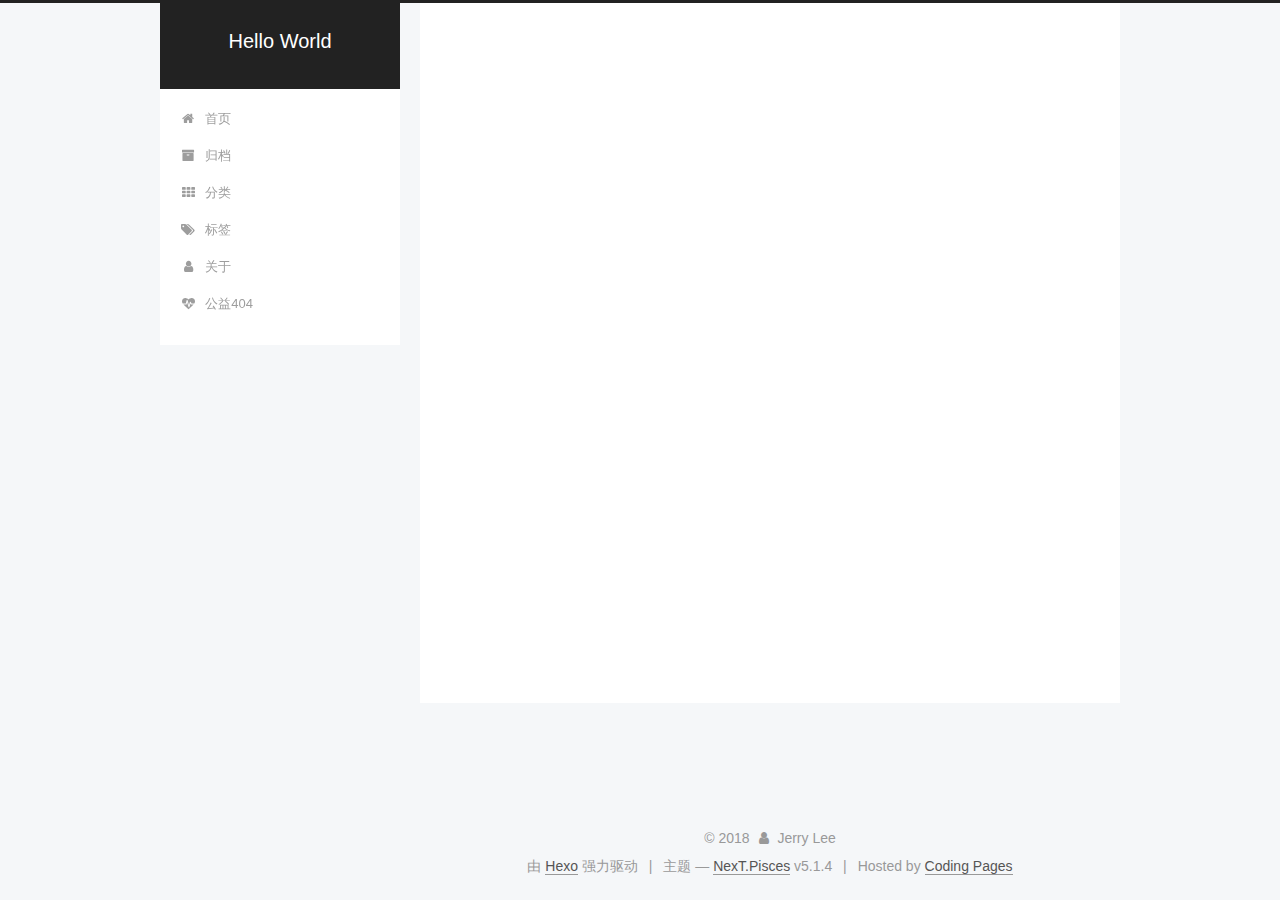
<file: index.html>
<!DOCTYPE html>



  


<html class="theme-next pisces use-motion" lang="zh-Hans">
<head>
  <meta charset="UTF-8"/>
<meta http-equiv="X-UA-Compatible" content="IE=edge" />
<meta name="viewport" content="width=device-width, initial-scale=1, maximum-scale=1"/>
<meta name="theme-color" content="#222">









<meta http-equiv="Cache-Control" content="no-transform" />
<meta http-equiv="Cache-Control" content="no-siteapp" />



  <meta name="google-site-verification" content="googled1404b5aad8daef0.html" />














  
  
  <link href="/lib/fancybox/source/jquery.fancybox.css?v=2.1.5" rel="stylesheet" type="text/css" />







<link href="/lib/font-awesome/css/font-awesome.min.css?v=4.6.2" rel="stylesheet" type="text/css" />

<link href="/css/main.css?v=5.1.4" rel="stylesheet" type="text/css" />


  <link rel="apple-touch-icon" sizes="180x180" href="/images/apple-touch-icon-next.png?v=5.1.4">


  <link rel="icon" type="image/png" sizes="32x32" href="/images/favicon-32x32-next.png?v=5.1.4">


  <link rel="icon" type="image/png" sizes="16x16" href="/images/favicon-16x16-next.png?v=5.1.4">


  <link rel="mask-icon" href="/images/logo.svg?v=5.1.4" color="#222">





  <meta name="keywords" content="Hexo, NexT" />










<meta property="og:type" content="website">
<meta property="og:title" content="Hello World">
<meta property="og:url" content="http://liruijie.org/index.html">
<meta property="og:site_name" content="Hello World">
<meta property="og:locale" content="zh-Hans">
<meta name="twitter:card" content="summary">
<meta name="twitter:title" content="Hello World">



<script type="text/javascript" id="hexo.configurations">
  var NexT = window.NexT || {};
  var CONFIG = {
    root: '/',
    scheme: 'Pisces',
    version: '5.1.4',
    sidebar: {"position":"left","display":"post","offset":12,"b2t":false,"scrollpercent":false,"onmobile":false},
    fancybox: true,
    tabs: true,
    motion: {"enable":true,"async":false,"transition":{"post_block":"fadeIn","post_header":"slideDownIn","post_body":"slideDownIn","coll_header":"slideLeftIn","sidebar":"slideUpIn"}},
    duoshuo: {
      userId: '0',
      author: '博主'
    },
    algolia: {
      applicationID: '',
      apiKey: '',
      indexName: '',
      hits: {"per_page":10},
      labels: {"input_placeholder":"Search for Posts","hits_empty":"We didn't find any results for the search: ${query}","hits_stats":"${hits} results found in ${time} ms"}
    }
  };
</script>



  <link rel="canonical" href="http://liruijie.org/"/>





  <title>Hello World</title>
  




<script>
  (function(i,s,o,g,r,a,m){i['GoogleAnalyticsObject']=r;i[r]=i[r]||function(){
            (i[r].q=i[r].q||[]).push(arguments)},i[r].l=1*new Date();a=s.createElement(o),
          m=s.getElementsByTagName(o)[0];a.async=1;a.src=g;m.parentNode.insertBefore(a,m)
  })(window,document,'script','https://www.google-analytics.com/analytics.js','ga');
  ga('create', 'UA-119909785-1', 'auto');
  ga('send', 'pageview');
</script>






  <!-- Google AdSense start -->
  <script async src="//pagead2.googlesyndication.com/pagead/js/adsbygoogle.js"></script>
<script>
  (adsbygoogle = window.adsbygoogle || []).push({
    google_ad_client: "ca-pub-9771442138992325",
    enable_page_level_ads: true
  });
</script>

  <!-- Google AdSense end -->
</head>

<body itemscope itemtype="http://schema.org/WebPage" lang="zh-Hans">

  
  
    
  

  <div class="container sidebar-position-left 
  page-home">
    <div class="headband"></div>

    <header id="header" class="header" itemscope itemtype="http://schema.org/WPHeader">
      <div class="header-inner"><div class="site-brand-wrapper">
  <div class="site-meta ">
    

    <div class="custom-logo-site-title">
      <a href="/"  class="brand" rel="start">
        <span class="logo-line-before"><i></i></span>
        <span class="site-title">Hello World</span>
        <span class="logo-line-after"><i></i></span>
      </a>
    </div>
      
        <p class="site-subtitle"></p>
      
  </div>

  <div class="site-nav-toggle">
    <button>
      <span class="btn-bar"></span>
      <span class="btn-bar"></span>
      <span class="btn-bar"></span>
    </button>
  </div>
</div>

<nav class="site-nav">
  

  
    <ul id="menu" class="menu">
      
        
        <li class="menu-item menu-item-home">
          <a href="/" rel="section">
            
              <i class="menu-item-icon fa fa-fw fa-home"></i> <br />
            
            首页
          </a>
        </li>
      
        
        <li class="menu-item menu-item-archives">
          <a href="/archives/" rel="section">
            
              <i class="menu-item-icon fa fa-fw fa-archive"></i> <br />
            
            归档
          </a>
        </li>
      
        
        <li class="menu-item menu-item-categories">
          <a href="/categories/" rel="section">
            
              <i class="menu-item-icon fa fa-fw fa-th"></i> <br />
            
            分类
          </a>
        </li>
      
        
        <li class="menu-item menu-item-tags">
          <a href="/tags/" rel="section">
            
              <i class="menu-item-icon fa fa-fw fa-tags"></i> <br />
            
            标签
          </a>
        </li>
      
        
        <li class="menu-item menu-item-about">
          <a href="/about/" rel="section">
            
              <i class="menu-item-icon fa fa-fw fa-user"></i> <br />
            
            关于
          </a>
        </li>
      
        
        <li class="menu-item menu-item-commonweal">
          <a href="/404/" rel="section">
            
              <i class="menu-item-icon fa fa-fw fa-heartbeat"></i> <br />
            
            公益404
          </a>
        </li>
      

      
    </ul>
  

  
</nav>



 </div>
    </header>

    <main id="main" class="main">
      <div class="main-inner">
        <div class="content-wrap">
          <div id="content" class="content">
            
  <section id="posts" class="posts-expand">
    
      

  

  
  
  

  <article class="post post-type-normal" itemscope itemtype="http://schema.org/Article">
  
  
  
  <div class="post-block">
    <link itemprop="mainEntityOfPage" href="http://liruijie.org/2018/07/08/jvm-run-time-data-areas/">

    <span hidden itemprop="author" itemscope itemtype="http://schema.org/Person">
      <meta itemprop="name" content="Jerry Lee">
      <meta itemprop="description" content="">
      <meta itemprop="image" content="/images/avatar.gif">
    </span>

    <span hidden itemprop="publisher" itemscope itemtype="http://schema.org/Organization">
      <meta itemprop="name" content="Hello World">
    </span>

    
      <header class="post-header">

        
        
          <h1 class="post-title" itemprop="name headline">
                
                <a class="post-title-link" href="/2018/07/08/jvm-run-time-data-areas/" itemprop="url">jvm学习之Java内存区域</a></h1>
        

        <div class="post-meta">
          <span class="post-time">
            
              <span class="post-meta-item-icon">
                <i class="fa fa-calendar-o"></i>
              </span>
              
                <span class="post-meta-item-text">发表于</span>
              
              <time title="创建于" itemprop="dateCreated datePublished" datetime="2018-07-08T15:26:40+08:00">
                2018-07-08
              </time>
            

            

            
          </span>

          
            <span class="post-category" >
            
              <span class="post-meta-divider">|</span>
            
              <span class="post-meta-item-icon">
                <i class="fa fa-folder-o"></i>
              </span>
              
                <span class="post-meta-item-text">分类于</span>
              
              
                <span itemprop="about" itemscope itemtype="http://schema.org/Thing">
                  <a href="/categories/java/" itemprop="url" rel="index">
                    <span itemprop="name">java</span>
                  </a>
                </span>

                
                
                  ， 
                
              
                <span itemprop="about" itemscope itemtype="http://schema.org/Thing">
                  <a href="/categories/java/jvm/" itemprop="url" rel="index">
                    <span itemprop="name">jvm</span>
                  </a>
                </span>

                
                
              
            </span>
          

          
            
          

          
          

          

          

          

        </div>
      </header>
    

    
    
    
    <div class="post-body" itemprop="articleBody">

      
      

      
        
          
          Java虚拟机在执行程序的过程中会把它所管理的内存划分为几个不同的区域，它们分别有着各自的用途、创建和销毁时间。根据Java虚拟机规范，Java虚拟机所管理的内存将包含以下几个运行时数据区域。
Java堆（Java Heap）Java堆也叫GC堆，是Java虚拟机所管理的内存中最大的一块，是所有线程
          ...
          <!--noindex-->
          <div class="post-button text-center">
            <a class="btn" href="/2018/07/08/jvm-run-time-data-areas/#more" rel="contents">
              阅读全文 &raquo;
            </a>
          </div>
          <!--/noindex-->
        
      
    </div>
    
    
    

    

    

    

    <footer class="post-footer">
      

      

      

      
      
        <div class="post-eof"></div>
      
    </footer>
  </div>
  
  
  
  </article>


    
  </section>

  


          </div>
          


          

        </div>
        
          
  
  <div class="sidebar-toggle">
    <div class="sidebar-toggle-line-wrap">
      <span class="sidebar-toggle-line sidebar-toggle-line-first"></span>
      <span class="sidebar-toggle-line sidebar-toggle-line-middle"></span>
      <span class="sidebar-toggle-line sidebar-toggle-line-last"></span>
    </div>
  </div>

  <aside id="sidebar" class="sidebar">
    
    <div class="sidebar-inner">

      

      

      <section class="site-overview-wrap sidebar-panel sidebar-panel-active">
        <div class="site-overview">
          <div class="site-author motion-element" itemprop="author" itemscope itemtype="http://schema.org/Person">
            
              <p class="site-author-name" itemprop="name">Jerry Lee</p>
              <p class="site-description motion-element" itemprop="description"></p>
          </div>

          <nav class="site-state motion-element">

            
              <div class="site-state-item site-state-posts">
              
                <a href="/archives/">
              
                  <span class="site-state-item-count">1</span>
                  <span class="site-state-item-name">日志</span>
                </a>
              </div>
            

            
              
              
              <div class="site-state-item site-state-categories">
                <a href="/categories/index.html">
                  <span class="site-state-item-count">3</span>
                  <span class="site-state-item-name">分类</span>
                </a>
              </div>
            

            
              
              
              <div class="site-state-item site-state-tags">
                <a href="/tags/index.html">
                  <span class="site-state-item-count">1</span>
                  <span class="site-state-item-name">标签</span>
                </a>
              </div>
            

          </nav>

          

          

          
          

          
          

          

        </div>
      </section>

      

      

    </div>
  </aside>


        
      </div>
    </main>

    <footer id="footer" class="footer">
      <div class="footer-inner">
        <div class="copyright">&copy; <span itemprop="copyrightYear">2018</span>
  <span class="with-love">
    <i class="fa fa-user"></i>
  </span>
  <span class="author" itemprop="copyrightHolder">Jerry Lee</span>

  
</div>


  <div class="powered-by">由 <a class="theme-link" target="_blank" href="https://hexo.io">Hexo</a> 强力驱动</div>



  <span class="post-meta-divider">|</span>



  <div class="theme-info">主题 &mdash; <a class="theme-link" target="_blank" href="https://github.com/iissnan/hexo-theme-next">NexT.Pisces</a> v5.1.4</div>



  <span class="post-meta-divider">|</span>


  <span>Hosted by <a href="https://pages.coding.me" >Coding Pages</a></span>



        







        
      </div>
    </footer>

    
      <div class="back-to-top">
        <i class="fa fa-arrow-up"></i>
        
      </div>
    

    

  </div>

  

<script type="text/javascript">
  if (Object.prototype.toString.call(window.Promise) !== '[object Function]') {
    window.Promise = null;
  }
</script>









  












  
  
    <script type="text/javascript" src="/lib/jquery/index.js?v=2.1.3"></script>
  

  
  
    <script type="text/javascript" src="/lib/fastclick/lib/fastclick.min.js?v=1.0.6"></script>
  

  
  
    <script type="text/javascript" src="/lib/jquery_lazyload/jquery.lazyload.js?v=1.9.7"></script>
  

  
  
    <script type="text/javascript" src="/lib/velocity/velocity.min.js?v=1.2.1"></script>
  

  
  
    <script type="text/javascript" src="/lib/velocity/velocity.ui.min.js?v=1.2.1"></script>
  

  
  
    <script type="text/javascript" src="/lib/fancybox/source/jquery.fancybox.pack.js?v=2.1.5"></script>
  


  


  <script type="text/javascript" src="/js/src/utils.js?v=5.1.4"></script>

  <script type="text/javascript" src="/js/src/motion.js?v=5.1.4"></script>



  
  


  <script type="text/javascript" src="/js/src/affix.js?v=5.1.4"></script>

  <script type="text/javascript" src="/js/src/schemes/pisces.js?v=5.1.4"></script>



  

  


  <script type="text/javascript" src="/js/src/bootstrap.js?v=5.1.4"></script>



  


  




	





  





  







<!-- LOCAL: You can save these files to your site and update links -->
    
        
        <link rel="stylesheet" href="https://aimingoo.github.io/gitmint/style/default.css">
        <script src="https://aimingoo.github.io/gitmint/dist/gitmint.browser.js"></script>
    
<!-- END LOCAL -->

    
      <style>
        a.gitment-editor-footer-tip { display: none; }
        .gitment-container.gitment-footer-container { display: none; }
      </style>
    

    







  





  

  

  

  
  

  

  

  

</body>
</html>
</file>
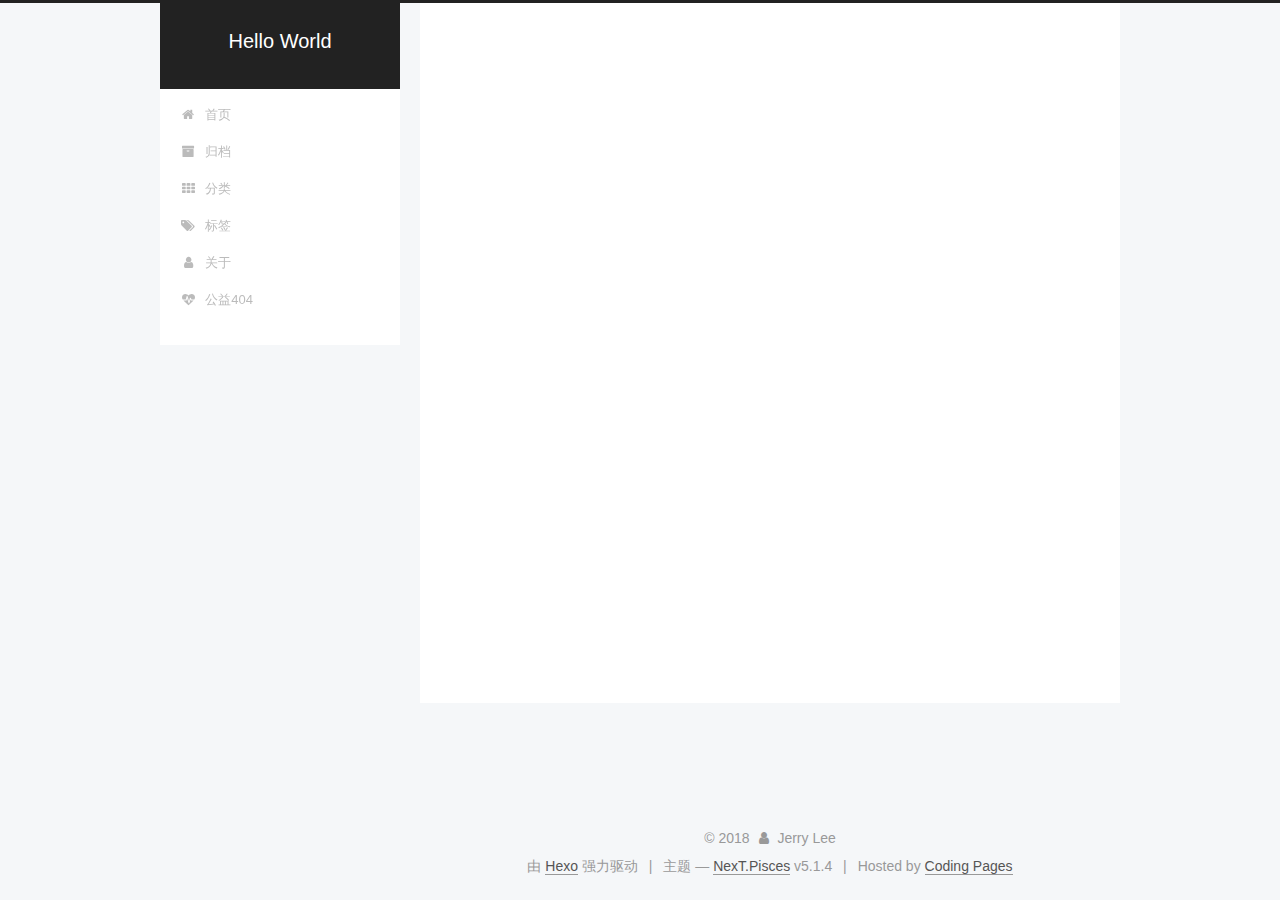
<file: about/index.html>
<!DOCTYPE html>



  


<html class="theme-next pisces use-motion" lang="zh-Hans">
<head>
  <meta charset="UTF-8"/>
<meta http-equiv="X-UA-Compatible" content="IE=edge" />
<meta name="viewport" content="width=device-width, initial-scale=1, maximum-scale=1"/>
<meta name="theme-color" content="#222">









<meta http-equiv="Cache-Control" content="no-transform" />
<meta http-equiv="Cache-Control" content="no-siteapp" />



  <meta name="google-site-verification" content="googled1404b5aad8daef0.html" />














  
  
  <link href="/lib/fancybox/source/jquery.fancybox.css?v=2.1.5" rel="stylesheet" type="text/css" />







<link href="/lib/font-awesome/css/font-awesome.min.css?v=4.6.2" rel="stylesheet" type="text/css" />

<link href="/css/main.css?v=5.1.4" rel="stylesheet" type="text/css" />


  <link rel="apple-touch-icon" sizes="180x180" href="/images/apple-touch-icon-next.png?v=5.1.4">


  <link rel="icon" type="image/png" sizes="32x32" href="/images/favicon-32x32-next.png?v=5.1.4">


  <link rel="icon" type="image/png" sizes="16x16" href="/images/favicon-16x16-next.png?v=5.1.4">


  <link rel="mask-icon" href="/images/logo.svg?v=5.1.4" color="#222">





  <meta name="keywords" content="Hexo, NexT" />










<meta property="og:type" content="website">
<meta property="og:title" content="关于">
<meta property="og:url" content="http://liruijie.org/about/index.html">
<meta property="og:site_name" content="Hello World">
<meta property="og:locale" content="zh-Hans">
<meta property="og:updated_time" content="2018-05-17T03:08:58.861Z">
<meta name="twitter:card" content="summary">
<meta name="twitter:title" content="关于">



<script type="text/javascript" id="hexo.configurations">
  var NexT = window.NexT || {};
  var CONFIG = {
    root: '/',
    scheme: 'Pisces',
    version: '5.1.4',
    sidebar: {"position":"left","display":"post","offset":12,"b2t":false,"scrollpercent":false,"onmobile":false},
    fancybox: true,
    tabs: true,
    motion: {"enable":true,"async":false,"transition":{"post_block":"fadeIn","post_header":"slideDownIn","post_body":"slideDownIn","coll_header":"slideLeftIn","sidebar":"slideUpIn"}},
    duoshuo: {
      userId: '0',
      author: '博主'
    },
    algolia: {
      applicationID: '',
      apiKey: '',
      indexName: '',
      hits: {"per_page":10},
      labels: {"input_placeholder":"Search for Posts","hits_empty":"We didn't find any results for the search: ${query}","hits_stats":"${hits} results found in ${time} ms"}
    }
  };
</script>



  <link rel="canonical" href="http://liruijie.org/about/"/>





  <title>关于 | Hello World</title>
  




<script>
  (function(i,s,o,g,r,a,m){i['GoogleAnalyticsObject']=r;i[r]=i[r]||function(){
            (i[r].q=i[r].q||[]).push(arguments)},i[r].l=1*new Date();a=s.createElement(o),
          m=s.getElementsByTagName(o)[0];a.async=1;a.src=g;m.parentNode.insertBefore(a,m)
  })(window,document,'script','https://www.google-analytics.com/analytics.js','ga');
  ga('create', 'UA-119909785-1', 'auto');
  ga('send', 'pageview');
</script>






  <!-- Google AdSense start -->
  <script async src="//pagead2.googlesyndication.com/pagead/js/adsbygoogle.js"></script>
<script>
  (adsbygoogle = window.adsbygoogle || []).push({
    google_ad_client: "ca-pub-9771442138992325",
    enable_page_level_ads: true
  });
</script>

  <!-- Google AdSense end -->
</head>

<body itemscope itemtype="http://schema.org/WebPage" lang="zh-Hans">

  
  
    
  

  <div class="container sidebar-position-left page-post-detail">
    <div class="headband"></div>

    <header id="header" class="header" itemscope itemtype="http://schema.org/WPHeader">
      <div class="header-inner"><div class="site-brand-wrapper">
  <div class="site-meta ">
    

    <div class="custom-logo-site-title">
      <a href="/"  class="brand" rel="start">
        <span class="logo-line-before"><i></i></span>
        <span class="site-title">Hello World</span>
        <span class="logo-line-after"><i></i></span>
      </a>
    </div>
      
        <p class="site-subtitle"></p>
      
  </div>

  <div class="site-nav-toggle">
    <button>
      <span class="btn-bar"></span>
      <span class="btn-bar"></span>
      <span class="btn-bar"></span>
    </button>
  </div>
</div>

<nav class="site-nav">
  

  
    <ul id="menu" class="menu">
      
        
        <li class="menu-item menu-item-home">
          <a href="/" rel="section">
            
              <i class="menu-item-icon fa fa-fw fa-home"></i> <br />
            
            首页
          </a>
        </li>
      
        
        <li class="menu-item menu-item-archives">
          <a href="/archives/" rel="section">
            
              <i class="menu-item-icon fa fa-fw fa-archive"></i> <br />
            
            归档
          </a>
        </li>
      
        
        <li class="menu-item menu-item-categories">
          <a href="/categories/" rel="section">
            
              <i class="menu-item-icon fa fa-fw fa-th"></i> <br />
            
            分类
          </a>
        </li>
      
        
        <li class="menu-item menu-item-tags">
          <a href="/tags/" rel="section">
            
              <i class="menu-item-icon fa fa-fw fa-tags"></i> <br />
            
            标签
          </a>
        </li>
      
        
        <li class="menu-item menu-item-about">
          <a href="/about/" rel="section">
            
              <i class="menu-item-icon fa fa-fw fa-user"></i> <br />
            
            关于
          </a>
        </li>
      
        
        <li class="menu-item menu-item-commonweal">
          <a href="/404/" rel="section">
            
              <i class="menu-item-icon fa fa-fw fa-heartbeat"></i> <br />
            
            公益404
          </a>
        </li>
      

      
    </ul>
  

  
</nav>



 </div>
    </header>

    <main id="main" class="main">
      <div class="main-inner">
        <div class="content-wrap">
          <div id="content" class="content">
            

  <div id="posts" class="posts-expand">
    
    
    
    <div class="post-block page">
      <header class="post-header">

	<h1 class="post-title" itemprop="name headline">关于</h1>



</header>

      
      
      
      <div class="post-body">
        
        
          
        
      </div>
      
      
      
    </div>
    
    
    
  </div>


          </div>
          


          

        </div>
        
          
  
  <div class="sidebar-toggle">
    <div class="sidebar-toggle-line-wrap">
      <span class="sidebar-toggle-line sidebar-toggle-line-first"></span>
      <span class="sidebar-toggle-line sidebar-toggle-line-middle"></span>
      <span class="sidebar-toggle-line sidebar-toggle-line-last"></span>
    </div>
  </div>

  <aside id="sidebar" class="sidebar">
    
    <div class="sidebar-inner">

      

      

      <section class="site-overview-wrap sidebar-panel sidebar-panel-active">
        <div class="site-overview">
          <div class="site-author motion-element" itemprop="author" itemscope itemtype="http://schema.org/Person">
            
              <p class="site-author-name" itemprop="name">Jerry Lee</p>
              <p class="site-description motion-element" itemprop="description"></p>
          </div>

          <nav class="site-state motion-element">

            
              <div class="site-state-item site-state-posts">
              
                <a href="/archives/">
              
                  <span class="site-state-item-count">1</span>
                  <span class="site-state-item-name">日志</span>
                </a>
              </div>
            

            
              
              
              <div class="site-state-item site-state-categories">
                <a href="/categories/index.html">
                  <span class="site-state-item-count">3</span>
                  <span class="site-state-item-name">分类</span>
                </a>
              </div>
            

            
              
              
              <div class="site-state-item site-state-tags">
                <a href="/tags/index.html">
                  <span class="site-state-item-count">1</span>
                  <span class="site-state-item-name">标签</span>
                </a>
              </div>
            

          </nav>

          

          

          
          

          
          

          

        </div>
      </section>

      

      

    </div>
  </aside>


        
      </div>
    </main>

    <footer id="footer" class="footer">
      <div class="footer-inner">
        <div class="copyright">&copy; <span itemprop="copyrightYear">2018</span>
  <span class="with-love">
    <i class="fa fa-user"></i>
  </span>
  <span class="author" itemprop="copyrightHolder">Jerry Lee</span>

  
</div>


  <div class="powered-by">由 <a class="theme-link" target="_blank" href="https://hexo.io">Hexo</a> 强力驱动</div>



  <span class="post-meta-divider">|</span>



  <div class="theme-info">主题 &mdash; <a class="theme-link" target="_blank" href="https://github.com/iissnan/hexo-theme-next">NexT.Pisces</a> v5.1.4</div>



  <span class="post-meta-divider">|</span>


  <span>Hosted by <a href="https://pages.coding.me" >Coding Pages</a></span>



        







        
      </div>
    </footer>

    
      <div class="back-to-top">
        <i class="fa fa-arrow-up"></i>
        
      </div>
    

    

  </div>

  

<script type="text/javascript">
  if (Object.prototype.toString.call(window.Promise) !== '[object Function]') {
    window.Promise = null;
  }
</script>









  












  
  
    <script type="text/javascript" src="/lib/jquery/index.js?v=2.1.3"></script>
  

  
  
    <script type="text/javascript" src="/lib/fastclick/lib/fastclick.min.js?v=1.0.6"></script>
  

  
  
    <script type="text/javascript" src="/lib/jquery_lazyload/jquery.lazyload.js?v=1.9.7"></script>
  

  
  
    <script type="text/javascript" src="/lib/velocity/velocity.min.js?v=1.2.1"></script>
  

  
  
    <script type="text/javascript" src="/lib/velocity/velocity.ui.min.js?v=1.2.1"></script>
  

  
  
    <script type="text/javascript" src="/lib/fancybox/source/jquery.fancybox.pack.js?v=2.1.5"></script>
  


  


  <script type="text/javascript" src="/js/src/utils.js?v=5.1.4"></script>

  <script type="text/javascript" src="/js/src/motion.js?v=5.1.4"></script>



  
  


  <script type="text/javascript" src="/js/src/affix.js?v=5.1.4"></script>

  <script type="text/javascript" src="/js/src/schemes/pisces.js?v=5.1.4"></script>



  
  <script type="text/javascript" src="/js/src/scrollspy.js?v=5.1.4"></script>
<script type="text/javascript" src="/js/src/post-details.js?v=5.1.4"></script>



  


  <script type="text/javascript" src="/js/src/bootstrap.js?v=5.1.4"></script>



  


  




	





  





  







<!-- LOCAL: You can save these files to your site and update links -->
    
        
        <link rel="stylesheet" href="https://aimingoo.github.io/gitmint/style/default.css">
        <script src="https://aimingoo.github.io/gitmint/dist/gitmint.browser.js"></script>
    
<!-- END LOCAL -->

    
      <style>
        a.gitment-editor-footer-tip { display: none; }
        .gitment-container.gitment-footer-container { display: none; }
      </style>
    

    







  





  

  

  

  
  

  

  

  

</body>
</html>
</file>
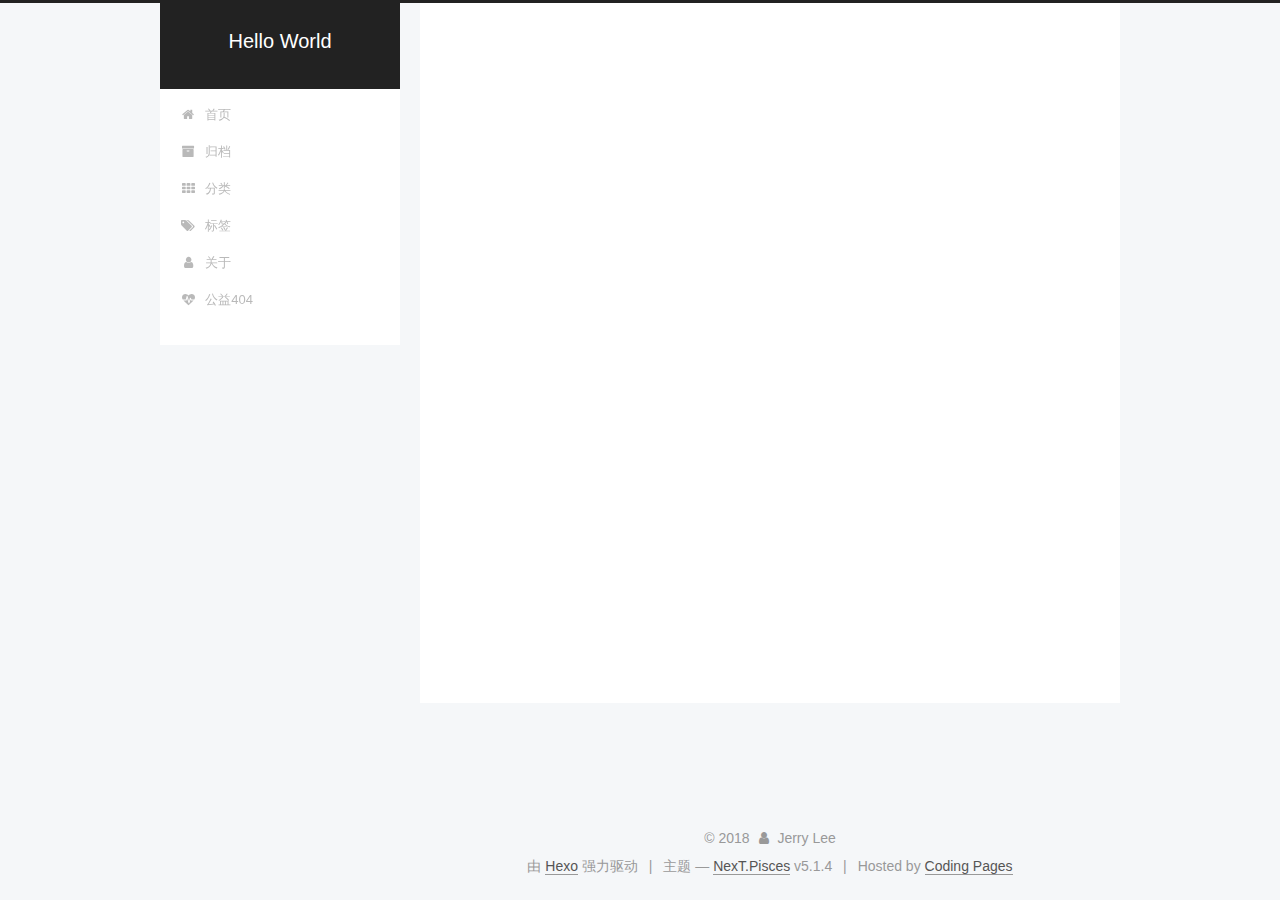
<file: archives/index.html>
<!DOCTYPE html>



  


<html class="theme-next pisces use-motion" lang="zh-Hans">
<head>
  <meta charset="UTF-8"/>
<meta http-equiv="X-UA-Compatible" content="IE=edge" />
<meta name="viewport" content="width=device-width, initial-scale=1, maximum-scale=1"/>
<meta name="theme-color" content="#222">









<meta http-equiv="Cache-Control" content="no-transform" />
<meta http-equiv="Cache-Control" content="no-siteapp" />



  <meta name="google-site-verification" content="googled1404b5aad8daef0.html" />














  
  
  <link href="/lib/fancybox/source/jquery.fancybox.css?v=2.1.5" rel="stylesheet" type="text/css" />







<link href="/lib/font-awesome/css/font-awesome.min.css?v=4.6.2" rel="stylesheet" type="text/css" />

<link href="/css/main.css?v=5.1.4" rel="stylesheet" type="text/css" />


  <link rel="apple-touch-icon" sizes="180x180" href="/images/apple-touch-icon-next.png?v=5.1.4">


  <link rel="icon" type="image/png" sizes="32x32" href="/images/favicon-32x32-next.png?v=5.1.4">


  <link rel="icon" type="image/png" sizes="16x16" href="/images/favicon-16x16-next.png?v=5.1.4">


  <link rel="mask-icon" href="/images/logo.svg?v=5.1.4" color="#222">





  <meta name="keywords" content="Hexo, NexT" />










<meta property="og:type" content="website">
<meta property="og:title" content="Hello World">
<meta property="og:url" content="http://liruijie.org/archives/index.html">
<meta property="og:site_name" content="Hello World">
<meta property="og:locale" content="zh-Hans">
<meta name="twitter:card" content="summary">
<meta name="twitter:title" content="Hello World">



<script type="text/javascript" id="hexo.configurations">
  var NexT = window.NexT || {};
  var CONFIG = {
    root: '/',
    scheme: 'Pisces',
    version: '5.1.4',
    sidebar: {"position":"left","display":"post","offset":12,"b2t":false,"scrollpercent":false,"onmobile":false},
    fancybox: true,
    tabs: true,
    motion: {"enable":true,"async":false,"transition":{"post_block":"fadeIn","post_header":"slideDownIn","post_body":"slideDownIn","coll_header":"slideLeftIn","sidebar":"slideUpIn"}},
    duoshuo: {
      userId: '0',
      author: '博主'
    },
    algolia: {
      applicationID: '',
      apiKey: '',
      indexName: '',
      hits: {"per_page":10},
      labels: {"input_placeholder":"Search for Posts","hits_empty":"We didn't find any results for the search: ${query}","hits_stats":"${hits} results found in ${time} ms"}
    }
  };
</script>



  <link rel="canonical" href="http://liruijie.org/archives/"/>





  <title>归档 | Hello World</title>
  




<script>
  (function(i,s,o,g,r,a,m){i['GoogleAnalyticsObject']=r;i[r]=i[r]||function(){
            (i[r].q=i[r].q||[]).push(arguments)},i[r].l=1*new Date();a=s.createElement(o),
          m=s.getElementsByTagName(o)[0];a.async=1;a.src=g;m.parentNode.insertBefore(a,m)
  })(window,document,'script','https://www.google-analytics.com/analytics.js','ga');
  ga('create', 'UA-119909785-1', 'auto');
  ga('send', 'pageview');
</script>






  <!-- Google AdSense start -->
  <script async src="//pagead2.googlesyndication.com/pagead/js/adsbygoogle.js"></script>
<script>
  (adsbygoogle = window.adsbygoogle || []).push({
    google_ad_client: "ca-pub-9771442138992325",
    enable_page_level_ads: true
  });
</script>

  <!-- Google AdSense end -->
</head>

<body itemscope itemtype="http://schema.org/WebPage" lang="zh-Hans">

  
  
    
  

  <div class="container sidebar-position-left page-archive">
    <div class="headband"></div>

    <header id="header" class="header" itemscope itemtype="http://schema.org/WPHeader">
      <div class="header-inner"><div class="site-brand-wrapper">
  <div class="site-meta ">
    

    <div class="custom-logo-site-title">
      <a href="/"  class="brand" rel="start">
        <span class="logo-line-before"><i></i></span>
        <span class="site-title">Hello World</span>
        <span class="logo-line-after"><i></i></span>
      </a>
    </div>
      
        <p class="site-subtitle"></p>
      
  </div>

  <div class="site-nav-toggle">
    <button>
      <span class="btn-bar"></span>
      <span class="btn-bar"></span>
      <span class="btn-bar"></span>
    </button>
  </div>
</div>

<nav class="site-nav">
  

  
    <ul id="menu" class="menu">
      
        
        <li class="menu-item menu-item-home">
          <a href="/" rel="section">
            
              <i class="menu-item-icon fa fa-fw fa-home"></i> <br />
            
            首页
          </a>
        </li>
      
        
        <li class="menu-item menu-item-archives">
          <a href="/archives/" rel="section">
            
              <i class="menu-item-icon fa fa-fw fa-archive"></i> <br />
            
            归档
          </a>
        </li>
      
        
        <li class="menu-item menu-item-categories">
          <a href="/categories/" rel="section">
            
              <i class="menu-item-icon fa fa-fw fa-th"></i> <br />
            
            分类
          </a>
        </li>
      
        
        <li class="menu-item menu-item-tags">
          <a href="/tags/" rel="section">
            
              <i class="menu-item-icon fa fa-fw fa-tags"></i> <br />
            
            标签
          </a>
        </li>
      
        
        <li class="menu-item menu-item-about">
          <a href="/about/" rel="section">
            
              <i class="menu-item-icon fa fa-fw fa-user"></i> <br />
            
            关于
          </a>
        </li>
      
        
        <li class="menu-item menu-item-commonweal">
          <a href="/404/" rel="section">
            
              <i class="menu-item-icon fa fa-fw fa-heartbeat"></i> <br />
            
            公益404
          </a>
        </li>
      

      
    </ul>
  

  
</nav>



 </div>
    </header>

    <main id="main" class="main">
      <div class="main-inner">
        <div class="content-wrap">
          <div id="content" class="content">
            

  
  
  
  <div class="post-block archive">
    <div id="posts" class="posts-collapse">
      <span class="archive-move-on"></span>

      <span class="archive-page-counter">
        
        
        
          
        
        嗯..! 目前共计 1 篇日志。 继续努力。
      </span>

      

        
        
        

        
          
          <div class="collection-title">
            <h1 class="archive-year" id="archive-year-2018">2018</h1>
          </div>
        
        

        

  <article class="post post-type-normal" itemscope itemtype="http://schema.org/Article">
    <header class="post-header">

      <h2 class="post-title">
        
            <a class="post-title-link" href="/2018/07/08/jvm-run-time-data-areas/" itemprop="url">
              
                <span itemprop="name">jvm学习之Java内存区域</span>
              
            </a>
        
      </h2>

      <div class="post-meta">
        <time class="post-time" itemprop="dateCreated"
              datetime="2018-07-08T15:26:40+08:00"
              content="2018-07-08" >
          07-08
        </time>
      </div>

    </header>
  </article>



      

    </div>
  </div>
  
  
  

  



          </div>
          


          

        </div>
        
          
  
  <div class="sidebar-toggle">
    <div class="sidebar-toggle-line-wrap">
      <span class="sidebar-toggle-line sidebar-toggle-line-first"></span>
      <span class="sidebar-toggle-line sidebar-toggle-line-middle"></span>
      <span class="sidebar-toggle-line sidebar-toggle-line-last"></span>
    </div>
  </div>

  <aside id="sidebar" class="sidebar">
    
    <div class="sidebar-inner">

      

      

      <section class="site-overview-wrap sidebar-panel sidebar-panel-active">
        <div class="site-overview">
          <div class="site-author motion-element" itemprop="author" itemscope itemtype="http://schema.org/Person">
            
              <p class="site-author-name" itemprop="name">Jerry Lee</p>
              <p class="site-description motion-element" itemprop="description"></p>
          </div>

          <nav class="site-state motion-element">

            
              <div class="site-state-item site-state-posts">
              
                <a href="/archives/">
              
                  <span class="site-state-item-count">1</span>
                  <span class="site-state-item-name">日志</span>
                </a>
              </div>
            

            
              
              
              <div class="site-state-item site-state-categories">
                <a href="/categories/index.html">
                  <span class="site-state-item-count">3</span>
                  <span class="site-state-item-name">分类</span>
                </a>
              </div>
            

            
              
              
              <div class="site-state-item site-state-tags">
                <a href="/tags/index.html">
                  <span class="site-state-item-count">1</span>
                  <span class="site-state-item-name">标签</span>
                </a>
              </div>
            

          </nav>

          

          

          
          

          
          

          

        </div>
      </section>

      

      

    </div>
  </aside>


        
      </div>
    </main>

    <footer id="footer" class="footer">
      <div class="footer-inner">
        <div class="copyright">&copy; <span itemprop="copyrightYear">2018</span>
  <span class="with-love">
    <i class="fa fa-user"></i>
  </span>
  <span class="author" itemprop="copyrightHolder">Jerry Lee</span>

  
</div>


  <div class="powered-by">由 <a class="theme-link" target="_blank" href="https://hexo.io">Hexo</a> 强力驱动</div>



  <span class="post-meta-divider">|</span>



  <div class="theme-info">主题 &mdash; <a class="theme-link" target="_blank" href="https://github.com/iissnan/hexo-theme-next">NexT.Pisces</a> v5.1.4</div>



  <span class="post-meta-divider">|</span>


  <span>Hosted by <a href="https://pages.coding.me" >Coding Pages</a></span>



        







        
      </div>
    </footer>

    
      <div class="back-to-top">
        <i class="fa fa-arrow-up"></i>
        
      </div>
    

    

  </div>

  

<script type="text/javascript">
  if (Object.prototype.toString.call(window.Promise) !== '[object Function]') {
    window.Promise = null;
  }
</script>









  












  
  
    <script type="text/javascript" src="/lib/jquery/index.js?v=2.1.3"></script>
  

  
  
    <script type="text/javascript" src="/lib/fastclick/lib/fastclick.min.js?v=1.0.6"></script>
  

  
  
    <script type="text/javascript" src="/lib/jquery_lazyload/jquery.lazyload.js?v=1.9.7"></script>
  

  
  
    <script type="text/javascript" src="/lib/velocity/velocity.min.js?v=1.2.1"></script>
  

  
  
    <script type="text/javascript" src="/lib/velocity/velocity.ui.min.js?v=1.2.1"></script>
  

  
  
    <script type="text/javascript" src="/lib/fancybox/source/jquery.fancybox.pack.js?v=2.1.5"></script>
  


  


  <script type="text/javascript" src="/js/src/utils.js?v=5.1.4"></script>

  <script type="text/javascript" src="/js/src/motion.js?v=5.1.4"></script>



  
  


  <script type="text/javascript" src="/js/src/affix.js?v=5.1.4"></script>

  <script type="text/javascript" src="/js/src/schemes/pisces.js?v=5.1.4"></script>



  

  


  <script type="text/javascript" src="/js/src/bootstrap.js?v=5.1.4"></script>



  


  




	





  





  







<!-- LOCAL: You can save these files to your site and update links -->
    
        
        <link rel="stylesheet" href="https://aimingoo.github.io/gitmint/style/default.css">
        <script src="https://aimingoo.github.io/gitmint/dist/gitmint.browser.js"></script>
    
<!-- END LOCAL -->

    
      <style>
        a.gitment-editor-footer-tip { display: none; }
        .gitment-container.gitment-footer-container { display: none; }
      </style>
    

    







  





  

  

  

  
  

  

  

  

</body>
</html>
</file>
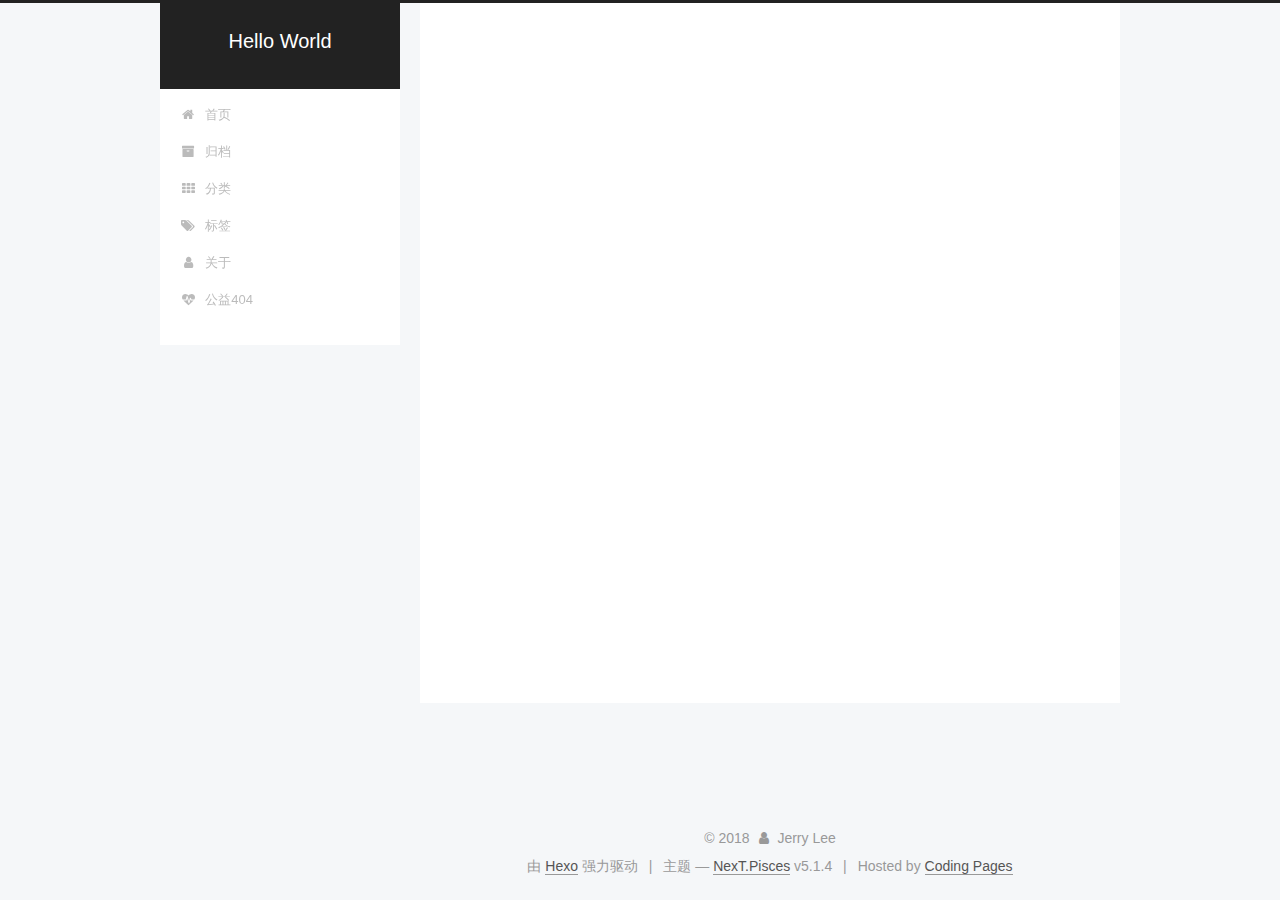
<file: categories/index.html>
<!DOCTYPE html>



  


<html class="theme-next pisces use-motion" lang="zh-Hans">
<head>
  <meta charset="UTF-8"/>
<meta http-equiv="X-UA-Compatible" content="IE=edge" />
<meta name="viewport" content="width=device-width, initial-scale=1, maximum-scale=1"/>
<meta name="theme-color" content="#222">









<meta http-equiv="Cache-Control" content="no-transform" />
<meta http-equiv="Cache-Control" content="no-siteapp" />



  <meta name="google-site-verification" content="googled1404b5aad8daef0.html" />














  
  
  <link href="/lib/fancybox/source/jquery.fancybox.css?v=2.1.5" rel="stylesheet" type="text/css" />







<link href="/lib/font-awesome/css/font-awesome.min.css?v=4.6.2" rel="stylesheet" type="text/css" />

<link href="/css/main.css?v=5.1.4" rel="stylesheet" type="text/css" />


  <link rel="apple-touch-icon" sizes="180x180" href="/images/apple-touch-icon-next.png?v=5.1.4">


  <link rel="icon" type="image/png" sizes="32x32" href="/images/favicon-32x32-next.png?v=5.1.4">


  <link rel="icon" type="image/png" sizes="16x16" href="/images/favicon-16x16-next.png?v=5.1.4">


  <link rel="mask-icon" href="/images/logo.svg?v=5.1.4" color="#222">





  <meta name="keywords" content="Hexo, NexT" />










<meta property="og:type" content="website">
<meta property="og:title" content="分类">
<meta property="og:url" content="http://liruijie.org/categories/index.html">
<meta property="og:site_name" content="Hello World">
<meta property="og:locale" content="zh-Hans">
<meta property="og:updated_time" content="2018-05-17T03:05:10.478Z">
<meta name="twitter:card" content="summary">
<meta name="twitter:title" content="分类">



<script type="text/javascript" id="hexo.configurations">
  var NexT = window.NexT || {};
  var CONFIG = {
    root: '/',
    scheme: 'Pisces',
    version: '5.1.4',
    sidebar: {"position":"left","display":"post","offset":12,"b2t":false,"scrollpercent":false,"onmobile":false},
    fancybox: true,
    tabs: true,
    motion: {"enable":true,"async":false,"transition":{"post_block":"fadeIn","post_header":"slideDownIn","post_body":"slideDownIn","coll_header":"slideLeftIn","sidebar":"slideUpIn"}},
    duoshuo: {
      userId: '0',
      author: '博主'
    },
    algolia: {
      applicationID: '',
      apiKey: '',
      indexName: '',
      hits: {"per_page":10},
      labels: {"input_placeholder":"Search for Posts","hits_empty":"We didn't find any results for the search: ${query}","hits_stats":"${hits} results found in ${time} ms"}
    }
  };
</script>



  <link rel="canonical" href="http://liruijie.org/categories/"/>





  <title>分类 | Hello World</title>
  




<script>
  (function(i,s,o,g,r,a,m){i['GoogleAnalyticsObject']=r;i[r]=i[r]||function(){
            (i[r].q=i[r].q||[]).push(arguments)},i[r].l=1*new Date();a=s.createElement(o),
          m=s.getElementsByTagName(o)[0];a.async=1;a.src=g;m.parentNode.insertBefore(a,m)
  })(window,document,'script','https://www.google-analytics.com/analytics.js','ga');
  ga('create', 'UA-119909785-1', 'auto');
  ga('send', 'pageview');
</script>






  <!-- Google AdSense start -->
  <script async src="//pagead2.googlesyndication.com/pagead/js/adsbygoogle.js"></script>
<script>
  (adsbygoogle = window.adsbygoogle || []).push({
    google_ad_client: "ca-pub-9771442138992325",
    enable_page_level_ads: true
  });
</script>

  <!-- Google AdSense end -->
</head>

<body itemscope itemtype="http://schema.org/WebPage" lang="zh-Hans">

  
  
    
  

  <div class="container sidebar-position-left page-post-detail">
    <div class="headband"></div>

    <header id="header" class="header" itemscope itemtype="http://schema.org/WPHeader">
      <div class="header-inner"><div class="site-brand-wrapper">
  <div class="site-meta ">
    

    <div class="custom-logo-site-title">
      <a href="/"  class="brand" rel="start">
        <span class="logo-line-before"><i></i></span>
        <span class="site-title">Hello World</span>
        <span class="logo-line-after"><i></i></span>
      </a>
    </div>
      
        <p class="site-subtitle"></p>
      
  </div>

  <div class="site-nav-toggle">
    <button>
      <span class="btn-bar"></span>
      <span class="btn-bar"></span>
      <span class="btn-bar"></span>
    </button>
  </div>
</div>

<nav class="site-nav">
  

  
    <ul id="menu" class="menu">
      
        
        <li class="menu-item menu-item-home">
          <a href="/" rel="section">
            
              <i class="menu-item-icon fa fa-fw fa-home"></i> <br />
            
            首页
          </a>
        </li>
      
        
        <li class="menu-item menu-item-archives">
          <a href="/archives/" rel="section">
            
              <i class="menu-item-icon fa fa-fw fa-archive"></i> <br />
            
            归档
          </a>
        </li>
      
        
        <li class="menu-item menu-item-categories">
          <a href="/categories/" rel="section">
            
              <i class="menu-item-icon fa fa-fw fa-th"></i> <br />
            
            分类
          </a>
        </li>
      
        
        <li class="menu-item menu-item-tags">
          <a href="/tags/" rel="section">
            
              <i class="menu-item-icon fa fa-fw fa-tags"></i> <br />
            
            标签
          </a>
        </li>
      
        
        <li class="menu-item menu-item-about">
          <a href="/about/" rel="section">
            
              <i class="menu-item-icon fa fa-fw fa-user"></i> <br />
            
            关于
          </a>
        </li>
      
        
        <li class="menu-item menu-item-commonweal">
          <a href="/404/" rel="section">
            
              <i class="menu-item-icon fa fa-fw fa-heartbeat"></i> <br />
            
            公益404
          </a>
        </li>
      

      
    </ul>
  

  
</nav>



 </div>
    </header>

    <main id="main" class="main">
      <div class="main-inner">
        <div class="content-wrap">
          <div id="content" class="content">
            

  <div id="posts" class="posts-expand">
    
    
    
    <div class="post-block page">
      <header class="post-header">

	<h1 class="post-title" itemprop="name headline">分类</h1>



</header>

      
      
      
      <div class="post-body">
        
        
          <div class="category-all-page">
            <div class="category-all-title">
                目前共计 3 个分类
            </div>
            <div class="category-all">
              <ul class="category-list"><li class="category-list-item"><a class="category-list-link" href="/categories/java/">java</a><span class="category-list-count">1</span><ul class="category-list-child"><li class="category-list-item"><a class="category-list-link" href="/categories/java/jvm/">jvm</a><span class="category-list-count">1</span></li></ul></li></ul>
            </div>
          </div>
        
      </div>
      
      
      
    </div>
    
    
    
  </div>


          </div>
          


          

        </div>
        
          
  
  <div class="sidebar-toggle">
    <div class="sidebar-toggle-line-wrap">
      <span class="sidebar-toggle-line sidebar-toggle-line-first"></span>
      <span class="sidebar-toggle-line sidebar-toggle-line-middle"></span>
      <span class="sidebar-toggle-line sidebar-toggle-line-last"></span>
    </div>
  </div>

  <aside id="sidebar" class="sidebar">
    
    <div class="sidebar-inner">

      

      

      <section class="site-overview-wrap sidebar-panel sidebar-panel-active">
        <div class="site-overview">
          <div class="site-author motion-element" itemprop="author" itemscope itemtype="http://schema.org/Person">
            
              <p class="site-author-name" itemprop="name">Jerry Lee</p>
              <p class="site-description motion-element" itemprop="description"></p>
          </div>

          <nav class="site-state motion-element">

            
              <div class="site-state-item site-state-posts">
              
                <a href="/archives/">
              
                  <span class="site-state-item-count">1</span>
                  <span class="site-state-item-name">日志</span>
                </a>
              </div>
            

            
              
              
              <div class="site-state-item site-state-categories">
                <a href="/categories/index.html">
                  <span class="site-state-item-count">3</span>
                  <span class="site-state-item-name">分类</span>
                </a>
              </div>
            

            
              
              
              <div class="site-state-item site-state-tags">
                <a href="/tags/index.html">
                  <span class="site-state-item-count">1</span>
                  <span class="site-state-item-name">标签</span>
                </a>
              </div>
            

          </nav>

          

          

          
          

          
          

          

        </div>
      </section>

      

      

    </div>
  </aside>


        
      </div>
    </main>

    <footer id="footer" class="footer">
      <div class="footer-inner">
        <div class="copyright">&copy; <span itemprop="copyrightYear">2018</span>
  <span class="with-love">
    <i class="fa fa-user"></i>
  </span>
  <span class="author" itemprop="copyrightHolder">Jerry Lee</span>

  
</div>


  <div class="powered-by">由 <a class="theme-link" target="_blank" href="https://hexo.io">Hexo</a> 强力驱动</div>



  <span class="post-meta-divider">|</span>



  <div class="theme-info">主题 &mdash; <a class="theme-link" target="_blank" href="https://github.com/iissnan/hexo-theme-next">NexT.Pisces</a> v5.1.4</div>



  <span class="post-meta-divider">|</span>


  <span>Hosted by <a href="https://pages.coding.me" >Coding Pages</a></span>



        







        
      </div>
    </footer>

    
      <div class="back-to-top">
        <i class="fa fa-arrow-up"></i>
        
      </div>
    

    

  </div>

  

<script type="text/javascript">
  if (Object.prototype.toString.call(window.Promise) !== '[object Function]') {
    window.Promise = null;
  }
</script>









  












  
  
    <script type="text/javascript" src="/lib/jquery/index.js?v=2.1.3"></script>
  

  
  
    <script type="text/javascript" src="/lib/fastclick/lib/fastclick.min.js?v=1.0.6"></script>
  

  
  
    <script type="text/javascript" src="/lib/jquery_lazyload/jquery.lazyload.js?v=1.9.7"></script>
  

  
  
    <script type="text/javascript" src="/lib/velocity/velocity.min.js?v=1.2.1"></script>
  

  
  
    <script type="text/javascript" src="/lib/velocity/velocity.ui.min.js?v=1.2.1"></script>
  

  
  
    <script type="text/javascript" src="/lib/fancybox/source/jquery.fancybox.pack.js?v=2.1.5"></script>
  


  


  <script type="text/javascript" src="/js/src/utils.js?v=5.1.4"></script>

  <script type="text/javascript" src="/js/src/motion.js?v=5.1.4"></script>



  
  


  <script type="text/javascript" src="/js/src/affix.js?v=5.1.4"></script>

  <script type="text/javascript" src="/js/src/schemes/pisces.js?v=5.1.4"></script>



  
  <script type="text/javascript" src="/js/src/scrollspy.js?v=5.1.4"></script>
<script type="text/javascript" src="/js/src/post-details.js?v=5.1.4"></script>



  


  <script type="text/javascript" src="/js/src/bootstrap.js?v=5.1.4"></script>



  


  




	





  





  







<!-- LOCAL: You can save these files to your site and update links -->
    
        
        <link rel="stylesheet" href="https://aimingoo.github.io/gitmint/style/default.css">
        <script src="https://aimingoo.github.io/gitmint/dist/gitmint.browser.js"></script>
    
<!-- END LOCAL -->

    
      <style>
        a.gitment-editor-footer-tip { display: none; }
        .gitment-container.gitment-footer-container { display: none; }
      </style>
    

    







  





  

  

  

  
  

  

  

  

</body>
</html>
</file>
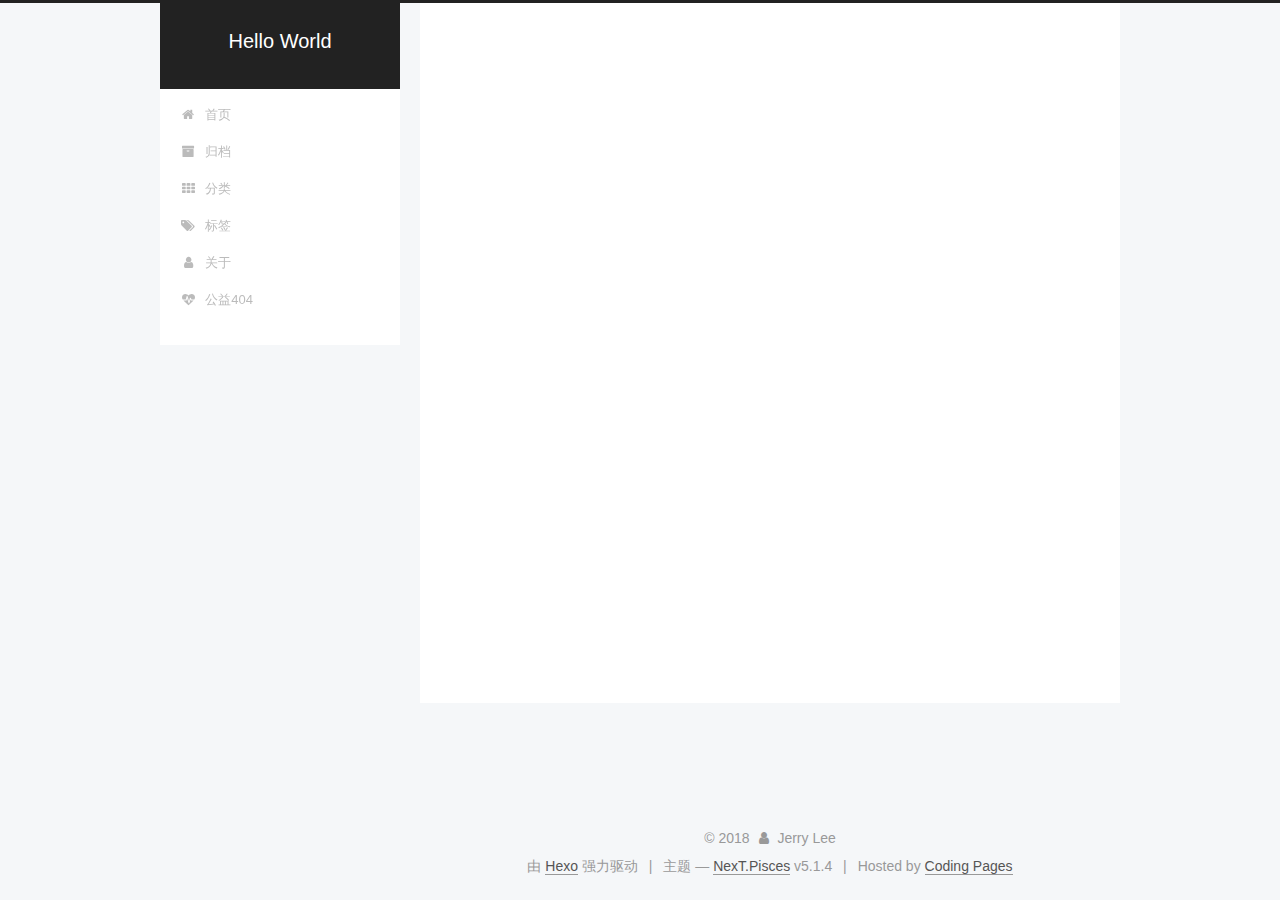
<file: tags/index.html>
<!DOCTYPE html>



  


<html class="theme-next pisces use-motion" lang="zh-Hans">
<head>
  <meta charset="UTF-8"/>
<meta http-equiv="X-UA-Compatible" content="IE=edge" />
<meta name="viewport" content="width=device-width, initial-scale=1, maximum-scale=1"/>
<meta name="theme-color" content="#222">









<meta http-equiv="Cache-Control" content="no-transform" />
<meta http-equiv="Cache-Control" content="no-siteapp" />



  <meta name="google-site-verification" content="googled1404b5aad8daef0.html" />














  
  
  <link href="/lib/fancybox/source/jquery.fancybox.css?v=2.1.5" rel="stylesheet" type="text/css" />







<link href="/lib/font-awesome/css/font-awesome.min.css?v=4.6.2" rel="stylesheet" type="text/css" />

<link href="/css/main.css?v=5.1.4" rel="stylesheet" type="text/css" />


  <link rel="apple-touch-icon" sizes="180x180" href="/images/apple-touch-icon-next.png?v=5.1.4">


  <link rel="icon" type="image/png" sizes="32x32" href="/images/favicon-32x32-next.png?v=5.1.4">


  <link rel="icon" type="image/png" sizes="16x16" href="/images/favicon-16x16-next.png?v=5.1.4">


  <link rel="mask-icon" href="/images/logo.svg?v=5.1.4" color="#222">





  <meta name="keywords" content="Hexo, NexT" />










<meta property="og:type" content="website">
<meta property="og:title" content="标签">
<meta property="og:url" content="http://liruijie.org/tags/index.html">
<meta property="og:site_name" content="Hello World">
<meta property="og:locale" content="zh-Hans">
<meta property="og:updated_time" content="2018-05-17T02:54:57.738Z">
<meta name="twitter:card" content="summary">
<meta name="twitter:title" content="标签">



<script type="text/javascript" id="hexo.configurations">
  var NexT = window.NexT || {};
  var CONFIG = {
    root: '/',
    scheme: 'Pisces',
    version: '5.1.4',
    sidebar: {"position":"left","display":"post","offset":12,"b2t":false,"scrollpercent":false,"onmobile":false},
    fancybox: true,
    tabs: true,
    motion: {"enable":true,"async":false,"transition":{"post_block":"fadeIn","post_header":"slideDownIn","post_body":"slideDownIn","coll_header":"slideLeftIn","sidebar":"slideUpIn"}},
    duoshuo: {
      userId: '0',
      author: '博主'
    },
    algolia: {
      applicationID: '',
      apiKey: '',
      indexName: '',
      hits: {"per_page":10},
      labels: {"input_placeholder":"Search for Posts","hits_empty":"We didn't find any results for the search: ${query}","hits_stats":"${hits} results found in ${time} ms"}
    }
  };
</script>



  <link rel="canonical" href="http://liruijie.org/tags/"/>





  <title>标签 | Hello World</title>
  




<script>
  (function(i,s,o,g,r,a,m){i['GoogleAnalyticsObject']=r;i[r]=i[r]||function(){
            (i[r].q=i[r].q||[]).push(arguments)},i[r].l=1*new Date();a=s.createElement(o),
          m=s.getElementsByTagName(o)[0];a.async=1;a.src=g;m.parentNode.insertBefore(a,m)
  })(window,document,'script','https://www.google-analytics.com/analytics.js','ga');
  ga('create', 'UA-119909785-1', 'auto');
  ga('send', 'pageview');
</script>






  <!-- Google AdSense start -->
  <script async src="//pagead2.googlesyndication.com/pagead/js/adsbygoogle.js"></script>
<script>
  (adsbygoogle = window.adsbygoogle || []).push({
    google_ad_client: "ca-pub-9771442138992325",
    enable_page_level_ads: true
  });
</script>

  <!-- Google AdSense end -->
</head>

<body itemscope itemtype="http://schema.org/WebPage" lang="zh-Hans">

  
  
    
  

  <div class="container sidebar-position-left page-post-detail">
    <div class="headband"></div>

    <header id="header" class="header" itemscope itemtype="http://schema.org/WPHeader">
      <div class="header-inner"><div class="site-brand-wrapper">
  <div class="site-meta ">
    

    <div class="custom-logo-site-title">
      <a href="/"  class="brand" rel="start">
        <span class="logo-line-before"><i></i></span>
        <span class="site-title">Hello World</span>
        <span class="logo-line-after"><i></i></span>
      </a>
    </div>
      
        <p class="site-subtitle"></p>
      
  </div>

  <div class="site-nav-toggle">
    <button>
      <span class="btn-bar"></span>
      <span class="btn-bar"></span>
      <span class="btn-bar"></span>
    </button>
  </div>
</div>

<nav class="site-nav">
  

  
    <ul id="menu" class="menu">
      
        
        <li class="menu-item menu-item-home">
          <a href="/" rel="section">
            
              <i class="menu-item-icon fa fa-fw fa-home"></i> <br />
            
            首页
          </a>
        </li>
      
        
        <li class="menu-item menu-item-archives">
          <a href="/archives/" rel="section">
            
              <i class="menu-item-icon fa fa-fw fa-archive"></i> <br />
            
            归档
          </a>
        </li>
      
        
        <li class="menu-item menu-item-categories">
          <a href="/categories/" rel="section">
            
              <i class="menu-item-icon fa fa-fw fa-th"></i> <br />
            
            分类
          </a>
        </li>
      
        
        <li class="menu-item menu-item-tags">
          <a href="/tags/" rel="section">
            
              <i class="menu-item-icon fa fa-fw fa-tags"></i> <br />
            
            标签
          </a>
        </li>
      
        
        <li class="menu-item menu-item-about">
          <a href="/about/" rel="section">
            
              <i class="menu-item-icon fa fa-fw fa-user"></i> <br />
            
            关于
          </a>
        </li>
      
        
        <li class="menu-item menu-item-commonweal">
          <a href="/404/" rel="section">
            
              <i class="menu-item-icon fa fa-fw fa-heartbeat"></i> <br />
            
            公益404
          </a>
        </li>
      

      
    </ul>
  

  
</nav>



 </div>
    </header>

    <main id="main" class="main">
      <div class="main-inner">
        <div class="content-wrap">
          <div id="content" class="content">
            

  <div id="posts" class="posts-expand">
    
    
    
    <div class="post-block page">
      <header class="post-header">

	<h1 class="post-title" itemprop="name headline">标签</h1>



</header>

      
      
      
      <div class="post-body">
        
        
          <div class="tag-cloud">
            <div class="tag-cloud-title">
                暂无标签
            </div>
            <div class="tag-cloud-tags">
              
            </div>
          </div>
        
      </div>
      
      
      
    </div>
    
    
    
  </div>


          </div>
          


          

        </div>
        
          
  
  <div class="sidebar-toggle">
    <div class="sidebar-toggle-line-wrap">
      <span class="sidebar-toggle-line sidebar-toggle-line-first"></span>
      <span class="sidebar-toggle-line sidebar-toggle-line-middle"></span>
      <span class="sidebar-toggle-line sidebar-toggle-line-last"></span>
    </div>
  </div>

  <aside id="sidebar" class="sidebar">
    
    <div class="sidebar-inner">

      

      

      <section class="site-overview-wrap sidebar-panel sidebar-panel-active">
        <div class="site-overview">
          <div class="site-author motion-element" itemprop="author" itemscope itemtype="http://schema.org/Person">
            
              <p class="site-author-name" itemprop="name">Jerry Lee</p>
              <p class="site-description motion-element" itemprop="description"></p>
          </div>

          <nav class="site-state motion-element">

            
              <div class="site-state-item site-state-posts">
              
                <a href="/archives/">
              
                  <span class="site-state-item-count">1</span>
                  <span class="site-state-item-name">日志</span>
                </a>
              </div>
            

            

            

          </nav>

          

          

          
          

          
          

          

        </div>
      </section>

      

      

    </div>
  </aside>


        
      </div>
    </main>

    <footer id="footer" class="footer">
      <div class="footer-inner">
        <div class="copyright">&copy; <span itemprop="copyrightYear">2018</span>
  <span class="with-love">
    <i class="fa fa-user"></i>
  </span>
  <span class="author" itemprop="copyrightHolder">Jerry Lee</span>

  
</div>


  <div class="powered-by">由 <a class="theme-link" target="_blank" href="https://hexo.io">Hexo</a> 强力驱动</div>



  <span class="post-meta-divider">|</span>



  <div class="theme-info">主题 &mdash; <a class="theme-link" target="_blank" href="https://github.com/iissnan/hexo-theme-next">NexT.Pisces</a> v5.1.4</div>



  <span class="post-meta-divider">|</span>


  <span>Hosted by <a href="https://pages.coding.me" >Coding Pages</a></span>



        







        
      </div>
    </footer>

    
      <div class="back-to-top">
        <i class="fa fa-arrow-up"></i>
        
      </div>
    

    

  </div>

  

<script type="text/javascript">
  if (Object.prototype.toString.call(window.Promise) !== '[object Function]') {
    window.Promise = null;
  }
</script>









  












  
  
    <script type="text/javascript" src="/lib/jquery/index.js?v=2.1.3"></script>
  

  
  
    <script type="text/javascript" src="/lib/fastclick/lib/fastclick.min.js?v=1.0.6"></script>
  

  
  
    <script type="text/javascript" src="/lib/jquery_lazyload/jquery.lazyload.js?v=1.9.7"></script>
  

  
  
    <script type="text/javascript" src="/lib/velocity/velocity.min.js?v=1.2.1"></script>
  

  
  
    <script type="text/javascript" src="/lib/velocity/velocity.ui.min.js?v=1.2.1"></script>
  

  
  
    <script type="text/javascript" src="/lib/fancybox/source/jquery.fancybox.pack.js?v=2.1.5"></script>
  


  


  <script type="text/javascript" src="/js/src/utils.js?v=5.1.4"></script>

  <script type="text/javascript" src="/js/src/motion.js?v=5.1.4"></script>



  
  


  <script type="text/javascript" src="/js/src/affix.js?v=5.1.4"></script>

  <script type="text/javascript" src="/js/src/schemes/pisces.js?v=5.1.4"></script>



  
  <script type="text/javascript" src="/js/src/scrollspy.js?v=5.1.4"></script>
<script type="text/javascript" src="/js/src/post-details.js?v=5.1.4"></script>



  


  <script type="text/javascript" src="/js/src/bootstrap.js?v=5.1.4"></script>



  


  




	





  





  







<!-- LOCAL: You can save these files to your site and update links -->
    
        
        <link rel="stylesheet" href="https://aimingoo.github.io/gitmint/style/default.css">
        <script src="https://aimingoo.github.io/gitmint/dist/gitmint.browser.js"></script>
    
<!-- END LOCAL -->

    
      <style>
        a.gitment-editor-footer-tip { display: none; }
        .gitment-container.gitment-footer-container { display: none; }
      </style>
    

    







  





  

  

  

  
  

  

  

  

</body>
</html>
</file>
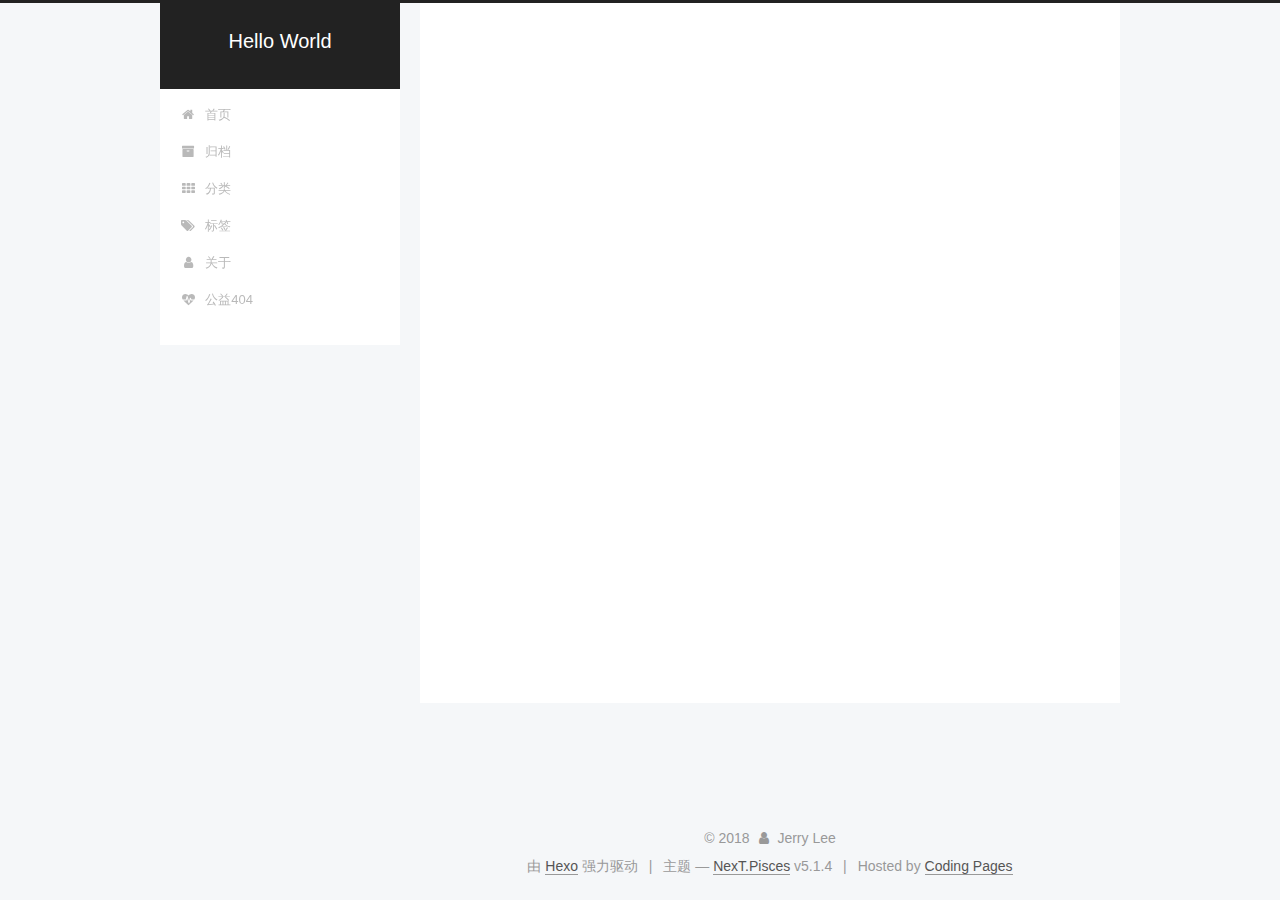
<file: archives/2018/index.html>
<!DOCTYPE html>



  


<html class="theme-next pisces use-motion" lang="zh-Hans">
<head>
  <meta charset="UTF-8"/>
<meta http-equiv="X-UA-Compatible" content="IE=edge" />
<meta name="viewport" content="width=device-width, initial-scale=1, maximum-scale=1"/>
<meta name="theme-color" content="#222">









<meta http-equiv="Cache-Control" content="no-transform" />
<meta http-equiv="Cache-Control" content="no-siteapp" />



  <meta name="google-site-verification" content="googled1404b5aad8daef0.html" />














  
  
  <link href="/lib/fancybox/source/jquery.fancybox.css?v=2.1.5" rel="stylesheet" type="text/css" />







<link href="/lib/font-awesome/css/font-awesome.min.css?v=4.6.2" rel="stylesheet" type="text/css" />

<link href="/css/main.css?v=5.1.4" rel="stylesheet" type="text/css" />


  <link rel="apple-touch-icon" sizes="180x180" href="/images/apple-touch-icon-next.png?v=5.1.4">


  <link rel="icon" type="image/png" sizes="32x32" href="/images/favicon-32x32-next.png?v=5.1.4">


  <link rel="icon" type="image/png" sizes="16x16" href="/images/favicon-16x16-next.png?v=5.1.4">


  <link rel="mask-icon" href="/images/logo.svg?v=5.1.4" color="#222">





  <meta name="keywords" content="Hexo, NexT" />










<meta property="og:type" content="website">
<meta property="og:title" content="Hello World">
<meta property="og:url" content="http://liruijie.org/archives/2018/index.html">
<meta property="og:site_name" content="Hello World">
<meta property="og:locale" content="zh-Hans">
<meta name="twitter:card" content="summary">
<meta name="twitter:title" content="Hello World">



<script type="text/javascript" id="hexo.configurations">
  var NexT = window.NexT || {};
  var CONFIG = {
    root: '/',
    scheme: 'Pisces',
    version: '5.1.4',
    sidebar: {"position":"left","display":"post","offset":12,"b2t":false,"scrollpercent":false,"onmobile":false},
    fancybox: true,
    tabs: true,
    motion: {"enable":true,"async":false,"transition":{"post_block":"fadeIn","post_header":"slideDownIn","post_body":"slideDownIn","coll_header":"slideLeftIn","sidebar":"slideUpIn"}},
    duoshuo: {
      userId: '0',
      author: '博主'
    },
    algolia: {
      applicationID: '',
      apiKey: '',
      indexName: '',
      hits: {"per_page":10},
      labels: {"input_placeholder":"Search for Posts","hits_empty":"We didn't find any results for the search: ${query}","hits_stats":"${hits} results found in ${time} ms"}
    }
  };
</script>



  <link rel="canonical" href="http://liruijie.org/archives/2018/"/>





  <title>归档 | Hello World</title>
  




<script>
  (function(i,s,o,g,r,a,m){i['GoogleAnalyticsObject']=r;i[r]=i[r]||function(){
            (i[r].q=i[r].q||[]).push(arguments)},i[r].l=1*new Date();a=s.createElement(o),
          m=s.getElementsByTagName(o)[0];a.async=1;a.src=g;m.parentNode.insertBefore(a,m)
  })(window,document,'script','https://www.google-analytics.com/analytics.js','ga');
  ga('create', 'UA-119909785-1', 'auto');
  ga('send', 'pageview');
</script>






  <!-- Google AdSense start -->
  <script async src="//pagead2.googlesyndication.com/pagead/js/adsbygoogle.js"></script>
<script>
  (adsbygoogle = window.adsbygoogle || []).push({
    google_ad_client: "ca-pub-9771442138992325",
    enable_page_level_ads: true
  });
</script>

  <!-- Google AdSense end -->
</head>

<body itemscope itemtype="http://schema.org/WebPage" lang="zh-Hans">

  
  
    
  

  <div class="container sidebar-position-left page-archive">
    <div class="headband"></div>

    <header id="header" class="header" itemscope itemtype="http://schema.org/WPHeader">
      <div class="header-inner"><div class="site-brand-wrapper">
  <div class="site-meta ">
    

    <div class="custom-logo-site-title">
      <a href="/"  class="brand" rel="start">
        <span class="logo-line-before"><i></i></span>
        <span class="site-title">Hello World</span>
        <span class="logo-line-after"><i></i></span>
      </a>
    </div>
      
        <p class="site-subtitle"></p>
      
  </div>

  <div class="site-nav-toggle">
    <button>
      <span class="btn-bar"></span>
      <span class="btn-bar"></span>
      <span class="btn-bar"></span>
    </button>
  </div>
</div>

<nav class="site-nav">
  

  
    <ul id="menu" class="menu">
      
        
        <li class="menu-item menu-item-home">
          <a href="/" rel="section">
            
              <i class="menu-item-icon fa fa-fw fa-home"></i> <br />
            
            首页
          </a>
        </li>
      
        
        <li class="menu-item menu-item-archives">
          <a href="/archives/" rel="section">
            
              <i class="menu-item-icon fa fa-fw fa-archive"></i> <br />
            
            归档
          </a>
        </li>
      
        
        <li class="menu-item menu-item-categories">
          <a href="/categories/" rel="section">
            
              <i class="menu-item-icon fa fa-fw fa-th"></i> <br />
            
            分类
          </a>
        </li>
      
        
        <li class="menu-item menu-item-tags">
          <a href="/tags/" rel="section">
            
              <i class="menu-item-icon fa fa-fw fa-tags"></i> <br />
            
            标签
          </a>
        </li>
      
        
        <li class="menu-item menu-item-about">
          <a href="/about/" rel="section">
            
              <i class="menu-item-icon fa fa-fw fa-user"></i> <br />
            
            关于
          </a>
        </li>
      
        
        <li class="menu-item menu-item-commonweal">
          <a href="/404/" rel="section">
            
              <i class="menu-item-icon fa fa-fw fa-heartbeat"></i> <br />
            
            公益404
          </a>
        </li>
      

      
    </ul>
  

  
</nav>



 </div>
    </header>

    <main id="main" class="main">
      <div class="main-inner">
        <div class="content-wrap">
          <div id="content" class="content">
            

  
  
  
  <div class="post-block archive">
    <div id="posts" class="posts-collapse">
      <span class="archive-move-on"></span>

      <span class="archive-page-counter">
        
        
        
          
        
        嗯..! 目前共计 1 篇日志。 继续努力。
      </span>

      

        
        
        

        
          
          <div class="collection-title">
            <h1 class="archive-year" id="archive-year-2018">2018</h1>
          </div>
        
        

        

  <article class="post post-type-normal" itemscope itemtype="http://schema.org/Article">
    <header class="post-header">

      <h2 class="post-title">
        
            <a class="post-title-link" href="/2018/07/08/jvm-run-time-data-areas/" itemprop="url">
              
                <span itemprop="name">jvm学习之Java内存区域</span>
              
            </a>
        
      </h2>

      <div class="post-meta">
        <time class="post-time" itemprop="dateCreated"
              datetime="2018-07-08T15:26:40+08:00"
              content="2018-07-08" >
          07-08
        </time>
      </div>

    </header>
  </article>



      

    </div>
  </div>
  
  
  

  



          </div>
          


          

        </div>
        
          
  
  <div class="sidebar-toggle">
    <div class="sidebar-toggle-line-wrap">
      <span class="sidebar-toggle-line sidebar-toggle-line-first"></span>
      <span class="sidebar-toggle-line sidebar-toggle-line-middle"></span>
      <span class="sidebar-toggle-line sidebar-toggle-line-last"></span>
    </div>
  </div>

  <aside id="sidebar" class="sidebar">
    
    <div class="sidebar-inner">

      

      

      <section class="site-overview-wrap sidebar-panel sidebar-panel-active">
        <div class="site-overview">
          <div class="site-author motion-element" itemprop="author" itemscope itemtype="http://schema.org/Person">
            
              <p class="site-author-name" itemprop="name">Jerry Lee</p>
              <p class="site-description motion-element" itemprop="description"></p>
          </div>

          <nav class="site-state motion-element">

            
              <div class="site-state-item site-state-posts">
              
                <a href="/archives/">
              
                  <span class="site-state-item-count">1</span>
                  <span class="site-state-item-name">日志</span>
                </a>
              </div>
            

            
              
              
              <div class="site-state-item site-state-categories">
                <a href="/categories/index.html">
                  <span class="site-state-item-count">3</span>
                  <span class="site-state-item-name">分类</span>
                </a>
              </div>
            

            
              
              
              <div class="site-state-item site-state-tags">
                <a href="/tags/index.html">
                  <span class="site-state-item-count">1</span>
                  <span class="site-state-item-name">标签</span>
                </a>
              </div>
            

          </nav>

          

          

          
          

          
          

          

        </div>
      </section>

      

      

    </div>
  </aside>


        
      </div>
    </main>

    <footer id="footer" class="footer">
      <div class="footer-inner">
        <div class="copyright">&copy; <span itemprop="copyrightYear">2018</span>
  <span class="with-love">
    <i class="fa fa-user"></i>
  </span>
  <span class="author" itemprop="copyrightHolder">Jerry Lee</span>

  
</div>


  <div class="powered-by">由 <a class="theme-link" target="_blank" href="https://hexo.io">Hexo</a> 强力驱动</div>



  <span class="post-meta-divider">|</span>



  <div class="theme-info">主题 &mdash; <a class="theme-link" target="_blank" href="https://github.com/iissnan/hexo-theme-next">NexT.Pisces</a> v5.1.4</div>



  <span class="post-meta-divider">|</span>


  <span>Hosted by <a href="https://pages.coding.me" >Coding Pages</a></span>



        







        
      </div>
    </footer>

    
      <div class="back-to-top">
        <i class="fa fa-arrow-up"></i>
        
      </div>
    

    

  </div>

  

<script type="text/javascript">
  if (Object.prototype.toString.call(window.Promise) !== '[object Function]') {
    window.Promise = null;
  }
</script>









  












  
  
    <script type="text/javascript" src="/lib/jquery/index.js?v=2.1.3"></script>
  

  
  
    <script type="text/javascript" src="/lib/fastclick/lib/fastclick.min.js?v=1.0.6"></script>
  

  
  
    <script type="text/javascript" src="/lib/jquery_lazyload/jquery.lazyload.js?v=1.9.7"></script>
  

  
  
    <script type="text/javascript" src="/lib/velocity/velocity.min.js?v=1.2.1"></script>
  

  
  
    <script type="text/javascript" src="/lib/velocity/velocity.ui.min.js?v=1.2.1"></script>
  

  
  
    <script type="text/javascript" src="/lib/fancybox/source/jquery.fancybox.pack.js?v=2.1.5"></script>
  


  


  <script type="text/javascript" src="/js/src/utils.js?v=5.1.4"></script>

  <script type="text/javascript" src="/js/src/motion.js?v=5.1.4"></script>



  
  


  <script type="text/javascript" src="/js/src/affix.js?v=5.1.4"></script>

  <script type="text/javascript" src="/js/src/schemes/pisces.js?v=5.1.4"></script>



  

  


  <script type="text/javascript" src="/js/src/bootstrap.js?v=5.1.4"></script>



  


  




	





  





  







<!-- LOCAL: You can save these files to your site and update links -->
    
        
        <link rel="stylesheet" href="https://aimingoo.github.io/gitmint/style/default.css">
        <script src="https://aimingoo.github.io/gitmint/dist/gitmint.browser.js"></script>
    
<!-- END LOCAL -->

    
      <style>
        a.gitment-editor-footer-tip { display: none; }
        .gitment-container.gitment-footer-container { display: none; }
      </style>
    

    







  





  

  

  

  
  

  

  

  

</body>
</html>
</file>
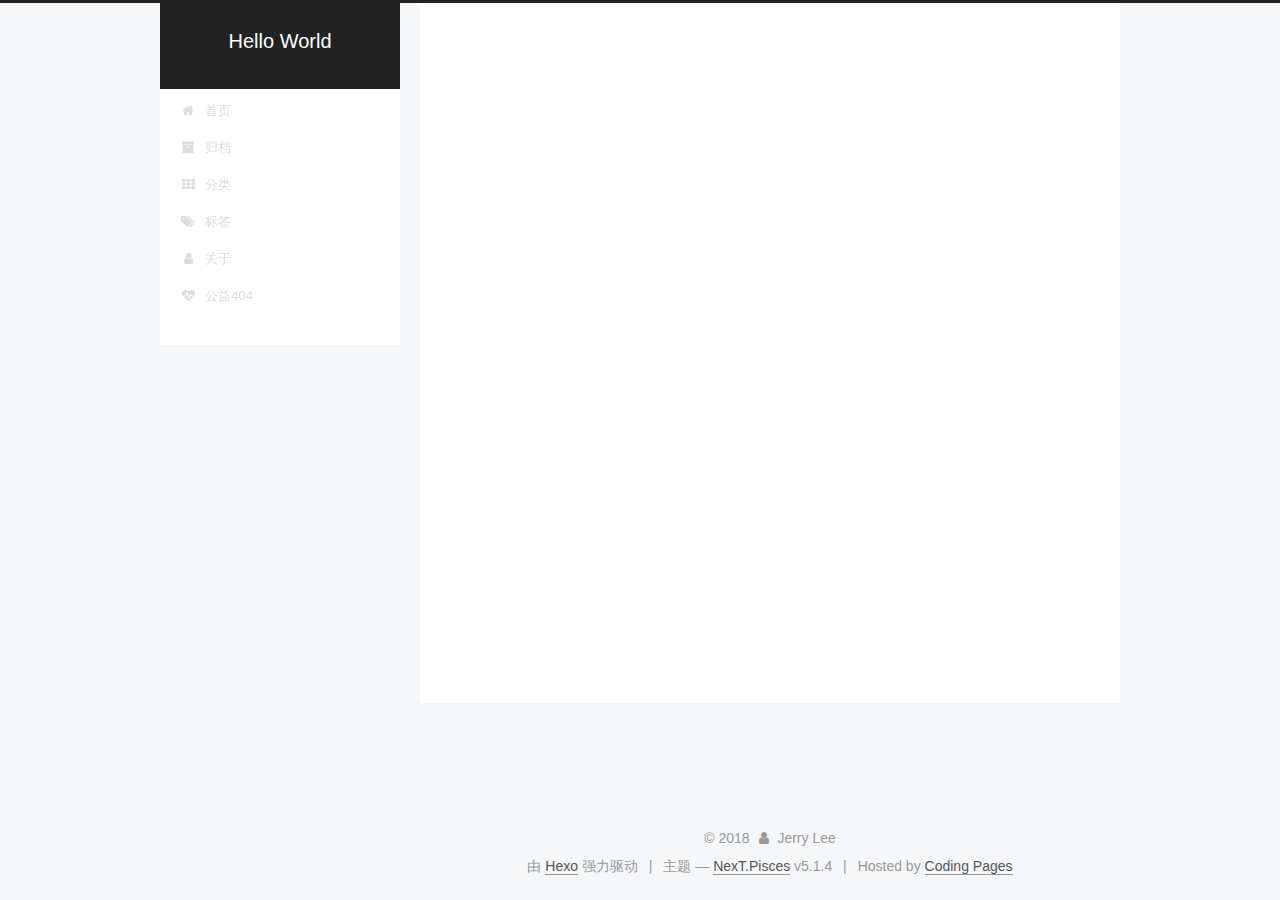
<file: categories/java/index.html>
<!DOCTYPE html>



  


<html class="theme-next pisces use-motion" lang="zh-Hans">
<head>
  <meta charset="UTF-8"/>
<meta http-equiv="X-UA-Compatible" content="IE=edge" />
<meta name="viewport" content="width=device-width, initial-scale=1, maximum-scale=1"/>
<meta name="theme-color" content="#222">









<meta http-equiv="Cache-Control" content="no-transform" />
<meta http-equiv="Cache-Control" content="no-siteapp" />



  <meta name="google-site-verification" content="googled1404b5aad8daef0.html" />














  
  
  <link href="/lib/fancybox/source/jquery.fancybox.css?v=2.1.5" rel="stylesheet" type="text/css" />







<link href="/lib/font-awesome/css/font-awesome.min.css?v=4.6.2" rel="stylesheet" type="text/css" />

<link href="/css/main.css?v=5.1.4" rel="stylesheet" type="text/css" />


  <link rel="apple-touch-icon" sizes="180x180" href="/images/apple-touch-icon-next.png?v=5.1.4">


  <link rel="icon" type="image/png" sizes="32x32" href="/images/favicon-32x32-next.png?v=5.1.4">


  <link rel="icon" type="image/png" sizes="16x16" href="/images/favicon-16x16-next.png?v=5.1.4">


  <link rel="mask-icon" href="/images/logo.svg?v=5.1.4" color="#222">





  <meta name="keywords" content="Hexo, NexT" />










<meta property="og:type" content="website">
<meta property="og:title" content="Hello World">
<meta property="og:url" content="http://liruijie.org/categories/java/index.html">
<meta property="og:site_name" content="Hello World">
<meta property="og:locale" content="zh-Hans">
<meta name="twitter:card" content="summary">
<meta name="twitter:title" content="Hello World">



<script type="text/javascript" id="hexo.configurations">
  var NexT = window.NexT || {};
  var CONFIG = {
    root: '/',
    scheme: 'Pisces',
    version: '5.1.4',
    sidebar: {"position":"left","display":"post","offset":12,"b2t":false,"scrollpercent":false,"onmobile":false},
    fancybox: true,
    tabs: true,
    motion: {"enable":true,"async":false,"transition":{"post_block":"fadeIn","post_header":"slideDownIn","post_body":"slideDownIn","coll_header":"slideLeftIn","sidebar":"slideUpIn"}},
    duoshuo: {
      userId: '0',
      author: '博主'
    },
    algolia: {
      applicationID: '',
      apiKey: '',
      indexName: '',
      hits: {"per_page":10},
      labels: {"input_placeholder":"Search for Posts","hits_empty":"We didn't find any results for the search: ${query}","hits_stats":"${hits} results found in ${time} ms"}
    }
  };
</script>



  <link rel="canonical" href="http://liruijie.org/categories/java/"/>





  <title>分类: java | Hello World</title>
  




<script>
  (function(i,s,o,g,r,a,m){i['GoogleAnalyticsObject']=r;i[r]=i[r]||function(){
            (i[r].q=i[r].q||[]).push(arguments)},i[r].l=1*new Date();a=s.createElement(o),
          m=s.getElementsByTagName(o)[0];a.async=1;a.src=g;m.parentNode.insertBefore(a,m)
  })(window,document,'script','https://www.google-analytics.com/analytics.js','ga');
  ga('create', 'UA-119909785-1', 'auto');
  ga('send', 'pageview');
</script>






  <!-- Google AdSense start -->
  <script async src="//pagead2.googlesyndication.com/pagead/js/adsbygoogle.js"></script>
<script>
  (adsbygoogle = window.adsbygoogle || []).push({
    google_ad_client: "ca-pub-9771442138992325",
    enable_page_level_ads: true
  });
</script>

  <!-- Google AdSense end -->
</head>

<body itemscope itemtype="http://schema.org/WebPage" lang="zh-Hans">

  
  
    
  

  <div class="container sidebar-position-left ">
    <div class="headband"></div>

    <header id="header" class="header" itemscope itemtype="http://schema.org/WPHeader">
      <div class="header-inner"><div class="site-brand-wrapper">
  <div class="site-meta ">
    

    <div class="custom-logo-site-title">
      <a href="/"  class="brand" rel="start">
        <span class="logo-line-before"><i></i></span>
        <span class="site-title">Hello World</span>
        <span class="logo-line-after"><i></i></span>
      </a>
    </div>
      
        <p class="site-subtitle"></p>
      
  </div>

  <div class="site-nav-toggle">
    <button>
      <span class="btn-bar"></span>
      <span class="btn-bar"></span>
      <span class="btn-bar"></span>
    </button>
  </div>
</div>

<nav class="site-nav">
  

  
    <ul id="menu" class="menu">
      
        
        <li class="menu-item menu-item-home">
          <a href="/" rel="section">
            
              <i class="menu-item-icon fa fa-fw fa-home"></i> <br />
            
            首页
          </a>
        </li>
      
        
        <li class="menu-item menu-item-archives">
          <a href="/archives/" rel="section">
            
              <i class="menu-item-icon fa fa-fw fa-archive"></i> <br />
            
            归档
          </a>
        </li>
      
        
        <li class="menu-item menu-item-categories">
          <a href="/categories/" rel="section">
            
              <i class="menu-item-icon fa fa-fw fa-th"></i> <br />
            
            分类
          </a>
        </li>
      
        
        <li class="menu-item menu-item-tags">
          <a href="/tags/" rel="section">
            
              <i class="menu-item-icon fa fa-fw fa-tags"></i> <br />
            
            标签
          </a>
        </li>
      
        
        <li class="menu-item menu-item-about">
          <a href="/about/" rel="section">
            
              <i class="menu-item-icon fa fa-fw fa-user"></i> <br />
            
            关于
          </a>
        </li>
      
        
        <li class="menu-item menu-item-commonweal">
          <a href="/404/" rel="section">
            
              <i class="menu-item-icon fa fa-fw fa-heartbeat"></i> <br />
            
            公益404
          </a>
        </li>
      

      
    </ul>
  

  
</nav>



 </div>
    </header>

    <main id="main" class="main">
      <div class="main-inner">
        <div class="content-wrap">
          <div id="content" class="content">
            

  
  
  
  <div class="post-block category">

    <div id="posts" class="posts-collapse">
      <div class="collection-title">
        <h1>java<small>分类</small>
        </h1>
      </div>

      
        

  <article class="post post-type-normal" itemscope itemtype="http://schema.org/Article">
    <header class="post-header">

      <h2 class="post-title">
        
            <a class="post-title-link" href="/2018/07/08/jvm-run-time-data-areas/" itemprop="url">
              
                <span itemprop="name">jvm学习之Java内存区域</span>
              
            </a>
        
      </h2>

      <div class="post-meta">
        <time class="post-time" itemprop="dateCreated"
              datetime="2018-07-08T15:26:40+08:00"
              content="2018-07-08" >
          07-08
        </time>
      </div>

    </header>
  </article>


      
    </div>

  </div>
  
  
  

  



          </div>
          


          

        </div>
        
          
  
  <div class="sidebar-toggle">
    <div class="sidebar-toggle-line-wrap">
      <span class="sidebar-toggle-line sidebar-toggle-line-first"></span>
      <span class="sidebar-toggle-line sidebar-toggle-line-middle"></span>
      <span class="sidebar-toggle-line sidebar-toggle-line-last"></span>
    </div>
  </div>

  <aside id="sidebar" class="sidebar">
    
    <div class="sidebar-inner">

      

      

      <section class="site-overview-wrap sidebar-panel sidebar-panel-active">
        <div class="site-overview">
          <div class="site-author motion-element" itemprop="author" itemscope itemtype="http://schema.org/Person">
            
              <p class="site-author-name" itemprop="name">Jerry Lee</p>
              <p class="site-description motion-element" itemprop="description"></p>
          </div>

          <nav class="site-state motion-element">

            
              <div class="site-state-item site-state-posts">
              
                <a href="/archives/">
              
                  <span class="site-state-item-count">1</span>
                  <span class="site-state-item-name">日志</span>
                </a>
              </div>
            

            
              
              
              <div class="site-state-item site-state-categories">
                <a href="/categories/index.html">
                  <span class="site-state-item-count">3</span>
                  <span class="site-state-item-name">分类</span>
                </a>
              </div>
            

            
              
              
              <div class="site-state-item site-state-tags">
                <a href="/tags/index.html">
                  <span class="site-state-item-count">1</span>
                  <span class="site-state-item-name">标签</span>
                </a>
              </div>
            

          </nav>

          

          

          
          

          
          

          

        </div>
      </section>

      

      

    </div>
  </aside>


        
      </div>
    </main>

    <footer id="footer" class="footer">
      <div class="footer-inner">
        <div class="copyright">&copy; <span itemprop="copyrightYear">2018</span>
  <span class="with-love">
    <i class="fa fa-user"></i>
  </span>
  <span class="author" itemprop="copyrightHolder">Jerry Lee</span>

  
</div>


  <div class="powered-by">由 <a class="theme-link" target="_blank" href="https://hexo.io">Hexo</a> 强力驱动</div>



  <span class="post-meta-divider">|</span>



  <div class="theme-info">主题 &mdash; <a class="theme-link" target="_blank" href="https://github.com/iissnan/hexo-theme-next">NexT.Pisces</a> v5.1.4</div>



  <span class="post-meta-divider">|</span>


  <span>Hosted by <a href="https://pages.coding.me" >Coding Pages</a></span>



        







        
      </div>
    </footer>

    
      <div class="back-to-top">
        <i class="fa fa-arrow-up"></i>
        
      </div>
    

    

  </div>

  

<script type="text/javascript">
  if (Object.prototype.toString.call(window.Promise) !== '[object Function]') {
    window.Promise = null;
  }
</script>









  












  
  
    <script type="text/javascript" src="/lib/jquery/index.js?v=2.1.3"></script>
  

  
  
    <script type="text/javascript" src="/lib/fastclick/lib/fastclick.min.js?v=1.0.6"></script>
  

  
  
    <script type="text/javascript" src="/lib/jquery_lazyload/jquery.lazyload.js?v=1.9.7"></script>
  

  
  
    <script type="text/javascript" src="/lib/velocity/velocity.min.js?v=1.2.1"></script>
  

  
  
    <script type="text/javascript" src="/lib/velocity/velocity.ui.min.js?v=1.2.1"></script>
  

  
  
    <script type="text/javascript" src="/lib/fancybox/source/jquery.fancybox.pack.js?v=2.1.5"></script>
  


  


  <script type="text/javascript" src="/js/src/utils.js?v=5.1.4"></script>

  <script type="text/javascript" src="/js/src/motion.js?v=5.1.4"></script>



  
  


  <script type="text/javascript" src="/js/src/affix.js?v=5.1.4"></script>

  <script type="text/javascript" src="/js/src/schemes/pisces.js?v=5.1.4"></script>



  

  


  <script type="text/javascript" src="/js/src/bootstrap.js?v=5.1.4"></script>



  


  




	





  





  







<!-- LOCAL: You can save these files to your site and update links -->
    
        
        <link rel="stylesheet" href="https://aimingoo.github.io/gitmint/style/default.css">
        <script src="https://aimingoo.github.io/gitmint/dist/gitmint.browser.js"></script>
    
<!-- END LOCAL -->

    
      <style>
        a.gitment-editor-footer-tip { display: none; }
        .gitment-container.gitment-footer-container { display: none; }
      </style>
    

    







  





  

  

  

  
  

  

  

  

</body>
</html>
</file>
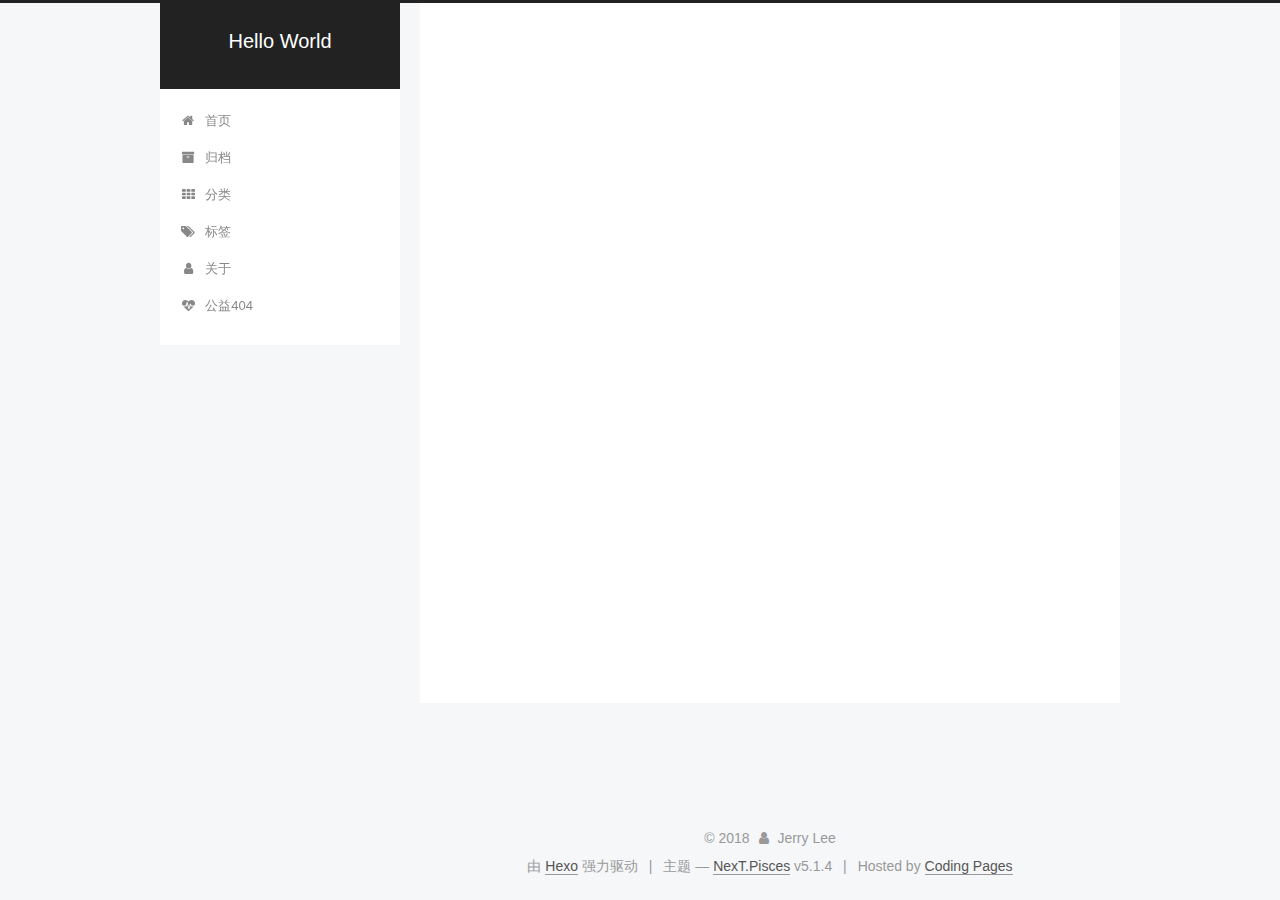
<file: tags/jvm/index.html>
<!DOCTYPE html>



  


<html class="theme-next pisces use-motion" lang="zh-Hans">
<head>
  <meta charset="UTF-8"/>
<meta http-equiv="X-UA-Compatible" content="IE=edge" />
<meta name="viewport" content="width=device-width, initial-scale=1, maximum-scale=1"/>
<meta name="theme-color" content="#222">









<meta http-equiv="Cache-Control" content="no-transform" />
<meta http-equiv="Cache-Control" content="no-siteapp" />



  <meta name="google-site-verification" content="googled1404b5aad8daef0.html" />














  
  
  <link href="/lib/fancybox/source/jquery.fancybox.css?v=2.1.5" rel="stylesheet" type="text/css" />







<link href="/lib/font-awesome/css/font-awesome.min.css?v=4.6.2" rel="stylesheet" type="text/css" />

<link href="/css/main.css?v=5.1.4" rel="stylesheet" type="text/css" />


  <link rel="apple-touch-icon" sizes="180x180" href="/images/apple-touch-icon-next.png?v=5.1.4">


  <link rel="icon" type="image/png" sizes="32x32" href="/images/favicon-32x32-next.png?v=5.1.4">


  <link rel="icon" type="image/png" sizes="16x16" href="/images/favicon-16x16-next.png?v=5.1.4">


  <link rel="mask-icon" href="/images/logo.svg?v=5.1.4" color="#222">





  <meta name="keywords" content="Hexo, NexT" />










<meta property="og:type" content="website">
<meta property="og:title" content="Hello World">
<meta property="og:url" content="http://liruijie.org/tags/jvm/index.html">
<meta property="og:site_name" content="Hello World">
<meta property="og:locale" content="zh-Hans">
<meta name="twitter:card" content="summary">
<meta name="twitter:title" content="Hello World">



<script type="text/javascript" id="hexo.configurations">
  var NexT = window.NexT || {};
  var CONFIG = {
    root: '/',
    scheme: 'Pisces',
    version: '5.1.4',
    sidebar: {"position":"left","display":"post","offset":12,"b2t":false,"scrollpercent":false,"onmobile":false},
    fancybox: true,
    tabs: true,
    motion: {"enable":true,"async":false,"transition":{"post_block":"fadeIn","post_header":"slideDownIn","post_body":"slideDownIn","coll_header":"slideLeftIn","sidebar":"slideUpIn"}},
    duoshuo: {
      userId: '0',
      author: '博主'
    },
    algolia: {
      applicationID: '',
      apiKey: '',
      indexName: '',
      hits: {"per_page":10},
      labels: {"input_placeholder":"Search for Posts","hits_empty":"We didn't find any results for the search: ${query}","hits_stats":"${hits} results found in ${time} ms"}
    }
  };
</script>



  <link rel="canonical" href="http://liruijie.org/tags/jvm/"/>





  <title>标签: jvm | Hello World</title>
  




<script>
  (function(i,s,o,g,r,a,m){i['GoogleAnalyticsObject']=r;i[r]=i[r]||function(){
            (i[r].q=i[r].q||[]).push(arguments)},i[r].l=1*new Date();a=s.createElement(o),
          m=s.getElementsByTagName(o)[0];a.async=1;a.src=g;m.parentNode.insertBefore(a,m)
  })(window,document,'script','https://www.google-analytics.com/analytics.js','ga');
  ga('create', 'UA-119909785-1', 'auto');
  ga('send', 'pageview');
</script>






  <!-- Google AdSense start -->
  <script async src="//pagead2.googlesyndication.com/pagead/js/adsbygoogle.js"></script>
<script>
  (adsbygoogle = window.adsbygoogle || []).push({
    google_ad_client: "ca-pub-9771442138992325",
    enable_page_level_ads: true
  });
</script>

  <!-- Google AdSense end -->
</head>

<body itemscope itemtype="http://schema.org/WebPage" lang="zh-Hans">

  
  
    
  

  <div class="container sidebar-position-left ">
    <div class="headband"></div>

    <header id="header" class="header" itemscope itemtype="http://schema.org/WPHeader">
      <div class="header-inner"><div class="site-brand-wrapper">
  <div class="site-meta ">
    

    <div class="custom-logo-site-title">
      <a href="/"  class="brand" rel="start">
        <span class="logo-line-before"><i></i></span>
        <span class="site-title">Hello World</span>
        <span class="logo-line-after"><i></i></span>
      </a>
    </div>
      
        <p class="site-subtitle"></p>
      
  </div>

  <div class="site-nav-toggle">
    <button>
      <span class="btn-bar"></span>
      <span class="btn-bar"></span>
      <span class="btn-bar"></span>
    </button>
  </div>
</div>

<nav class="site-nav">
  

  
    <ul id="menu" class="menu">
      
        
        <li class="menu-item menu-item-home">
          <a href="/" rel="section">
            
              <i class="menu-item-icon fa fa-fw fa-home"></i> <br />
            
            首页
          </a>
        </li>
      
        
        <li class="menu-item menu-item-archives">
          <a href="/archives/" rel="section">
            
              <i class="menu-item-icon fa fa-fw fa-archive"></i> <br />
            
            归档
          </a>
        </li>
      
        
        <li class="menu-item menu-item-categories">
          <a href="/categories/" rel="section">
            
              <i class="menu-item-icon fa fa-fw fa-th"></i> <br />
            
            分类
          </a>
        </li>
      
        
        <li class="menu-item menu-item-tags">
          <a href="/tags/" rel="section">
            
              <i class="menu-item-icon fa fa-fw fa-tags"></i> <br />
            
            标签
          </a>
        </li>
      
        
        <li class="menu-item menu-item-about">
          <a href="/about/" rel="section">
            
              <i class="menu-item-icon fa fa-fw fa-user"></i> <br />
            
            关于
          </a>
        </li>
      
        
        <li class="menu-item menu-item-commonweal">
          <a href="/404/" rel="section">
            
              <i class="menu-item-icon fa fa-fw fa-heartbeat"></i> <br />
            
            公益404
          </a>
        </li>
      

      
    </ul>
  

  
</nav>



 </div>
    </header>

    <main id="main" class="main">
      <div class="main-inner">
        <div class="content-wrap">
          <div id="content" class="content">
            

  
  
  
  <div class="post-block tag">

    <div id="posts" class="posts-collapse">
      <div class="collection-title">
        <h1>jvm<small>标签</small>
        </h1>
      </div>

      
        

  <article class="post post-type-normal" itemscope itemtype="http://schema.org/Article">
    <header class="post-header">

      <h2 class="post-title">
        
            <a class="post-title-link" href="/2018/07/08/jvm-run-time-data-areas/" itemprop="url">
              
                <span itemprop="name">jvm学习之Java内存区域</span>
              
            </a>
        
      </h2>

      <div class="post-meta">
        <time class="post-time" itemprop="dateCreated"
              datetime="2018-07-08T15:26:40+08:00"
              content="2018-07-08" >
          07-08
        </time>
      </div>

    </header>
  </article>


      
    </div>

  </div>
  
  
  

  


          </div>
          


          

        </div>
        
          
  
  <div class="sidebar-toggle">
    <div class="sidebar-toggle-line-wrap">
      <span class="sidebar-toggle-line sidebar-toggle-line-first"></span>
      <span class="sidebar-toggle-line sidebar-toggle-line-middle"></span>
      <span class="sidebar-toggle-line sidebar-toggle-line-last"></span>
    </div>
  </div>

  <aside id="sidebar" class="sidebar">
    
    <div class="sidebar-inner">

      

      

      <section class="site-overview-wrap sidebar-panel sidebar-panel-active">
        <div class="site-overview">
          <div class="site-author motion-element" itemprop="author" itemscope itemtype="http://schema.org/Person">
            
              <p class="site-author-name" itemprop="name">Jerry Lee</p>
              <p class="site-description motion-element" itemprop="description"></p>
          </div>

          <nav class="site-state motion-element">

            
              <div class="site-state-item site-state-posts">
              
                <a href="/archives/">
              
                  <span class="site-state-item-count">1</span>
                  <span class="site-state-item-name">日志</span>
                </a>
              </div>
            

            
              
              
              <div class="site-state-item site-state-categories">
                <a href="/categories/index.html">
                  <span class="site-state-item-count">3</span>
                  <span class="site-state-item-name">分类</span>
                </a>
              </div>
            

            
              
              
              <div class="site-state-item site-state-tags">
                <a href="/tags/index.html">
                  <span class="site-state-item-count">1</span>
                  <span class="site-state-item-name">标签</span>
                </a>
              </div>
            

          </nav>

          

          

          
          

          
          

          

        </div>
      </section>

      

      

    </div>
  </aside>


        
      </div>
    </main>

    <footer id="footer" class="footer">
      <div class="footer-inner">
        <div class="copyright">&copy; <span itemprop="copyrightYear">2018</span>
  <span class="with-love">
    <i class="fa fa-user"></i>
  </span>
  <span class="author" itemprop="copyrightHolder">Jerry Lee</span>

  
</div>


  <div class="powered-by">由 <a class="theme-link" target="_blank" href="https://hexo.io">Hexo</a> 强力驱动</div>



  <span class="post-meta-divider">|</span>



  <div class="theme-info">主题 &mdash; <a class="theme-link" target="_blank" href="https://github.com/iissnan/hexo-theme-next">NexT.Pisces</a> v5.1.4</div>



  <span class="post-meta-divider">|</span>


  <span>Hosted by <a href="https://pages.coding.me" >Coding Pages</a></span>



        







        
      </div>
    </footer>

    
      <div class="back-to-top">
        <i class="fa fa-arrow-up"></i>
        
      </div>
    

    

  </div>

  

<script type="text/javascript">
  if (Object.prototype.toString.call(window.Promise) !== '[object Function]') {
    window.Promise = null;
  }
</script>









  












  
  
    <script type="text/javascript" src="/lib/jquery/index.js?v=2.1.3"></script>
  

  
  
    <script type="text/javascript" src="/lib/fastclick/lib/fastclick.min.js?v=1.0.6"></script>
  

  
  
    <script type="text/javascript" src="/lib/jquery_lazyload/jquery.lazyload.js?v=1.9.7"></script>
  

  
  
    <script type="text/javascript" src="/lib/velocity/velocity.min.js?v=1.2.1"></script>
  

  
  
    <script type="text/javascript" src="/lib/velocity/velocity.ui.min.js?v=1.2.1"></script>
  

  
  
    <script type="text/javascript" src="/lib/fancybox/source/jquery.fancybox.pack.js?v=2.1.5"></script>
  


  


  <script type="text/javascript" src="/js/src/utils.js?v=5.1.4"></script>

  <script type="text/javascript" src="/js/src/motion.js?v=5.1.4"></script>



  
  


  <script type="text/javascript" src="/js/src/affix.js?v=5.1.4"></script>

  <script type="text/javascript" src="/js/src/schemes/pisces.js?v=5.1.4"></script>



  

  


  <script type="text/javascript" src="/js/src/bootstrap.js?v=5.1.4"></script>



  


  




	





  





  







<!-- LOCAL: You can save these files to your site and update links -->
    
        
        <link rel="stylesheet" href="https://aimingoo.github.io/gitmint/style/default.css">
        <script src="https://aimingoo.github.io/gitmint/dist/gitmint.browser.js"></script>
    
<!-- END LOCAL -->

    
      <style>
        a.gitment-editor-footer-tip { display: none; }
        .gitment-container.gitment-footer-container { display: none; }
      </style>
    

    







  





  

  

  

  
  

  

  

  

</body>
</html>
</file>
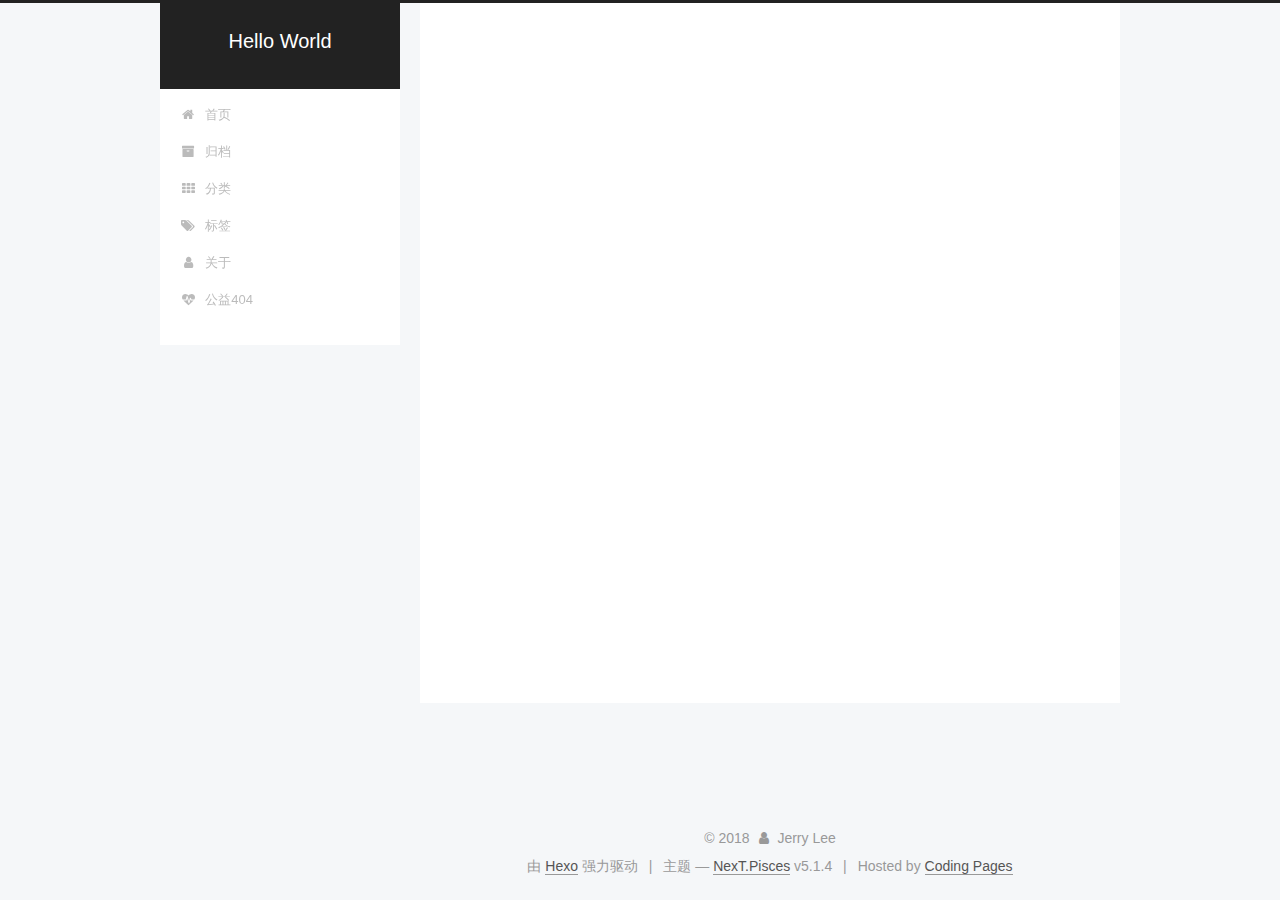
<file: archives/2018/05/index.html>
<!DOCTYPE html>



  


<html class="theme-next pisces use-motion" lang="zh-Hans">
<head>
  <meta charset="UTF-8"/>
<meta http-equiv="X-UA-Compatible" content="IE=edge" />
<meta name="viewport" content="width=device-width, initial-scale=1, maximum-scale=1"/>
<meta name="theme-color" content="#222">









<meta http-equiv="Cache-Control" content="no-transform" />
<meta http-equiv="Cache-Control" content="no-siteapp" />



  <meta name="google-site-verification" content="googled1404b5aad8daef0.html" />














  
  
  <link href="/lib/fancybox/source/jquery.fancybox.css?v=2.1.5" rel="stylesheet" type="text/css" />







<link href="/lib/font-awesome/css/font-awesome.min.css?v=4.6.2" rel="stylesheet" type="text/css" />

<link href="/css/main.css?v=5.1.4" rel="stylesheet" type="text/css" />


  <link rel="apple-touch-icon" sizes="180x180" href="/images/apple-touch-icon-next.png?v=5.1.4">


  <link rel="icon" type="image/png" sizes="32x32" href="/images/favicon-32x32-next.png?v=5.1.4">


  <link rel="icon" type="image/png" sizes="16x16" href="/images/favicon-16x16-next.png?v=5.1.4">


  <link rel="mask-icon" href="/images/logo.svg?v=5.1.4" color="#222">





  <meta name="keywords" content="Hexo, NexT" />










<meta property="og:type" content="website">
<meta property="og:title" content="Hello World">
<meta property="og:url" content="http://liruijie.org/archives/2018/05/index.html">
<meta property="og:site_name" content="Hello World">
<meta property="og:locale" content="zh-Hans">
<meta name="twitter:card" content="summary">
<meta name="twitter:title" content="Hello World">



<script type="text/javascript" id="hexo.configurations">
  var NexT = window.NexT || {};
  var CONFIG = {
    root: '/',
    scheme: 'Pisces',
    version: '5.1.4',
    sidebar: {"position":"left","display":"post","offset":12,"b2t":false,"scrollpercent":false,"onmobile":false},
    fancybox: true,
    tabs: true,
    motion: {"enable":true,"async":false,"transition":{"post_block":"fadeIn","post_header":"slideDownIn","post_body":"slideDownIn","coll_header":"slideLeftIn","sidebar":"slideUpIn"}},
    duoshuo: {
      userId: '0',
      author: '博主'
    },
    algolia: {
      applicationID: '',
      apiKey: '',
      indexName: '',
      hits: {"per_page":10},
      labels: {"input_placeholder":"Search for Posts","hits_empty":"We didn't find any results for the search: ${query}","hits_stats":"${hits} results found in ${time} ms"}
    }
  };
</script>



  <link rel="canonical" href="http://liruijie.org/archives/2018/05/"/>





  <title>归档 | Hello World</title>
  




<script>
  (function(i,s,o,g,r,a,m){i['GoogleAnalyticsObject']=r;i[r]=i[r]||function(){
            (i[r].q=i[r].q||[]).push(arguments)},i[r].l=1*new Date();a=s.createElement(o),
          m=s.getElementsByTagName(o)[0];a.async=1;a.src=g;m.parentNode.insertBefore(a,m)
  })(window,document,'script','https://www.google-analytics.com/analytics.js','ga');
  ga('create', 'UA-119909785-1', 'auto');
  ga('send', 'pageview');
</script>






  <!-- Google AdSense start -->
  <script async src="//pagead2.googlesyndication.com/pagead/js/adsbygoogle.js"></script>
<script>
  (adsbygoogle = window.adsbygoogle || []).push({
    google_ad_client: "ca-pub-9771442138992325",
    enable_page_level_ads: true
  });
</script>

  <!-- Google AdSense end -->
</head>

<body itemscope itemtype="http://schema.org/WebPage" lang="zh-Hans">

  
  
    
  

  <div class="container sidebar-position-left page-archive">
    <div class="headband"></div>

    <header id="header" class="header" itemscope itemtype="http://schema.org/WPHeader">
      <div class="header-inner"><div class="site-brand-wrapper">
  <div class="site-meta ">
    

    <div class="custom-logo-site-title">
      <a href="/"  class="brand" rel="start">
        <span class="logo-line-before"><i></i></span>
        <span class="site-title">Hello World</span>
        <span class="logo-line-after"><i></i></span>
      </a>
    </div>
      
        <p class="site-subtitle"></p>
      
  </div>

  <div class="site-nav-toggle">
    <button>
      <span class="btn-bar"></span>
      <span class="btn-bar"></span>
      <span class="btn-bar"></span>
    </button>
  </div>
</div>

<nav class="site-nav">
  

  
    <ul id="menu" class="menu">
      
        
        <li class="menu-item menu-item-home">
          <a href="/" rel="section">
            
              <i class="menu-item-icon fa fa-fw fa-home"></i> <br />
            
            首页
          </a>
        </li>
      
        
        <li class="menu-item menu-item-archives">
          <a href="/archives/" rel="section">
            
              <i class="menu-item-icon fa fa-fw fa-archive"></i> <br />
            
            归档
          </a>
        </li>
      
        
        <li class="menu-item menu-item-categories">
          <a href="/categories/" rel="section">
            
              <i class="menu-item-icon fa fa-fw fa-th"></i> <br />
            
            分类
          </a>
        </li>
      
        
        <li class="menu-item menu-item-tags">
          <a href="/tags/" rel="section">
            
              <i class="menu-item-icon fa fa-fw fa-tags"></i> <br />
            
            标签
          </a>
        </li>
      
        
        <li class="menu-item menu-item-about">
          <a href="/about/" rel="section">
            
              <i class="menu-item-icon fa fa-fw fa-user"></i> <br />
            
            关于
          </a>
        </li>
      
        
        <li class="menu-item menu-item-commonweal">
          <a href="/404/" rel="section">
            
              <i class="menu-item-icon fa fa-fw fa-heartbeat"></i> <br />
            
            公益404
          </a>
        </li>
      

      
    </ul>
  

  
</nav>



 </div>
    </header>

    <main id="main" class="main">
      <div class="main-inner">
        <div class="content-wrap">
          <div id="content" class="content">
            

  
  
  
  <div class="post-block archive">
    <div id="posts" class="posts-collapse">
      <span class="archive-move-on"></span>

      <span class="archive-page-counter">
        
        
        
          
        
        嗯..! 目前共计 1 篇日志。 继续努力。
      </span>

      

        
        
        

        
          
          <div class="collection-title">
            <h1 class="archive-year" id="archive-year-2018">2018</h1>
          </div>
        
        

        

  <article class="post post-type-normal" itemscope itemtype="http://schema.org/Article">
    <header class="post-header">

      <h2 class="post-title">
        
            <a class="post-title-link" href="/2018/05/15/hello-world/" itemprop="url">
              
                <span itemprop="name">Hello World</span>
              
            </a>
        
      </h2>

      <div class="post-meta">
        <time class="post-time" itemprop="dateCreated"
              datetime="2018-05-15T15:10:16+08:00"
              content="2018-05-15" >
          05-15
        </time>
      </div>

    </header>
  </article>



      

    </div>
  </div>
  
  
  

  



          </div>
          


          

        </div>
        
          
  
  <div class="sidebar-toggle">
    <div class="sidebar-toggle-line-wrap">
      <span class="sidebar-toggle-line sidebar-toggle-line-first"></span>
      <span class="sidebar-toggle-line sidebar-toggle-line-middle"></span>
      <span class="sidebar-toggle-line sidebar-toggle-line-last"></span>
    </div>
  </div>

  <aside id="sidebar" class="sidebar">
    
    <div class="sidebar-inner">

      

      

      <section class="site-overview-wrap sidebar-panel sidebar-panel-active">
        <div class="site-overview">
          <div class="site-author motion-element" itemprop="author" itemscope itemtype="http://schema.org/Person">
            
              <p class="site-author-name" itemprop="name">Jerry Lee</p>
              <p class="site-description motion-element" itemprop="description"></p>
          </div>

          <nav class="site-state motion-element">

            
              <div class="site-state-item site-state-posts">
              
                <a href="/archives/">
              
                  <span class="site-state-item-count">1</span>
                  <span class="site-state-item-name">日志</span>
                </a>
              </div>
            

            

            

          </nav>

          

          

          
          

          
          

          

        </div>
      </section>

      

      

    </div>
  </aside>


        
      </div>
    </main>

    <footer id="footer" class="footer">
      <div class="footer-inner">
        <div class="copyright">&copy; <span itemprop="copyrightYear">2018</span>
  <span class="with-love">
    <i class="fa fa-user"></i>
  </span>
  <span class="author" itemprop="copyrightHolder">Jerry Lee</span>

  
</div>


  <div class="powered-by">由 <a class="theme-link" target="_blank" href="https://hexo.io">Hexo</a> 强力驱动</div>



  <span class="post-meta-divider">|</span>



  <div class="theme-info">主题 &mdash; <a class="theme-link" target="_blank" href="https://github.com/iissnan/hexo-theme-next">NexT.Pisces</a> v5.1.4</div>



  <span class="post-meta-divider">|</span>


  <span>Hosted by <a href="https://pages.coding.me" >Coding Pages</a></span>



        







        
      </div>
    </footer>

    
      <div class="back-to-top">
        <i class="fa fa-arrow-up"></i>
        
      </div>
    

    

  </div>

  

<script type="text/javascript">
  if (Object.prototype.toString.call(window.Promise) !== '[object Function]') {
    window.Promise = null;
  }
</script>









  












  
  
    <script type="text/javascript" src="/lib/jquery/index.js?v=2.1.3"></script>
  

  
  
    <script type="text/javascript" src="/lib/fastclick/lib/fastclick.min.js?v=1.0.6"></script>
  

  
  
    <script type="text/javascript" src="/lib/jquery_lazyload/jquery.lazyload.js?v=1.9.7"></script>
  

  
  
    <script type="text/javascript" src="/lib/velocity/velocity.min.js?v=1.2.1"></script>
  

  
  
    <script type="text/javascript" src="/lib/velocity/velocity.ui.min.js?v=1.2.1"></script>
  

  
  
    <script type="text/javascript" src="/lib/fancybox/source/jquery.fancybox.pack.js?v=2.1.5"></script>
  


  


  <script type="text/javascript" src="/js/src/utils.js?v=5.1.4"></script>

  <script type="text/javascript" src="/js/src/motion.js?v=5.1.4"></script>



  
  


  <script type="text/javascript" src="/js/src/affix.js?v=5.1.4"></script>

  <script type="text/javascript" src="/js/src/schemes/pisces.js?v=5.1.4"></script>



  

  


  <script type="text/javascript" src="/js/src/bootstrap.js?v=5.1.4"></script>



  


  




	





  





  







<!-- LOCAL: You can save these files to your site and update links -->
    
        
        <link rel="stylesheet" href="https://aimingoo.github.io/gitmint/style/default.css">
        <script src="https://aimingoo.github.io/gitmint/dist/gitmint.browser.js"></script>
    
<!-- END LOCAL -->

    
      <style>
        a.gitment-editor-footer-tip { display: none; }
        .gitment-container.gitment-footer-container { display: none; }
      </style>
    

    







  





  

  

  

  
  

  

  

  

</body>
</html>
</file>
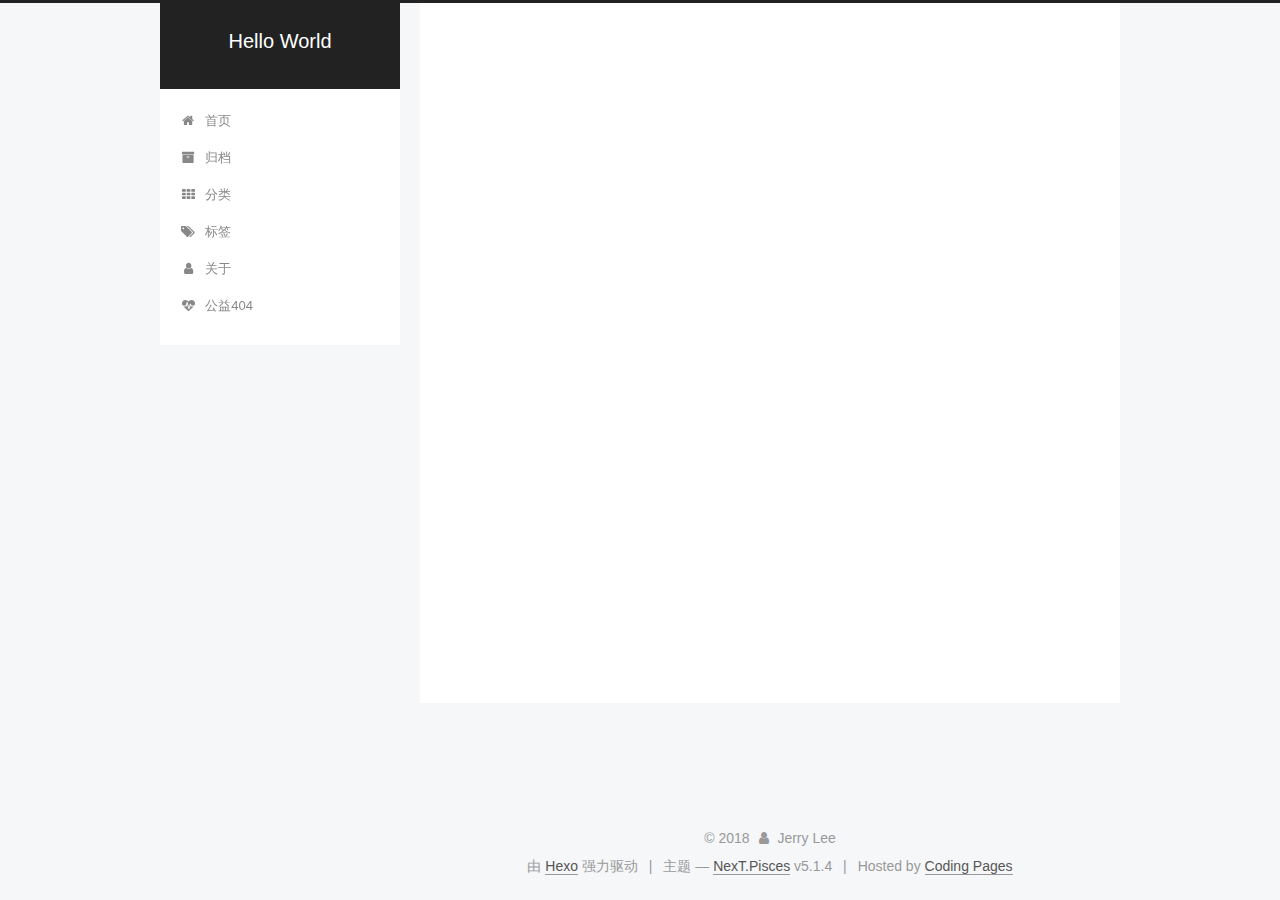
<file: archives/2018/07/index.html>
<!DOCTYPE html>



  


<html class="theme-next pisces use-motion" lang="zh-Hans">
<head>
  <meta charset="UTF-8"/>
<meta http-equiv="X-UA-Compatible" content="IE=edge" />
<meta name="viewport" content="width=device-width, initial-scale=1, maximum-scale=1"/>
<meta name="theme-color" content="#222">









<meta http-equiv="Cache-Control" content="no-transform" />
<meta http-equiv="Cache-Control" content="no-siteapp" />



  <meta name="google-site-verification" content="googled1404b5aad8daef0.html" />














  
  
  <link href="/lib/fancybox/source/jquery.fancybox.css?v=2.1.5" rel="stylesheet" type="text/css" />







<link href="/lib/font-awesome/css/font-awesome.min.css?v=4.6.2" rel="stylesheet" type="text/css" />

<link href="/css/main.css?v=5.1.4" rel="stylesheet" type="text/css" />


  <link rel="apple-touch-icon" sizes="180x180" href="/images/apple-touch-icon-next.png?v=5.1.4">


  <link rel="icon" type="image/png" sizes="32x32" href="/images/favicon-32x32-next.png?v=5.1.4">


  <link rel="icon" type="image/png" sizes="16x16" href="/images/favicon-16x16-next.png?v=5.1.4">


  <link rel="mask-icon" href="/images/logo.svg?v=5.1.4" color="#222">





  <meta name="keywords" content="Hexo, NexT" />










<meta property="og:type" content="website">
<meta property="og:title" content="Hello World">
<meta property="og:url" content="http://liruijie.org/archives/2018/07/index.html">
<meta property="og:site_name" content="Hello World">
<meta property="og:locale" content="zh-Hans">
<meta name="twitter:card" content="summary">
<meta name="twitter:title" content="Hello World">



<script type="text/javascript" id="hexo.configurations">
  var NexT = window.NexT || {};
  var CONFIG = {
    root: '/',
    scheme: 'Pisces',
    version: '5.1.4',
    sidebar: {"position":"left","display":"post","offset":12,"b2t":false,"scrollpercent":false,"onmobile":false},
    fancybox: true,
    tabs: true,
    motion: {"enable":true,"async":false,"transition":{"post_block":"fadeIn","post_header":"slideDownIn","post_body":"slideDownIn","coll_header":"slideLeftIn","sidebar":"slideUpIn"}},
    duoshuo: {
      userId: '0',
      author: '博主'
    },
    algolia: {
      applicationID: '',
      apiKey: '',
      indexName: '',
      hits: {"per_page":10},
      labels: {"input_placeholder":"Search for Posts","hits_empty":"We didn't find any results for the search: ${query}","hits_stats":"${hits} results found in ${time} ms"}
    }
  };
</script>



  <link rel="canonical" href="http://liruijie.org/archives/2018/07/"/>





  <title>归档 | Hello World</title>
  




<script>
  (function(i,s,o,g,r,a,m){i['GoogleAnalyticsObject']=r;i[r]=i[r]||function(){
            (i[r].q=i[r].q||[]).push(arguments)},i[r].l=1*new Date();a=s.createElement(o),
          m=s.getElementsByTagName(o)[0];a.async=1;a.src=g;m.parentNode.insertBefore(a,m)
  })(window,document,'script','https://www.google-analytics.com/analytics.js','ga');
  ga('create', 'UA-119909785-1', 'auto');
  ga('send', 'pageview');
</script>






  <!-- Google AdSense start -->
  <script async src="//pagead2.googlesyndication.com/pagead/js/adsbygoogle.js"></script>
<script>
  (adsbygoogle = window.adsbygoogle || []).push({
    google_ad_client: "ca-pub-9771442138992325",
    enable_page_level_ads: true
  });
</script>

  <!-- Google AdSense end -->
</head>

<body itemscope itemtype="http://schema.org/WebPage" lang="zh-Hans">

  
  
    
  

  <div class="container sidebar-position-left page-archive">
    <div class="headband"></div>

    <header id="header" class="header" itemscope itemtype="http://schema.org/WPHeader">
      <div class="header-inner"><div class="site-brand-wrapper">
  <div class="site-meta ">
    

    <div class="custom-logo-site-title">
      <a href="/"  class="brand" rel="start">
        <span class="logo-line-before"><i></i></span>
        <span class="site-title">Hello World</span>
        <span class="logo-line-after"><i></i></span>
      </a>
    </div>
      
        <p class="site-subtitle"></p>
      
  </div>

  <div class="site-nav-toggle">
    <button>
      <span class="btn-bar"></span>
      <span class="btn-bar"></span>
      <span class="btn-bar"></span>
    </button>
  </div>
</div>

<nav class="site-nav">
  

  
    <ul id="menu" class="menu">
      
        
        <li class="menu-item menu-item-home">
          <a href="/" rel="section">
            
              <i class="menu-item-icon fa fa-fw fa-home"></i> <br />
            
            首页
          </a>
        </li>
      
        
        <li class="menu-item menu-item-archives">
          <a href="/archives/" rel="section">
            
              <i class="menu-item-icon fa fa-fw fa-archive"></i> <br />
            
            归档
          </a>
        </li>
      
        
        <li class="menu-item menu-item-categories">
          <a href="/categories/" rel="section">
            
              <i class="menu-item-icon fa fa-fw fa-th"></i> <br />
            
            分类
          </a>
        </li>
      
        
        <li class="menu-item menu-item-tags">
          <a href="/tags/" rel="section">
            
              <i class="menu-item-icon fa fa-fw fa-tags"></i> <br />
            
            标签
          </a>
        </li>
      
        
        <li class="menu-item menu-item-about">
          <a href="/about/" rel="section">
            
              <i class="menu-item-icon fa fa-fw fa-user"></i> <br />
            
            关于
          </a>
        </li>
      
        
        <li class="menu-item menu-item-commonweal">
          <a href="/404/" rel="section">
            
              <i class="menu-item-icon fa fa-fw fa-heartbeat"></i> <br />
            
            公益404
          </a>
        </li>
      

      
    </ul>
  

  
</nav>



 </div>
    </header>

    <main id="main" class="main">
      <div class="main-inner">
        <div class="content-wrap">
          <div id="content" class="content">
            

  
  
  
  <div class="post-block archive">
    <div id="posts" class="posts-collapse">
      <span class="archive-move-on"></span>

      <span class="archive-page-counter">
        
        
        
          
        
        嗯..! 目前共计 1 篇日志。 继续努力。
      </span>

      

        
        
        

        
          
          <div class="collection-title">
            <h1 class="archive-year" id="archive-year-2018">2018</h1>
          </div>
        
        

        

  <article class="post post-type-normal" itemscope itemtype="http://schema.org/Article">
    <header class="post-header">

      <h2 class="post-title">
        
            <a class="post-title-link" href="/2018/07/08/jvm-run-time-data-areas/" itemprop="url">
              
                <span itemprop="name">jvm学习之Java内存区域</span>
              
            </a>
        
      </h2>

      <div class="post-meta">
        <time class="post-time" itemprop="dateCreated"
              datetime="2018-07-08T15:26:40+08:00"
              content="2018-07-08" >
          07-08
        </time>
      </div>

    </header>
  </article>



      

    </div>
  </div>
  
  
  

  



          </div>
          


          

        </div>
        
          
  
  <div class="sidebar-toggle">
    <div class="sidebar-toggle-line-wrap">
      <span class="sidebar-toggle-line sidebar-toggle-line-first"></span>
      <span class="sidebar-toggle-line sidebar-toggle-line-middle"></span>
      <span class="sidebar-toggle-line sidebar-toggle-line-last"></span>
    </div>
  </div>

  <aside id="sidebar" class="sidebar">
    
    <div class="sidebar-inner">

      

      

      <section class="site-overview-wrap sidebar-panel sidebar-panel-active">
        <div class="site-overview">
          <div class="site-author motion-element" itemprop="author" itemscope itemtype="http://schema.org/Person">
            
              <p class="site-author-name" itemprop="name">Jerry Lee</p>
              <p class="site-description motion-element" itemprop="description"></p>
          </div>

          <nav class="site-state motion-element">

            
              <div class="site-state-item site-state-posts">
              
                <a href="/archives/">
              
                  <span class="site-state-item-count">1</span>
                  <span class="site-state-item-name">日志</span>
                </a>
              </div>
            

            
              
              
              <div class="site-state-item site-state-categories">
                <a href="/categories/index.html">
                  <span class="site-state-item-count">3</span>
                  <span class="site-state-item-name">分类</span>
                </a>
              </div>
            

            
              
              
              <div class="site-state-item site-state-tags">
                <a href="/tags/index.html">
                  <span class="site-state-item-count">1</span>
                  <span class="site-state-item-name">标签</span>
                </a>
              </div>
            

          </nav>

          

          

          
          

          
          

          

        </div>
      </section>

      

      

    </div>
  </aside>


        
      </div>
    </main>

    <footer id="footer" class="footer">
      <div class="footer-inner">
        <div class="copyright">&copy; <span itemprop="copyrightYear">2018</span>
  <span class="with-love">
    <i class="fa fa-user"></i>
  </span>
  <span class="author" itemprop="copyrightHolder">Jerry Lee</span>

  
</div>


  <div class="powered-by">由 <a class="theme-link" target="_blank" href="https://hexo.io">Hexo</a> 强力驱动</div>



  <span class="post-meta-divider">|</span>



  <div class="theme-info">主题 &mdash; <a class="theme-link" target="_blank" href="https://github.com/iissnan/hexo-theme-next">NexT.Pisces</a> v5.1.4</div>



  <span class="post-meta-divider">|</span>


  <span>Hosted by <a href="https://pages.coding.me" >Coding Pages</a></span>



        







        
      </div>
    </footer>

    
      <div class="back-to-top">
        <i class="fa fa-arrow-up"></i>
        
      </div>
    

    

  </div>

  

<script type="text/javascript">
  if (Object.prototype.toString.call(window.Promise) !== '[object Function]') {
    window.Promise = null;
  }
</script>









  












  
  
    <script type="text/javascript" src="/lib/jquery/index.js?v=2.1.3"></script>
  

  
  
    <script type="text/javascript" src="/lib/fastclick/lib/fastclick.min.js?v=1.0.6"></script>
  

  
  
    <script type="text/javascript" src="/lib/jquery_lazyload/jquery.lazyload.js?v=1.9.7"></script>
  

  
  
    <script type="text/javascript" src="/lib/velocity/velocity.min.js?v=1.2.1"></script>
  

  
  
    <script type="text/javascript" src="/lib/velocity/velocity.ui.min.js?v=1.2.1"></script>
  

  
  
    <script type="text/javascript" src="/lib/fancybox/source/jquery.fancybox.pack.js?v=2.1.5"></script>
  


  


  <script type="text/javascript" src="/js/src/utils.js?v=5.1.4"></script>

  <script type="text/javascript" src="/js/src/motion.js?v=5.1.4"></script>



  
  


  <script type="text/javascript" src="/js/src/affix.js?v=5.1.4"></script>

  <script type="text/javascript" src="/js/src/schemes/pisces.js?v=5.1.4"></script>



  

  


  <script type="text/javascript" src="/js/src/bootstrap.js?v=5.1.4"></script>



  


  




	





  





  







<!-- LOCAL: You can save these files to your site and update links -->
    
        
        <link rel="stylesheet" href="https://aimingoo.github.io/gitmint/style/default.css">
        <script src="https://aimingoo.github.io/gitmint/dist/gitmint.browser.js"></script>
    
<!-- END LOCAL -->

    
      <style>
        a.gitment-editor-footer-tip { display: none; }
        .gitment-container.gitment-footer-container { display: none; }
      </style>
    

    







  





  

  

  

  
  

  

  

  

</body>
</html>
</file>
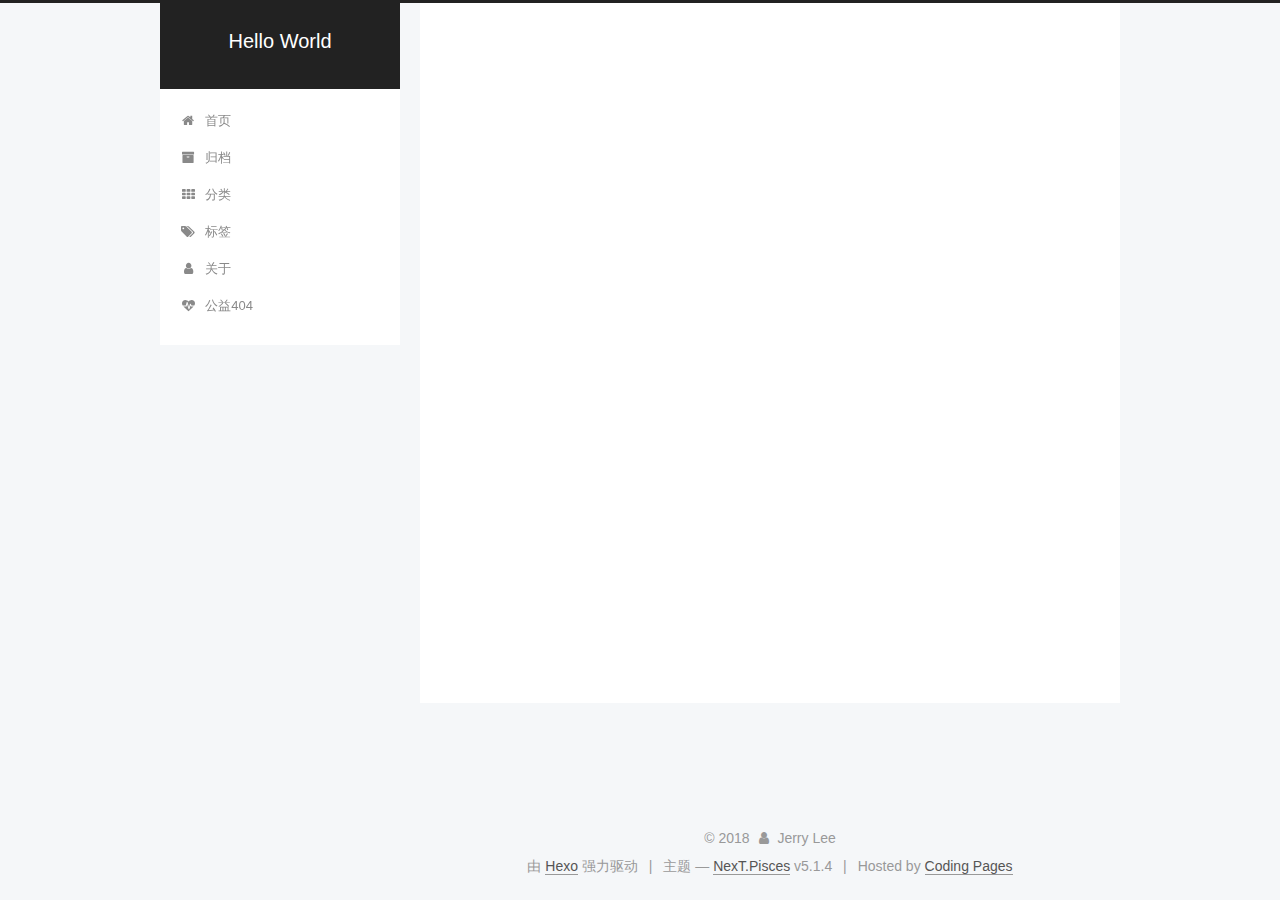
<file: categories/java/jvm/index.html>
<!DOCTYPE html>



  


<html class="theme-next pisces use-motion" lang="zh-Hans">
<head>
  <meta charset="UTF-8"/>
<meta http-equiv="X-UA-Compatible" content="IE=edge" />
<meta name="viewport" content="width=device-width, initial-scale=1, maximum-scale=1"/>
<meta name="theme-color" content="#222">









<meta http-equiv="Cache-Control" content="no-transform" />
<meta http-equiv="Cache-Control" content="no-siteapp" />



  <meta name="google-site-verification" content="googled1404b5aad8daef0.html" />














  
  
  <link href="/lib/fancybox/source/jquery.fancybox.css?v=2.1.5" rel="stylesheet" type="text/css" />







<link href="/lib/font-awesome/css/font-awesome.min.css?v=4.6.2" rel="stylesheet" type="text/css" />

<link href="/css/main.css?v=5.1.4" rel="stylesheet" type="text/css" />


  <link rel="apple-touch-icon" sizes="180x180" href="/images/apple-touch-icon-next.png?v=5.1.4">


  <link rel="icon" type="image/png" sizes="32x32" href="/images/favicon-32x32-next.png?v=5.1.4">


  <link rel="icon" type="image/png" sizes="16x16" href="/images/favicon-16x16-next.png?v=5.1.4">


  <link rel="mask-icon" href="/images/logo.svg?v=5.1.4" color="#222">





  <meta name="keywords" content="Hexo, NexT" />










<meta property="og:type" content="website">
<meta property="og:title" content="Hello World">
<meta property="og:url" content="http://liruijie.org/categories/java/jvm/index.html">
<meta property="og:site_name" content="Hello World">
<meta property="og:locale" content="zh-Hans">
<meta name="twitter:card" content="summary">
<meta name="twitter:title" content="Hello World">



<script type="text/javascript" id="hexo.configurations">
  var NexT = window.NexT || {};
  var CONFIG = {
    root: '/',
    scheme: 'Pisces',
    version: '5.1.4',
    sidebar: {"position":"left","display":"post","offset":12,"b2t":false,"scrollpercent":false,"onmobile":false},
    fancybox: true,
    tabs: true,
    motion: {"enable":true,"async":false,"transition":{"post_block":"fadeIn","post_header":"slideDownIn","post_body":"slideDownIn","coll_header":"slideLeftIn","sidebar":"slideUpIn"}},
    duoshuo: {
      userId: '0',
      author: '博主'
    },
    algolia: {
      applicationID: '',
      apiKey: '',
      indexName: '',
      hits: {"per_page":10},
      labels: {"input_placeholder":"Search for Posts","hits_empty":"We didn't find any results for the search: ${query}","hits_stats":"${hits} results found in ${time} ms"}
    }
  };
</script>



  <link rel="canonical" href="http://liruijie.org/categories/java/jvm/"/>





  <title>分类: jvm | Hello World</title>
  




<script>
  (function(i,s,o,g,r,a,m){i['GoogleAnalyticsObject']=r;i[r]=i[r]||function(){
            (i[r].q=i[r].q||[]).push(arguments)},i[r].l=1*new Date();a=s.createElement(o),
          m=s.getElementsByTagName(o)[0];a.async=1;a.src=g;m.parentNode.insertBefore(a,m)
  })(window,document,'script','https://www.google-analytics.com/analytics.js','ga');
  ga('create', 'UA-119909785-1', 'auto');
  ga('send', 'pageview');
</script>






  <!-- Google AdSense start -->
  <script async src="//pagead2.googlesyndication.com/pagead/js/adsbygoogle.js"></script>
<script>
  (adsbygoogle = window.adsbygoogle || []).push({
    google_ad_client: "ca-pub-9771442138992325",
    enable_page_level_ads: true
  });
</script>

  <!-- Google AdSense end -->
</head>

<body itemscope itemtype="http://schema.org/WebPage" lang="zh-Hans">

  
  
    
  

  <div class="container sidebar-position-left ">
    <div class="headband"></div>

    <header id="header" class="header" itemscope itemtype="http://schema.org/WPHeader">
      <div class="header-inner"><div class="site-brand-wrapper">
  <div class="site-meta ">
    

    <div class="custom-logo-site-title">
      <a href="/"  class="brand" rel="start">
        <span class="logo-line-before"><i></i></span>
        <span class="site-title">Hello World</span>
        <span class="logo-line-after"><i></i></span>
      </a>
    </div>
      
        <p class="site-subtitle"></p>
      
  </div>

  <div class="site-nav-toggle">
    <button>
      <span class="btn-bar"></span>
      <span class="btn-bar"></span>
      <span class="btn-bar"></span>
    </button>
  </div>
</div>

<nav class="site-nav">
  

  
    <ul id="menu" class="menu">
      
        
        <li class="menu-item menu-item-home">
          <a href="/" rel="section">
            
              <i class="menu-item-icon fa fa-fw fa-home"></i> <br />
            
            首页
          </a>
        </li>
      
        
        <li class="menu-item menu-item-archives">
          <a href="/archives/" rel="section">
            
              <i class="menu-item-icon fa fa-fw fa-archive"></i> <br />
            
            归档
          </a>
        </li>
      
        
        <li class="menu-item menu-item-categories">
          <a href="/categories/" rel="section">
            
              <i class="menu-item-icon fa fa-fw fa-th"></i> <br />
            
            分类
          </a>
        </li>
      
        
        <li class="menu-item menu-item-tags">
          <a href="/tags/" rel="section">
            
              <i class="menu-item-icon fa fa-fw fa-tags"></i> <br />
            
            标签
          </a>
        </li>
      
        
        <li class="menu-item menu-item-about">
          <a href="/about/" rel="section">
            
              <i class="menu-item-icon fa fa-fw fa-user"></i> <br />
            
            关于
          </a>
        </li>
      
        
        <li class="menu-item menu-item-commonweal">
          <a href="/404/" rel="section">
            
              <i class="menu-item-icon fa fa-fw fa-heartbeat"></i> <br />
            
            公益404
          </a>
        </li>
      

      
    </ul>
  

  
</nav>



 </div>
    </header>

    <main id="main" class="main">
      <div class="main-inner">
        <div class="content-wrap">
          <div id="content" class="content">
            

  
  
  
  <div class="post-block category">

    <div id="posts" class="posts-collapse">
      <div class="collection-title">
        <h1>jvm<small>分类</small>
        </h1>
      </div>

      
        

  <article class="post post-type-normal" itemscope itemtype="http://schema.org/Article">
    <header class="post-header">

      <h2 class="post-title">
        
            <a class="post-title-link" href="/2018/07/08/jvm-run-time-data-areas/" itemprop="url">
              
                <span itemprop="name">jvm学习之Java内存区域</span>
              
            </a>
        
      </h2>

      <div class="post-meta">
        <time class="post-time" itemprop="dateCreated"
              datetime="2018-07-08T15:26:40+08:00"
              content="2018-07-08" >
          07-08
        </time>
      </div>

    </header>
  </article>


      
    </div>

  </div>
  
  
  

  



          </div>
          


          

        </div>
        
          
  
  <div class="sidebar-toggle">
    <div class="sidebar-toggle-line-wrap">
      <span class="sidebar-toggle-line sidebar-toggle-line-first"></span>
      <span class="sidebar-toggle-line sidebar-toggle-line-middle"></span>
      <span class="sidebar-toggle-line sidebar-toggle-line-last"></span>
    </div>
  </div>

  <aside id="sidebar" class="sidebar">
    
    <div class="sidebar-inner">

      

      

      <section class="site-overview-wrap sidebar-panel sidebar-panel-active">
        <div class="site-overview">
          <div class="site-author motion-element" itemprop="author" itemscope itemtype="http://schema.org/Person">
            
              <p class="site-author-name" itemprop="name">Jerry Lee</p>
              <p class="site-description motion-element" itemprop="description"></p>
          </div>

          <nav class="site-state motion-element">

            
              <div class="site-state-item site-state-posts">
              
                <a href="/archives/">
              
                  <span class="site-state-item-count">1</span>
                  <span class="site-state-item-name">日志</span>
                </a>
              </div>
            

            
              
              
              <div class="site-state-item site-state-categories">
                <a href="/categories/index.html">
                  <span class="site-state-item-count">3</span>
                  <span class="site-state-item-name">分类</span>
                </a>
              </div>
            

            
              
              
              <div class="site-state-item site-state-tags">
                <a href="/tags/index.html">
                  <span class="site-state-item-count">1</span>
                  <span class="site-state-item-name">标签</span>
                </a>
              </div>
            

          </nav>

          

          

          
          

          
          

          

        </div>
      </section>

      

      

    </div>
  </aside>


        
      </div>
    </main>

    <footer id="footer" class="footer">
      <div class="footer-inner">
        <div class="copyright">&copy; <span itemprop="copyrightYear">2018</span>
  <span class="with-love">
    <i class="fa fa-user"></i>
  </span>
  <span class="author" itemprop="copyrightHolder">Jerry Lee</span>

  
</div>


  <div class="powered-by">由 <a class="theme-link" target="_blank" href="https://hexo.io">Hexo</a> 强力驱动</div>



  <span class="post-meta-divider">|</span>



  <div class="theme-info">主题 &mdash; <a class="theme-link" target="_blank" href="https://github.com/iissnan/hexo-theme-next">NexT.Pisces</a> v5.1.4</div>



  <span class="post-meta-divider">|</span>


  <span>Hosted by <a href="https://pages.coding.me" >Coding Pages</a></span>



        







        
      </div>
    </footer>

    
      <div class="back-to-top">
        <i class="fa fa-arrow-up"></i>
        
      </div>
    

    

  </div>

  

<script type="text/javascript">
  if (Object.prototype.toString.call(window.Promise) !== '[object Function]') {
    window.Promise = null;
  }
</script>









  












  
  
    <script type="text/javascript" src="/lib/jquery/index.js?v=2.1.3"></script>
  

  
  
    <script type="text/javascript" src="/lib/fastclick/lib/fastclick.min.js?v=1.0.6"></script>
  

  
  
    <script type="text/javascript" src="/lib/jquery_lazyload/jquery.lazyload.js?v=1.9.7"></script>
  

  
  
    <script type="text/javascript" src="/lib/velocity/velocity.min.js?v=1.2.1"></script>
  

  
  
    <script type="text/javascript" src="/lib/velocity/velocity.ui.min.js?v=1.2.1"></script>
  

  
  
    <script type="text/javascript" src="/lib/fancybox/source/jquery.fancybox.pack.js?v=2.1.5"></script>
  


  


  <script type="text/javascript" src="/js/src/utils.js?v=5.1.4"></script>

  <script type="text/javascript" src="/js/src/motion.js?v=5.1.4"></script>



  
  


  <script type="text/javascript" src="/js/src/affix.js?v=5.1.4"></script>

  <script type="text/javascript" src="/js/src/schemes/pisces.js?v=5.1.4"></script>



  

  


  <script type="text/javascript" src="/js/src/bootstrap.js?v=5.1.4"></script>



  


  




	





  





  







<!-- LOCAL: You can save these files to your site and update links -->
    
        
        <link rel="stylesheet" href="https://aimingoo.github.io/gitmint/style/default.css">
        <script src="https://aimingoo.github.io/gitmint/dist/gitmint.browser.js"></script>
    
<!-- END LOCAL -->

    
      <style>
        a.gitment-editor-footer-tip { display: none; }
        .gitment-container.gitment-footer-container { display: none; }
      </style>
    

    







  





  

  

  

  
  

  

  

  

</body>
</html>
</file>
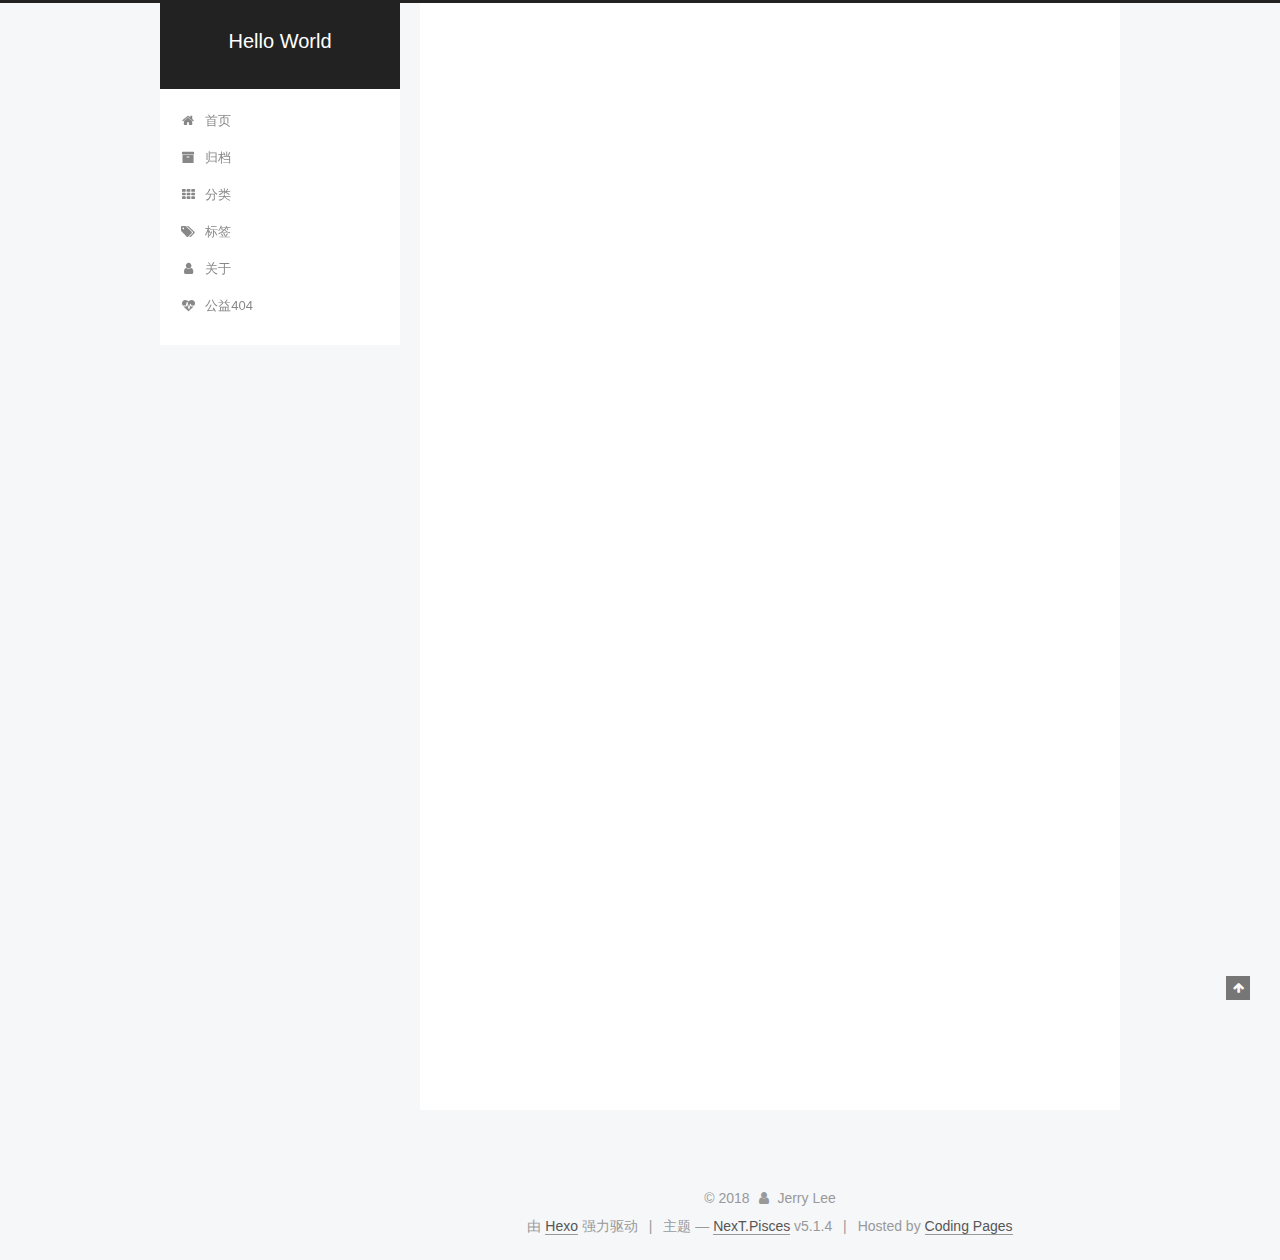
<file: 2018/05/15/hello-world/index.html>
<!DOCTYPE html>



  


<html class="theme-next pisces use-motion" lang="zh-Hans">
<head>
  <meta charset="UTF-8"/>
<meta http-equiv="X-UA-Compatible" content="IE=edge" />
<meta name="viewport" content="width=device-width, initial-scale=1, maximum-scale=1"/>
<meta name="theme-color" content="#222">









<meta http-equiv="Cache-Control" content="no-transform" />
<meta http-equiv="Cache-Control" content="no-siteapp" />



  <meta name="google-site-verification" content="googled1404b5aad8daef0.html" />














  
  
  <link href="/lib/fancybox/source/jquery.fancybox.css?v=2.1.5" rel="stylesheet" type="text/css" />







<link href="/lib/font-awesome/css/font-awesome.min.css?v=4.6.2" rel="stylesheet" type="text/css" />

<link href="/css/main.css?v=5.1.4" rel="stylesheet" type="text/css" />


  <link rel="apple-touch-icon" sizes="180x180" href="/images/apple-touch-icon-next.png?v=5.1.4">


  <link rel="icon" type="image/png" sizes="32x32" href="/images/favicon-32x32-next.png?v=5.1.4">


  <link rel="icon" type="image/png" sizes="16x16" href="/images/favicon-16x16-next.png?v=5.1.4">


  <link rel="mask-icon" href="/images/logo.svg?v=5.1.4" color="#222">





  <meta name="keywords" content="Hexo, NexT" />










<meta name="description" content="Welcome to Hexo! This is your very first post. Check documentation for more info. If you get any problems when using Hexo, you can find the answer in troubleshooting or you can ask me on GitHub. Quick">
<meta property="og:type" content="article">
<meta property="og:title" content="Hello World">
<meta property="og:url" content="http://liruijie.org/2018/05/15/hello-world/index.html">
<meta property="og:site_name" content="Hello World">
<meta property="og:description" content="Welcome to Hexo! This is your very first post. Check documentation for more info. If you get any problems when using Hexo, you can find the answer in troubleshooting or you can ask me on GitHub. Quick">
<meta property="og:locale" content="zh-Hans">
<meta property="og:updated_time" content="2018-05-15T07:10:16.214Z">
<meta name="twitter:card" content="summary">
<meta name="twitter:title" content="Hello World">
<meta name="twitter:description" content="Welcome to Hexo! This is your very first post. Check documentation for more info. If you get any problems when using Hexo, you can find the answer in troubleshooting or you can ask me on GitHub. Quick">



<script type="text/javascript" id="hexo.configurations">
  var NexT = window.NexT || {};
  var CONFIG = {
    root: '/',
    scheme: 'Pisces',
    version: '5.1.4',
    sidebar: {"position":"left","display":"post","offset":12,"b2t":false,"scrollpercent":false,"onmobile":false},
    fancybox: true,
    tabs: true,
    motion: {"enable":true,"async":false,"transition":{"post_block":"fadeIn","post_header":"slideDownIn","post_body":"slideDownIn","coll_header":"slideLeftIn","sidebar":"slideUpIn"}},
    duoshuo: {
      userId: '0',
      author: '博主'
    },
    algolia: {
      applicationID: '',
      apiKey: '',
      indexName: '',
      hits: {"per_page":10},
      labels: {"input_placeholder":"Search for Posts","hits_empty":"We didn't find any results for the search: ${query}","hits_stats":"${hits} results found in ${time} ms"}
    }
  };
</script>



  <link rel="canonical" href="http://liruijie.org/2018/05/15/hello-world/"/>





  <title>Hello World | Hello World</title>
  




<script>
  (function(i,s,o,g,r,a,m){i['GoogleAnalyticsObject']=r;i[r]=i[r]||function(){
            (i[r].q=i[r].q||[]).push(arguments)},i[r].l=1*new Date();a=s.createElement(o),
          m=s.getElementsByTagName(o)[0];a.async=1;a.src=g;m.parentNode.insertBefore(a,m)
  })(window,document,'script','https://www.google-analytics.com/analytics.js','ga');
  ga('create', 'UA-119909785-1', 'auto');
  ga('send', 'pageview');
</script>






  <!-- Google AdSense start -->
  <script async src="//pagead2.googlesyndication.com/pagead/js/adsbygoogle.js"></script>
<script>
  (adsbygoogle = window.adsbygoogle || []).push({
    google_ad_client: "ca-pub-9771442138992325",
    enable_page_level_ads: true
  });
</script>

  <!-- Google AdSense end -->
</head>

<body itemscope itemtype="http://schema.org/WebPage" lang="zh-Hans">

  
  
    
  

  <div class="container sidebar-position-left page-post-detail">
    <div class="headband"></div>

    <header id="header" class="header" itemscope itemtype="http://schema.org/WPHeader">
      <div class="header-inner"><div class="site-brand-wrapper">
  <div class="site-meta ">
    

    <div class="custom-logo-site-title">
      <a href="/"  class="brand" rel="start">
        <span class="logo-line-before"><i></i></span>
        <span class="site-title">Hello World</span>
        <span class="logo-line-after"><i></i></span>
      </a>
    </div>
      
        <p class="site-subtitle"></p>
      
  </div>

  <div class="site-nav-toggle">
    <button>
      <span class="btn-bar"></span>
      <span class="btn-bar"></span>
      <span class="btn-bar"></span>
    </button>
  </div>
</div>

<nav class="site-nav">
  

  
    <ul id="menu" class="menu">
      
        
        <li class="menu-item menu-item-home">
          <a href="/" rel="section">
            
              <i class="menu-item-icon fa fa-fw fa-home"></i> <br />
            
            首页
          </a>
        </li>
      
        
        <li class="menu-item menu-item-archives">
          <a href="/archives/" rel="section">
            
              <i class="menu-item-icon fa fa-fw fa-archive"></i> <br />
            
            归档
          </a>
        </li>
      
        
        <li class="menu-item menu-item-categories">
          <a href="/categories/" rel="section">
            
              <i class="menu-item-icon fa fa-fw fa-th"></i> <br />
            
            分类
          </a>
        </li>
      
        
        <li class="menu-item menu-item-tags">
          <a href="/tags/" rel="section">
            
              <i class="menu-item-icon fa fa-fw fa-tags"></i> <br />
            
            标签
          </a>
        </li>
      
        
        <li class="menu-item menu-item-about">
          <a href="/about/" rel="section">
            
              <i class="menu-item-icon fa fa-fw fa-user"></i> <br />
            
            关于
          </a>
        </li>
      
        
        <li class="menu-item menu-item-commonweal">
          <a href="/404/" rel="section">
            
              <i class="menu-item-icon fa fa-fw fa-heartbeat"></i> <br />
            
            公益404
          </a>
        </li>
      

      
    </ul>
  

  
</nav>



 </div>
    </header>

    <main id="main" class="main">
      <div class="main-inner">
        <div class="content-wrap">
          <div id="content" class="content">
            

  <div id="posts" class="posts-expand">
    

  

  
  
  

  <article class="post post-type-normal" itemscope itemtype="http://schema.org/Article">
  
  
  
  <div class="post-block">
    <link itemprop="mainEntityOfPage" href="http://liruijie.org/2018/05/15/hello-world/">

    <span hidden itemprop="author" itemscope itemtype="http://schema.org/Person">
      <meta itemprop="name" content="Jerry Lee">
      <meta itemprop="description" content="">
      <meta itemprop="image" content="/images/avatar.gif">
    </span>

    <span hidden itemprop="publisher" itemscope itemtype="http://schema.org/Organization">
      <meta itemprop="name" content="Hello World">
    </span>

    
      <header class="post-header">

        
        
          <h1 class="post-title" itemprop="name headline">Hello World</h1>
        

        <div class="post-meta">
          <span class="post-time">
            
              <span class="post-meta-item-icon">
                <i class="fa fa-calendar-o"></i>
              </span>
              
                <span class="post-meta-item-text">发表于</span>
              
              <time title="创建于" itemprop="dateCreated datePublished" datetime="2018-05-15T15:10:16+08:00">
                2018-05-15
              </time>
            

            

            
          </span>

          

          
            
              <span class="post-comments-count">
                <span class="post-meta-divider">|</span>
                <span class="post-meta-item-icon">
                  <i class="fa fa-comment-o"></i>
                </span>
                <a href="/2018/05/15/hello-world/#comments" itemprop="discussionUrl">
                  <span class="post-comments-count gitment-comments-count" data-xid="/2018/05/15/hello-world/" itemprop="commentsCount"></span>
                </a>
              </span>
            
          

          
          

          

          

          

        </div>
      </header>
    

    
    
    
    <div class="post-body" itemprop="articleBody">

      
      

      
        <p>Welcome to <a href="https://hexo.io/" target="_blank" rel="noopener">Hexo</a>! This is your very first post. Check <a href="https://hexo.io/docs/" target="_blank" rel="noopener">documentation</a> for more info. If you get any problems when using Hexo, you can find the answer in <a href="https://hexo.io/docs/troubleshooting.html" target="_blank" rel="noopener">troubleshooting</a> or you can ask me on <a href="https://github.com/hexojs/hexo/issues" target="_blank" rel="noopener">GitHub</a>.</p>
<h2 id="Quick-Start"><a href="#Quick-Start" class="headerlink" title="Quick Start"></a>Quick Start</h2><h3 id="Create-a-new-post"><a href="#Create-a-new-post" class="headerlink" title="Create a new post"></a>Create a new post</h3><figure class="highlight bash"><table><tr><td class="gutter"><pre><span class="line">1</span><br></pre></td><td class="code"><pre><span class="line">$ hexo new <span class="string">"My New Post"</span></span><br></pre></td></tr></table></figure>
<p>More info: <a href="https://hexo.io/docs/writing.html" target="_blank" rel="noopener">Writing</a></p>
<h3 id="Run-server"><a href="#Run-server" class="headerlink" title="Run server"></a>Run server</h3><figure class="highlight bash"><table><tr><td class="gutter"><pre><span class="line">1</span><br></pre></td><td class="code"><pre><span class="line">$ hexo server</span><br></pre></td></tr></table></figure>
<p>More info: <a href="https://hexo.io/docs/server.html" target="_blank" rel="noopener">Server</a></p>
<h3 id="Generate-static-files"><a href="#Generate-static-files" class="headerlink" title="Generate static files"></a>Generate static files</h3><figure class="highlight bash"><table><tr><td class="gutter"><pre><span class="line">1</span><br></pre></td><td class="code"><pre><span class="line">$ hexo generate</span><br></pre></td></tr></table></figure>
<p>More info: <a href="https://hexo.io/docs/generating.html" target="_blank" rel="noopener">Generating</a></p>
<h3 id="Deploy-to-remote-sites"><a href="#Deploy-to-remote-sites" class="headerlink" title="Deploy to remote sites"></a>Deploy to remote sites</h3><figure class="highlight bash"><table><tr><td class="gutter"><pre><span class="line">1</span><br></pre></td><td class="code"><pre><span class="line">$ hexo deploy</span><br></pre></td></tr></table></figure>
<p>More info: <a href="https://hexo.io/docs/deployment.html" target="_blank" rel="noopener">Deployment</a></p>

      
    </div>
    
    
    

    

    

    

    <footer class="post-footer">
      

      
      
      

      

      
      
    </footer>
  </div>
  
  
  
  </article>



    <div class="post-spread">
      
    </div>
  </div>


          </div>
          


          

  
    <div class="comments" id="comments">
      
        <div id="gitment-container"></div>
      
    </div>

  



        </div>
        
          
  
  <div class="sidebar-toggle">
    <div class="sidebar-toggle-line-wrap">
      <span class="sidebar-toggle-line sidebar-toggle-line-first"></span>
      <span class="sidebar-toggle-line sidebar-toggle-line-middle"></span>
      <span class="sidebar-toggle-line sidebar-toggle-line-last"></span>
    </div>
  </div>

  <aside id="sidebar" class="sidebar">
    
    <div class="sidebar-inner">

      

      
        <ul class="sidebar-nav motion-element">
          <li class="sidebar-nav-toc sidebar-nav-active" data-target="post-toc-wrap">
            文章目录
          </li>
          <li class="sidebar-nav-overview" data-target="site-overview-wrap">
            站点概览
          </li>
        </ul>
      

      <section class="site-overview-wrap sidebar-panel">
        <div class="site-overview">
          <div class="site-author motion-element" itemprop="author" itemscope itemtype="http://schema.org/Person">
            
              <p class="site-author-name" itemprop="name">Jerry Lee</p>
              <p class="site-description motion-element" itemprop="description"></p>
          </div>

          <nav class="site-state motion-element">

            
              <div class="site-state-item site-state-posts">
              
                <a href="/archives/">
              
                  <span class="site-state-item-count">1</span>
                  <span class="site-state-item-name">日志</span>
                </a>
              </div>
            

            

            

          </nav>

          

          

          
          

          
          

          

        </div>
      </section>

      
      <!--noindex-->
        <section class="post-toc-wrap motion-element sidebar-panel sidebar-panel-active">
          <div class="post-toc">

            
              
            

            
              <div class="post-toc-content"><ol class="nav"><li class="nav-item nav-level-2"><a class="nav-link" href="#Quick-Start"><span class="nav-number">1.</span> <span class="nav-text">Quick Start</span></a><ol class="nav-child"><li class="nav-item nav-level-3"><a class="nav-link" href="#Create-a-new-post"><span class="nav-number">1.1.</span> <span class="nav-text">Create a new post</span></a></li><li class="nav-item nav-level-3"><a class="nav-link" href="#Run-server"><span class="nav-number">1.2.</span> <span class="nav-text">Run server</span></a></li><li class="nav-item nav-level-3"><a class="nav-link" href="#Generate-static-files"><span class="nav-number">1.3.</span> <span class="nav-text">Generate static files</span></a></li><li class="nav-item nav-level-3"><a class="nav-link" href="#Deploy-to-remote-sites"><span class="nav-number">1.4.</span> <span class="nav-text">Deploy to remote sites</span></a></li></ol></li></ol></div>
            

          </div>
        </section>
      <!--/noindex-->
      

      

    </div>
  </aside>


        
      </div>
    </main>

    <footer id="footer" class="footer">
      <div class="footer-inner">
        <div class="copyright">&copy; <span itemprop="copyrightYear">2018</span>
  <span class="with-love">
    <i class="fa fa-user"></i>
  </span>
  <span class="author" itemprop="copyrightHolder">Jerry Lee</span>

  
</div>


  <div class="powered-by">由 <a class="theme-link" target="_blank" href="https://hexo.io">Hexo</a> 强力驱动</div>



  <span class="post-meta-divider">|</span>



  <div class="theme-info">主题 &mdash; <a class="theme-link" target="_blank" href="https://github.com/iissnan/hexo-theme-next">NexT.Pisces</a> v5.1.4</div>



  <span class="post-meta-divider">|</span>


  <span>Hosted by <a href="https://pages.coding.me" >Coding Pages</a></span>



        







        
      </div>
    </footer>

    
      <div class="back-to-top">
        <i class="fa fa-arrow-up"></i>
        
      </div>
    

    

  </div>

  

<script type="text/javascript">
  if (Object.prototype.toString.call(window.Promise) !== '[object Function]') {
    window.Promise = null;
  }
</script>









  












  
  
    <script type="text/javascript" src="/lib/jquery/index.js?v=2.1.3"></script>
  

  
  
    <script type="text/javascript" src="/lib/fastclick/lib/fastclick.min.js?v=1.0.6"></script>
  

  
  
    <script type="text/javascript" src="/lib/jquery_lazyload/jquery.lazyload.js?v=1.9.7"></script>
  

  
  
    <script type="text/javascript" src="/lib/velocity/velocity.min.js?v=1.2.1"></script>
  

  
  
    <script type="text/javascript" src="/lib/velocity/velocity.ui.min.js?v=1.2.1"></script>
  

  
  
    <script type="text/javascript" src="/lib/fancybox/source/jquery.fancybox.pack.js?v=2.1.5"></script>
  


  


  <script type="text/javascript" src="/js/src/utils.js?v=5.1.4"></script>

  <script type="text/javascript" src="/js/src/motion.js?v=5.1.4"></script>



  
  


  <script type="text/javascript" src="/js/src/affix.js?v=5.1.4"></script>

  <script type="text/javascript" src="/js/src/schemes/pisces.js?v=5.1.4"></script>



  
  <script type="text/javascript" src="/js/src/scrollspy.js?v=5.1.4"></script>
<script type="text/javascript" src="/js/src/post-details.js?v=5.1.4"></script>



  


  <script type="text/javascript" src="/js/src/bootstrap.js?v=5.1.4"></script>



  


  




	





  





  







<!-- LOCAL: You can save these files to your site and update links -->
    
        
        <link rel="stylesheet" href="https://aimingoo.github.io/gitmint/style/default.css">
        <script src="https://aimingoo.github.io/gitmint/dist/gitmint.browser.js"></script>
    
<!-- END LOCAL -->

    
      <style>
        a.gitment-editor-footer-tip { display: none; }
        .gitment-container.gitment-footer-container { display: none; }
      </style>
    

    
      <script type="text/javascript">
      function renderGitment(){
        var gitment = new Gitmint({
            id: window.location.pathname, 
            owner: 'liruijie-org',
            repo: 'liruijie-org.github.io',
            
            lang: "" || navigator.language || navigator.systemLanguage || navigator.userLanguage,
            
            oauth: {
            
            
                client_secret: 'cfeefcd4acba7265173d82d5fea731ed27f7e8bd',
            
                client_id: '0bae8e7dc94f9eb50e2c'
            }});
        gitment.render('gitment-container');
      }

      
      renderGitment();
      
      </script>
    







  





  

  

  

  
  

  

  

  

</body>
</html>
</file>
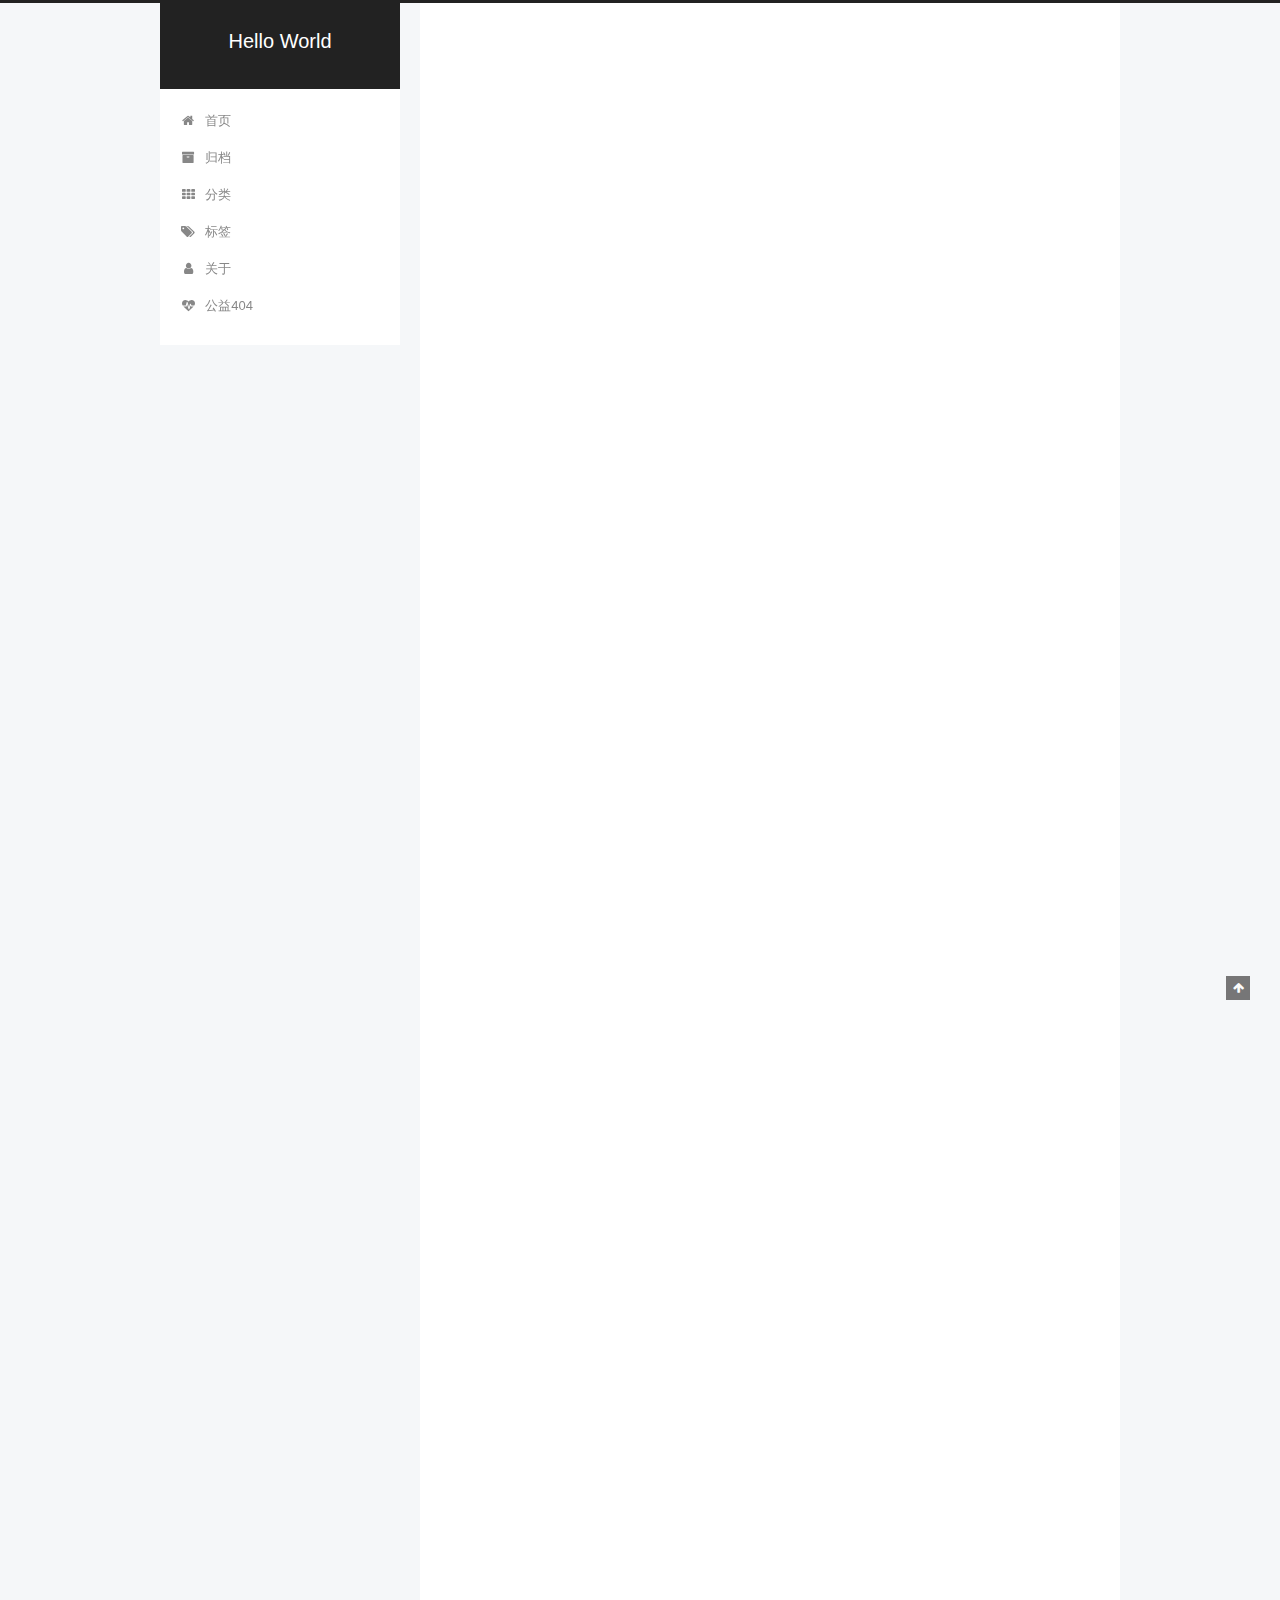
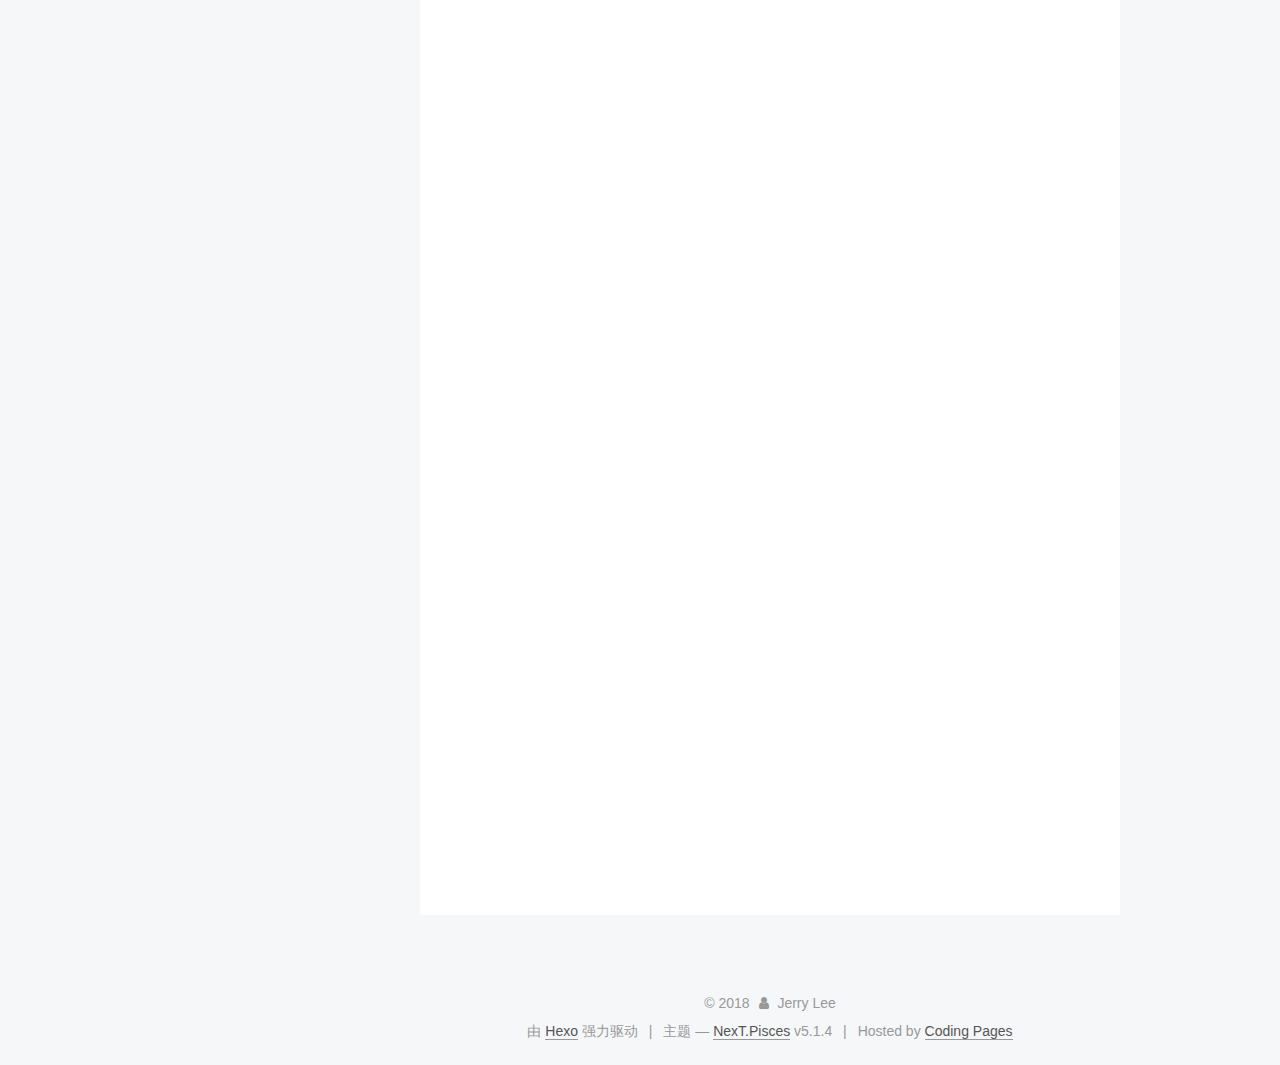
<file: 2018/07/08/jvm-run-time-data-areas/index.html>
<!DOCTYPE html>



  


<html class="theme-next pisces use-motion" lang="zh-Hans">
<head>
  <meta charset="UTF-8"/>
<meta http-equiv="X-UA-Compatible" content="IE=edge" />
<meta name="viewport" content="width=device-width, initial-scale=1, maximum-scale=1"/>
<meta name="theme-color" content="#222">









<meta http-equiv="Cache-Control" content="no-transform" />
<meta http-equiv="Cache-Control" content="no-siteapp" />



  <meta name="google-site-verification" content="googled1404b5aad8daef0.html" />














  
  
  <link href="/lib/fancybox/source/jquery.fancybox.css?v=2.1.5" rel="stylesheet" type="text/css" />







<link href="/lib/font-awesome/css/font-awesome.min.css?v=4.6.2" rel="stylesheet" type="text/css" />

<link href="/css/main.css?v=5.1.4" rel="stylesheet" type="text/css" />


  <link rel="apple-touch-icon" sizes="180x180" href="/images/apple-touch-icon-next.png?v=5.1.4">


  <link rel="icon" type="image/png" sizes="32x32" href="/images/favicon-32x32-next.png?v=5.1.4">


  <link rel="icon" type="image/png" sizes="16x16" href="/images/favicon-16x16-next.png?v=5.1.4">


  <link rel="mask-icon" href="/images/logo.svg?v=5.1.4" color="#222">





  <meta name="keywords" content="jvm," />










<meta name="description" content="Java虚拟机在执行程序的过程中会把它所管理的内存划分为几个不同的区域，它们分别有着各自的用途、创建和销毁时间。根据Java虚拟机规范，Java虚拟机所管理的内存将包含以下几个运行时数据区域。 Java堆（Java Heap）Java堆也叫GC堆，是Java虚拟机所管理的内存中最大的一块，是所有线程共享的内存区域，在虚拟机启动时创建。此内存区域的唯一目的就是存放对象实例，几乎所有的对象实例都在这里">
<meta name="keywords" content="jvm">
<meta property="og:type" content="article">
<meta property="og:title" content="jvm学习之Java内存区域">
<meta property="og:url" content="http://liruijie.org/2018/07/08/jvm-run-time-data-areas/index.html">
<meta property="og:site_name" content="Hello World">
<meta property="og:description" content="Java虚拟机在执行程序的过程中会把它所管理的内存划分为几个不同的区域，它们分别有着各自的用途、创建和销毁时间。根据Java虚拟机规范，Java虚拟机所管理的内存将包含以下几个运行时数据区域。 Java堆（Java Heap）Java堆也叫GC堆，是Java虚拟机所管理的内存中最大的一块，是所有线程共享的内存区域，在虚拟机启动时创建。此内存区域的唯一目的就是存放对象实例，几乎所有的对象实例都在这里">
<meta property="og:locale" content="zh-Hans">
<meta property="og:updated_time" content="2018-07-09T05:25:11.240Z">
<meta name="twitter:card" content="summary">
<meta name="twitter:title" content="jvm学习之Java内存区域">
<meta name="twitter:description" content="Java虚拟机在执行程序的过程中会把它所管理的内存划分为几个不同的区域，它们分别有着各自的用途、创建和销毁时间。根据Java虚拟机规范，Java虚拟机所管理的内存将包含以下几个运行时数据区域。 Java堆（Java Heap）Java堆也叫GC堆，是Java虚拟机所管理的内存中最大的一块，是所有线程共享的内存区域，在虚拟机启动时创建。此内存区域的唯一目的就是存放对象实例，几乎所有的对象实例都在这里">



<script type="text/javascript" id="hexo.configurations">
  var NexT = window.NexT || {};
  var CONFIG = {
    root: '/',
    scheme: 'Pisces',
    version: '5.1.4',
    sidebar: {"position":"left","display":"post","offset":12,"b2t":false,"scrollpercent":false,"onmobile":false},
    fancybox: true,
    tabs: true,
    motion: {"enable":true,"async":false,"transition":{"post_block":"fadeIn","post_header":"slideDownIn","post_body":"slideDownIn","coll_header":"slideLeftIn","sidebar":"slideUpIn"}},
    duoshuo: {
      userId: '0',
      author: '博主'
    },
    algolia: {
      applicationID: '',
      apiKey: '',
      indexName: '',
      hits: {"per_page":10},
      labels: {"input_placeholder":"Search for Posts","hits_empty":"We didn't find any results for the search: ${query}","hits_stats":"${hits} results found in ${time} ms"}
    }
  };
</script>



  <link rel="canonical" href="http://liruijie.org/2018/07/08/jvm-run-time-data-areas/"/>





  <title>jvm学习之Java内存区域 | Hello World</title>
  




<script>
  (function(i,s,o,g,r,a,m){i['GoogleAnalyticsObject']=r;i[r]=i[r]||function(){
            (i[r].q=i[r].q||[]).push(arguments)},i[r].l=1*new Date();a=s.createElement(o),
          m=s.getElementsByTagName(o)[0];a.async=1;a.src=g;m.parentNode.insertBefore(a,m)
  })(window,document,'script','https://www.google-analytics.com/analytics.js','ga');
  ga('create', 'UA-119909785-1', 'auto');
  ga('send', 'pageview');
</script>






  <!-- Google AdSense start -->
  <script async src="//pagead2.googlesyndication.com/pagead/js/adsbygoogle.js"></script>
<script>
  (adsbygoogle = window.adsbygoogle || []).push({
    google_ad_client: "ca-pub-9771442138992325",
    enable_page_level_ads: true
  });
</script>

  <!-- Google AdSense end -->
</head>

<body itemscope itemtype="http://schema.org/WebPage" lang="zh-Hans">

  
  
    
  

  <div class="container sidebar-position-left page-post-detail">
    <div class="headband"></div>

    <header id="header" class="header" itemscope itemtype="http://schema.org/WPHeader">
      <div class="header-inner"><div class="site-brand-wrapper">
  <div class="site-meta ">
    

    <div class="custom-logo-site-title">
      <a href="/"  class="brand" rel="start">
        <span class="logo-line-before"><i></i></span>
        <span class="site-title">Hello World</span>
        <span class="logo-line-after"><i></i></span>
      </a>
    </div>
      
        <p class="site-subtitle"></p>
      
  </div>

  <div class="site-nav-toggle">
    <button>
      <span class="btn-bar"></span>
      <span class="btn-bar"></span>
      <span class="btn-bar"></span>
    </button>
  </div>
</div>

<nav class="site-nav">
  

  
    <ul id="menu" class="menu">
      
        
        <li class="menu-item menu-item-home">
          <a href="/" rel="section">
            
              <i class="menu-item-icon fa fa-fw fa-home"></i> <br />
            
            首页
          </a>
        </li>
      
        
        <li class="menu-item menu-item-archives">
          <a href="/archives/" rel="section">
            
              <i class="menu-item-icon fa fa-fw fa-archive"></i> <br />
            
            归档
          </a>
        </li>
      
        
        <li class="menu-item menu-item-categories">
          <a href="/categories/" rel="section">
            
              <i class="menu-item-icon fa fa-fw fa-th"></i> <br />
            
            分类
          </a>
        </li>
      
        
        <li class="menu-item menu-item-tags">
          <a href="/tags/" rel="section">
            
              <i class="menu-item-icon fa fa-fw fa-tags"></i> <br />
            
            标签
          </a>
        </li>
      
        
        <li class="menu-item menu-item-about">
          <a href="/about/" rel="section">
            
              <i class="menu-item-icon fa fa-fw fa-user"></i> <br />
            
            关于
          </a>
        </li>
      
        
        <li class="menu-item menu-item-commonweal">
          <a href="/404/" rel="section">
            
              <i class="menu-item-icon fa fa-fw fa-heartbeat"></i> <br />
            
            公益404
          </a>
        </li>
      

      
    </ul>
  

  
</nav>



 </div>
    </header>

    <main id="main" class="main">
      <div class="main-inner">
        <div class="content-wrap">
          <div id="content" class="content">
            

  <div id="posts" class="posts-expand">
    

  

  
  
  

  <article class="post post-type-normal" itemscope itemtype="http://schema.org/Article">
  
  
  
  <div class="post-block">
    <link itemprop="mainEntityOfPage" href="http://liruijie.org/2018/07/08/jvm-run-time-data-areas/">

    <span hidden itemprop="author" itemscope itemtype="http://schema.org/Person">
      <meta itemprop="name" content="Jerry Lee">
      <meta itemprop="description" content="">
      <meta itemprop="image" content="/images/avatar.gif">
    </span>

    <span hidden itemprop="publisher" itemscope itemtype="http://schema.org/Organization">
      <meta itemprop="name" content="Hello World">
    </span>

    
      <header class="post-header">

        
        
          <h1 class="post-title" itemprop="name headline">jvm学习之Java内存区域</h1>
        

        <div class="post-meta">
          <span class="post-time">
            
              <span class="post-meta-item-icon">
                <i class="fa fa-calendar-o"></i>
              </span>
              
                <span class="post-meta-item-text">发表于</span>
              
              <time title="创建于" itemprop="dateCreated datePublished" datetime="2018-07-08T15:26:40+08:00">
                2018-07-08
              </time>
            

            

            
          </span>

          
            <span class="post-category" >
            
              <span class="post-meta-divider">|</span>
            
              <span class="post-meta-item-icon">
                <i class="fa fa-folder-o"></i>
              </span>
              
                <span class="post-meta-item-text">分类于</span>
              
              
                <span itemprop="about" itemscope itemtype="http://schema.org/Thing">
                  <a href="/categories/java/" itemprop="url" rel="index">
                    <span itemprop="name">java</span>
                  </a>
                </span>

                
                
                  ， 
                
              
                <span itemprop="about" itemscope itemtype="http://schema.org/Thing">
                  <a href="/categories/java/jvm/" itemprop="url" rel="index">
                    <span itemprop="name">jvm</span>
                  </a>
                </span>

                
                
              
            </span>
          

          
            
              <span class="post-comments-count">
                <span class="post-meta-divider">|</span>
                <span class="post-meta-item-icon">
                  <i class="fa fa-comment-o"></i>
                </span>
                <a href="/2018/07/08/jvm-run-time-data-areas/#comments" itemprop="discussionUrl">
                  <span class="post-comments-count gitment-comments-count" data-xid="/2018/07/08/jvm-run-time-data-areas/" itemprop="commentsCount"></span>
                </a>
              </span>
            
          

          
          

          

          

          

        </div>
      </header>
    

    
    
    
    <div class="post-body" itemprop="articleBody">

      
      

      
        <p>Java虚拟机在执行程序的过程中会把它所管理的内存划分为几个不同的区域，它们分别有着各自的用途、创建和销毁时间。根据Java虚拟机规范，Java虚拟机所管理的内存将包含以下几个运行时数据区域。</p>
<h2 id="Java堆（Java-Heap）"><a href="#Java堆（Java-Heap）" class="headerlink" title="Java堆（Java Heap）"></a>Java堆（Java Heap）</h2><p>Java堆也叫GC堆，是Java虚拟机所管理的内存中最大的一块，是<strong>所有线程共享的内存区域</strong>，在虚拟机启动时创建。此内存区域的唯一目的就是存放对象实例，几乎所有的对象实例都在这里分配内存。</p>
<p>Java堆是垃圾收集器管理的主要区域，由于现在收集器基本都是采用的分代收集算法，所以Java堆中还可以细分为：新生代和老年代；再细致一点的有Eden空间、From Survivor空间、To Survivor空间等。</p>
<p>根据Java虚拟机规范的规定，Java堆可以处于物理上不连续的内存空间中，只要逻辑上是连续的即可，就像我们的磁盘空间一样。在实现时，既可以实现成固定大小的，也可以是可扩展的，不过当前主流的虚拟机都是按照可扩展来实现的（通过-Xmx和-Xms控制）。如果在堆中没有内存完成实例分配，并且堆也无法再扩展时，将会抛出OutOfMemoryError异常。</p>
<h2 id="方法区"><a href="#方法区" class="headerlink" title="方法区"></a>方法区</h2><p>方法区（Method Area）与Java堆一样，是各个线程共享的内存区域，它用于存储已被虚拟机加载的类信息、常量、静态变量、即时编译器编译后的代码等数据。虽然Java虚拟机规范把方法区描述为堆的一个逻辑部分，但是它却有一个别名叫做Non-Heap（非堆），目的应该是与Java堆区分开来。</p>
<p>对于习惯在HotSpot虚拟机上开发和部署程序的开发者来说，很多人愿意把方法区称为“永久代”（Permanent Generation），本质上两者并不等价，仅仅是因为HotSpot虚拟机的设计团队选择把GC分代收集扩展至方法区，或者说使用永久代来实现方法区而已。</p>
<p>Java虚拟机规范对这个区域的限制非常宽松，除了和Java堆一样不需要连续的内存和可以选择固定大小或者可扩展外，还可以选择不实现垃圾收集。相对而言，垃圾收集行为在这个区域是比较少出现的，但并非数据进入了方法区就如永久代的名字一样“永久”存在了。这个区域的内存回收目标主要是针对常量池的回收和对类型的卸载，一般来说这个区域的回收“成绩”比较难以令人满意，尤其是类型的卸载，条件相当苛刻，但是这部分区域的回收确实是有必要的。</p>
<p>根据Java虚拟机规范的规定，当方法区无法满足内存分配需求时，将抛出OutOfMemoryError异常。</p>
<h2 id="程序计数器（Program-Counter-Register）"><a href="#程序计数器（Program-Counter-Register）" class="headerlink" title="程序计数器（Program Counter Register）"></a>程序计数器（Program Counter Register）</h2><p>程序计数器（Program Counter Register）是一块较小的内存空间，它的作用可以看做是当前线程所执行的字节码的行号指示器。在虚拟机的概念模型里（仅是概念模型，各种虚拟机可能会通过一些更高效的方式去实现），字节码解释器工作时就是通过改变这个计数器的值来选取下一条需要执行的字节码指令，分支、循环、跳转、异常处理、线程恢复等基础功能都需要依赖这个计数器来完成。</p>
<p>由于Java虚拟机的多线程是通过线程轮流切换并分配处理器执行时间的方式来实现的，在任何一个确定的时刻，一个处理器（对于多核处理器来说是一个内核）只会执行一条线程中的指令。因此，为了线程切换后能恢复到正确的执行位置，每条线程都需要有一个独立的程序计数器，各条线程之间的计数器互不影响，独立存储，我们称这类内存区域为“线程私有”的内存。</p>
<p>如果线程正在执行的是一个Java方法，这个计数器记录的是正在执行的虚拟机字节码指令的地址；如果正在执行的是Natvie方法，这个计数器值则为空（Undefined）。<br>此内存区域是唯一一个在Java虚拟机规范中没有规定任何OutOfMemoryError情况的区域。</p>
<h2 id="java虚拟机栈（Java-Virtual-Machine-Stacks）"><a href="#java虚拟机栈（Java-Virtual-Machine-Stacks）" class="headerlink" title="java虚拟机栈（Java Virtual Machine Stacks）"></a>java虚拟机栈（Java Virtual Machine Stacks）</h2><p>与程序计数器一样，Java虚拟机栈（Java Virtual Machine Stacks）也是线程私有的，它的生命周期与线程相同。虚拟机栈描述的是Java方法执行的内存模型：每个方法被执行的时候都会同时创建一个栈帧（Stack Frame）用于存储局部变量表、操作栈、动态链接、方法出口等信息。每一个方法被调用直至执行完成的过程，就对应着一个栈帧在虚拟机栈中从入栈到出栈的过程。</p>
<p>局部变量表存放了编译期可知的各种基本数据类型（boolean、byte、char、short、int、float、long、double）、对象引用（reference类型，它不等同于对象本身，根据不同的虚拟机实现，它可能是一个指向对象起始地址的引用指针，也可能指向一个代表对象的句柄或者其他与此对象相关的位置）和returnAddress类型（指向了一条字节码指令的地址）。</p>
<p>其中64位长度的long和double类型的数据会占用2个局部变量空间（Slot），其余的数据类型只占用1个。局部变量表所需的内存空间在编译期间完成分配，当进入一个方法时，这个方法需要在帧中分配多大的局部变量空间是完全确定的，在方法运行期间不会改变局部变量表的大小。</p>
<p>在Java虚拟机规范中，对这个区域规定了两种异常状况：如果线程请求的栈深度大于虚拟机所允许的深度，将抛出StackOverflowError异常；如果虚拟机栈可以动态扩展（当前大部分的Java虚拟机都可动态扩展，只不过Java虚拟机规范中也允许固定长度的虚拟机栈），当扩展时无法申请到足够的内存时会抛出OutOfMemoryError异常。</p>
<h2 id="本地方法栈（Native-Method-Stacks）"><a href="#本地方法栈（Native-Method-Stacks）" class="headerlink" title="本地方法栈（Native Method Stacks）"></a>本地方法栈（Native Method Stacks）</h2><p>本地方法栈（Native Method Stacks）与虚拟机栈所发挥的作用是非常相似的，其区别不过是虚拟机栈为虚拟机执行Java方法（也就是字节码）服务，而本地方法栈则是为虚拟机使用到的Native方法服务。虚拟机规范中对本地方法栈中的方法使用的语言、使用方式与数据结构并没有强制规定，因此具体的虚拟机可以自由实现它。甚至有的虚拟机（譬如Sun HotSpot虚拟机）直接就把本地方法栈和虚拟机栈合二为一。与虚拟机栈一样，本地方法栈区域也会抛出StackOverflowError和OutOfMemoryError异常。</p>

      
    </div>
    
    
    

    

    

    

    <footer class="post-footer">
      
        <div class="post-tags">
          
            <a href="/tags/jvm/" rel="tag"># jvm</a>
          
        </div>
      

      
      
      

      

      
      
    </footer>
  </div>
  
  
  
  </article>



    <div class="post-spread">
      
    </div>
  </div>


          </div>
          


          

  
    <div class="comments" id="comments">
      
        <div id="gitment-container"></div>
      
    </div>

  



        </div>
        
          
  
  <div class="sidebar-toggle">
    <div class="sidebar-toggle-line-wrap">
      <span class="sidebar-toggle-line sidebar-toggle-line-first"></span>
      <span class="sidebar-toggle-line sidebar-toggle-line-middle"></span>
      <span class="sidebar-toggle-line sidebar-toggle-line-last"></span>
    </div>
  </div>

  <aside id="sidebar" class="sidebar">
    
    <div class="sidebar-inner">

      

      
        <ul class="sidebar-nav motion-element">
          <li class="sidebar-nav-toc sidebar-nav-active" data-target="post-toc-wrap">
            文章目录
          </li>
          <li class="sidebar-nav-overview" data-target="site-overview-wrap">
            站点概览
          </li>
        </ul>
      

      <section class="site-overview-wrap sidebar-panel">
        <div class="site-overview">
          <div class="site-author motion-element" itemprop="author" itemscope itemtype="http://schema.org/Person">
            
              <p class="site-author-name" itemprop="name">Jerry Lee</p>
              <p class="site-description motion-element" itemprop="description"></p>
          </div>

          <nav class="site-state motion-element">

            
              <div class="site-state-item site-state-posts">
              
                <a href="/archives/">
              
                  <span class="site-state-item-count">1</span>
                  <span class="site-state-item-name">日志</span>
                </a>
              </div>
            

            
              
              
              <div class="site-state-item site-state-categories">
                <a href="/categories/index.html">
                  <span class="site-state-item-count">3</span>
                  <span class="site-state-item-name">分类</span>
                </a>
              </div>
            

            
              
              
              <div class="site-state-item site-state-tags">
                <a href="/tags/index.html">
                  <span class="site-state-item-count">1</span>
                  <span class="site-state-item-name">标签</span>
                </a>
              </div>
            

          </nav>

          

          

          
          

          
          

          

        </div>
      </section>

      
      <!--noindex-->
        <section class="post-toc-wrap motion-element sidebar-panel sidebar-panel-active">
          <div class="post-toc">

            
              
            

            
              <div class="post-toc-content"><ol class="nav"><li class="nav-item nav-level-2"><a class="nav-link" href="#Java堆（Java-Heap）"><span class="nav-number">1.</span> <span class="nav-text">Java堆（Java Heap）</span></a></li><li class="nav-item nav-level-2"><a class="nav-link" href="#方法区"><span class="nav-number">2.</span> <span class="nav-text">方法区</span></a></li><li class="nav-item nav-level-2"><a class="nav-link" href="#程序计数器（Program-Counter-Register）"><span class="nav-number">3.</span> <span class="nav-text">程序计数器（Program Counter Register）</span></a></li><li class="nav-item nav-level-2"><a class="nav-link" href="#java虚拟机栈（Java-Virtual-Machine-Stacks）"><span class="nav-number">4.</span> <span class="nav-text">java虚拟机栈（Java Virtual Machine Stacks）</span></a></li><li class="nav-item nav-level-2"><a class="nav-link" href="#本地方法栈（Native-Method-Stacks）"><span class="nav-number">5.</span> <span class="nav-text">本地方法栈（Native Method Stacks）</span></a></li></ol></div>
            

          </div>
        </section>
      <!--/noindex-->
      

      

    </div>
  </aside>


        
      </div>
    </main>

    <footer id="footer" class="footer">
      <div class="footer-inner">
        <div class="copyright">&copy; <span itemprop="copyrightYear">2018</span>
  <span class="with-love">
    <i class="fa fa-user"></i>
  </span>
  <span class="author" itemprop="copyrightHolder">Jerry Lee</span>

  
</div>


  <div class="powered-by">由 <a class="theme-link" target="_blank" href="https://hexo.io">Hexo</a> 强力驱动</div>



  <span class="post-meta-divider">|</span>



  <div class="theme-info">主题 &mdash; <a class="theme-link" target="_blank" href="https://github.com/iissnan/hexo-theme-next">NexT.Pisces</a> v5.1.4</div>



  <span class="post-meta-divider">|</span>


  <span>Hosted by <a href="https://pages.coding.me" >Coding Pages</a></span>



        







        
      </div>
    </footer>

    
      <div class="back-to-top">
        <i class="fa fa-arrow-up"></i>
        
      </div>
    

    

  </div>

  

<script type="text/javascript">
  if (Object.prototype.toString.call(window.Promise) !== '[object Function]') {
    window.Promise = null;
  }
</script>









  












  
  
    <script type="text/javascript" src="/lib/jquery/index.js?v=2.1.3"></script>
  

  
  
    <script type="text/javascript" src="/lib/fastclick/lib/fastclick.min.js?v=1.0.6"></script>
  

  
  
    <script type="text/javascript" src="/lib/jquery_lazyload/jquery.lazyload.js?v=1.9.7"></script>
  

  
  
    <script type="text/javascript" src="/lib/velocity/velocity.min.js?v=1.2.1"></script>
  

  
  
    <script type="text/javascript" src="/lib/velocity/velocity.ui.min.js?v=1.2.1"></script>
  

  
  
    <script type="text/javascript" src="/lib/fancybox/source/jquery.fancybox.pack.js?v=2.1.5"></script>
  


  


  <script type="text/javascript" src="/js/src/utils.js?v=5.1.4"></script>

  <script type="text/javascript" src="/js/src/motion.js?v=5.1.4"></script>



  
  


  <script type="text/javascript" src="/js/src/affix.js?v=5.1.4"></script>

  <script type="text/javascript" src="/js/src/schemes/pisces.js?v=5.1.4"></script>



  
  <script type="text/javascript" src="/js/src/scrollspy.js?v=5.1.4"></script>
<script type="text/javascript" src="/js/src/post-details.js?v=5.1.4"></script>



  


  <script type="text/javascript" src="/js/src/bootstrap.js?v=5.1.4"></script>



  


  




	





  





  







<!-- LOCAL: You can save these files to your site and update links -->
    
        
        <link rel="stylesheet" href="https://aimingoo.github.io/gitmint/style/default.css">
        <script src="https://aimingoo.github.io/gitmint/dist/gitmint.browser.js"></script>
    
<!-- END LOCAL -->

    
      <style>
        a.gitment-editor-footer-tip { display: none; }
        .gitment-container.gitment-footer-container { display: none; }
      </style>
    

    
      <script type="text/javascript">
      function renderGitment(){
        var gitment = new Gitmint({
            id: window.location.pathname, 
            owner: 'liruijie-org',
            repo: 'liruijie-org.github.io',
            
            lang: "" || navigator.language || navigator.systemLanguage || navigator.userLanguage,
            
            oauth: {
            
            
                client_secret: 'cfeefcd4acba7265173d82d5fea731ed27f7e8bd',
            
                client_id: '0bae8e7dc94f9eb50e2c'
            }});
        gitment.render('gitment-container');
      }

      
      renderGitment();
      
      </script>
    







  





  

  

  

  
  

  

  

  

</body>
</html>
</file>
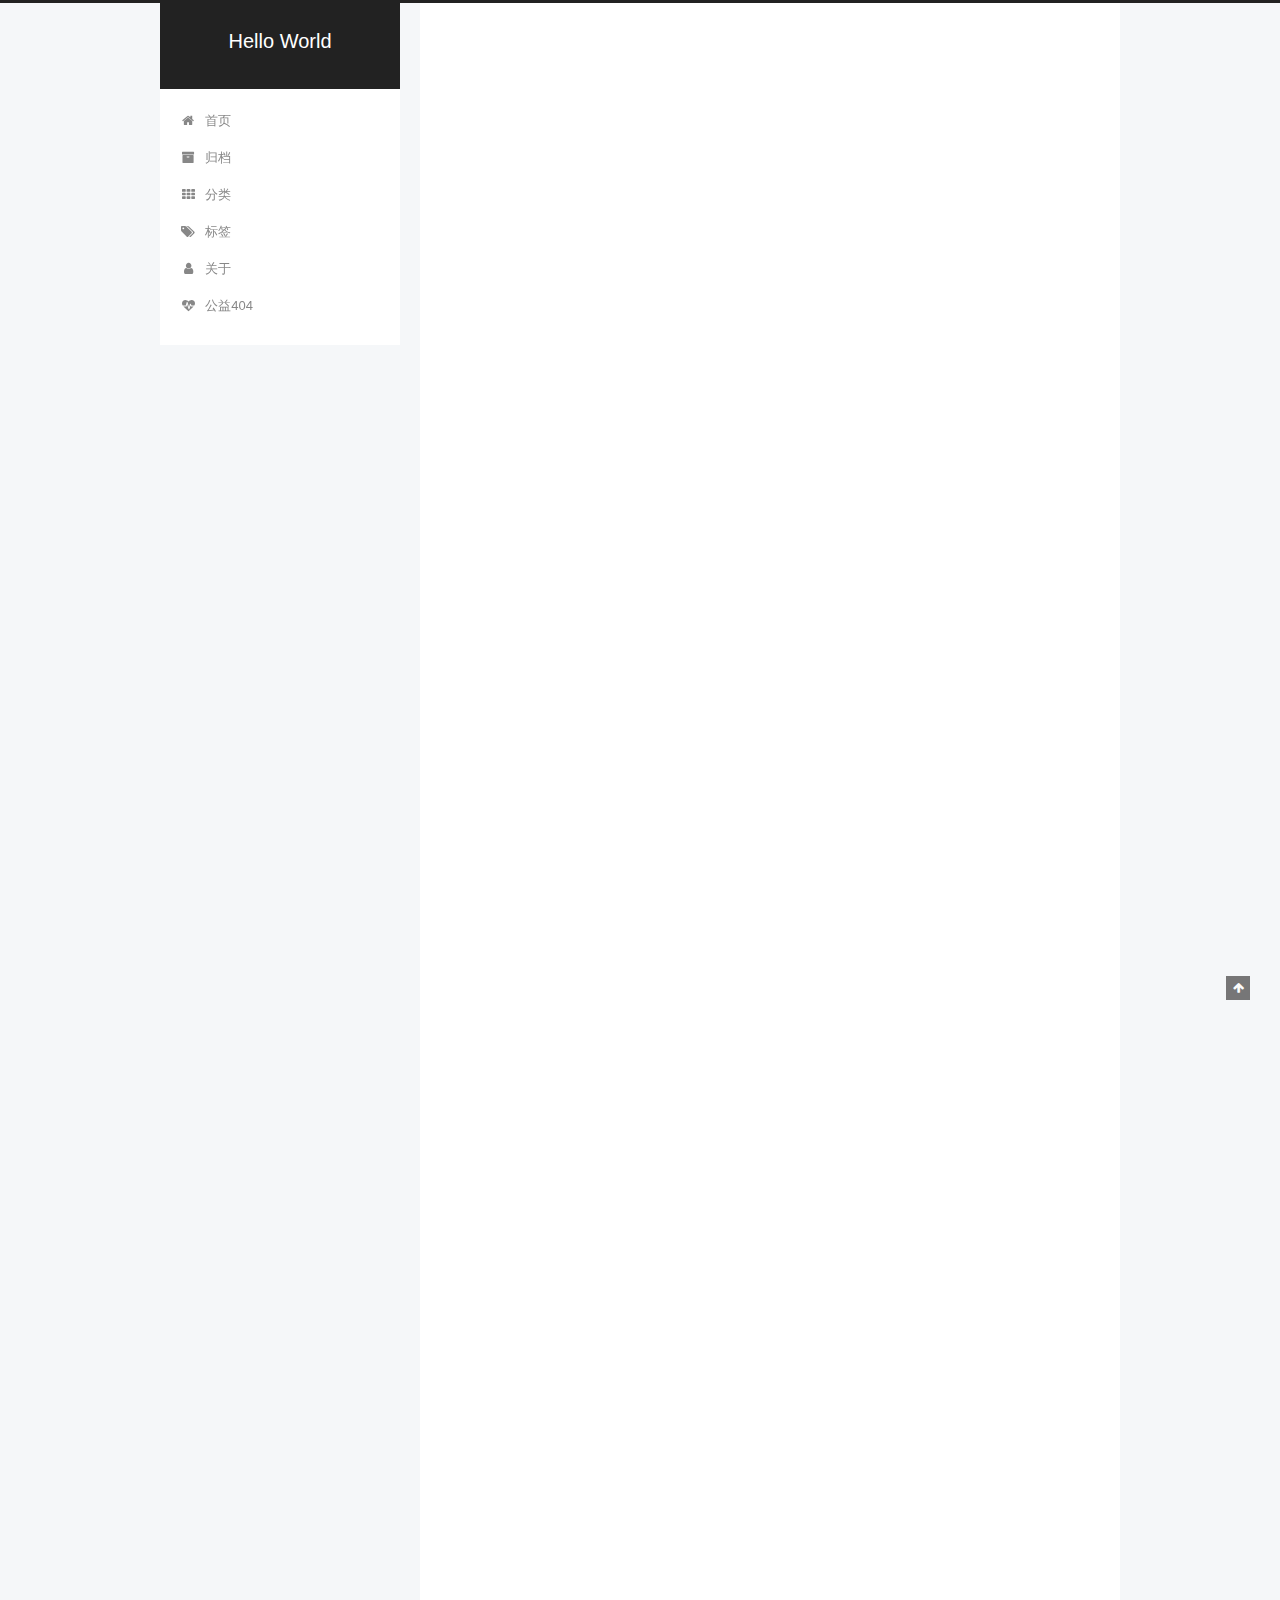
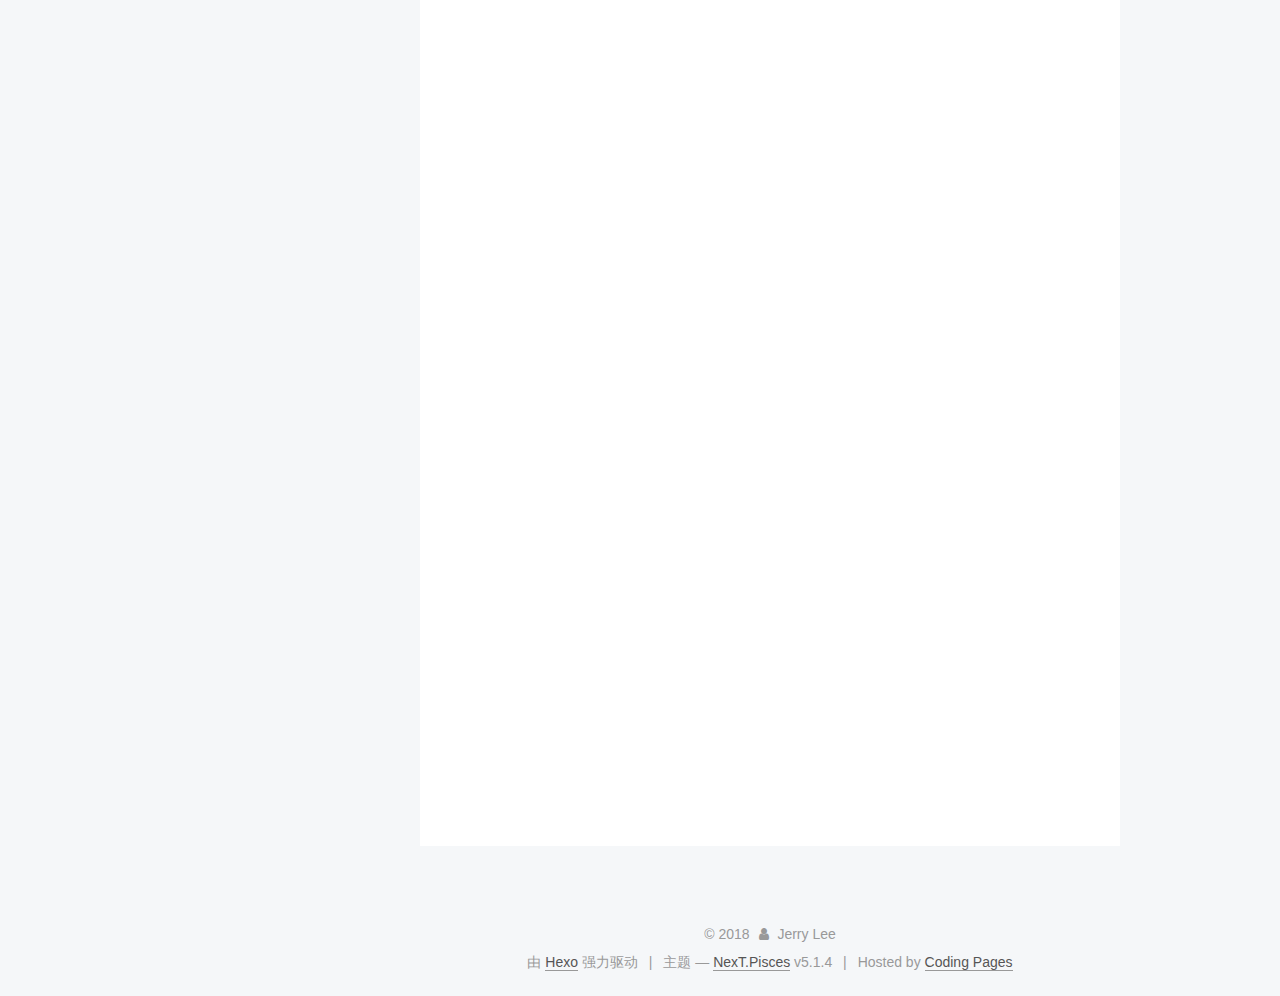
<file: 2018/07/09/jvm-run-time-data-areas/index.html>
<!DOCTYPE html>



  


<html class="theme-next pisces use-motion" lang="zh-Hans">
<head>
  <meta charset="UTF-8"/>
<meta http-equiv="X-UA-Compatible" content="IE=edge" />
<meta name="viewport" content="width=device-width, initial-scale=1, maximum-scale=1"/>
<meta name="theme-color" content="#222">









<meta http-equiv="Cache-Control" content="no-transform" />
<meta http-equiv="Cache-Control" content="no-siteapp" />



  <meta name="google-site-verification" content="googled1404b5aad8daef0.html" />














  
  
  <link href="/lib/fancybox/source/jquery.fancybox.css?v=2.1.5" rel="stylesheet" type="text/css" />







<link href="/lib/font-awesome/css/font-awesome.min.css?v=4.6.2" rel="stylesheet" type="text/css" />

<link href="/css/main.css?v=5.1.4" rel="stylesheet" type="text/css" />


  <link rel="apple-touch-icon" sizes="180x180" href="/images/apple-touch-icon-next.png?v=5.1.4">


  <link rel="icon" type="image/png" sizes="32x32" href="/images/favicon-32x32-next.png?v=5.1.4">


  <link rel="icon" type="image/png" sizes="16x16" href="/images/favicon-16x16-next.png?v=5.1.4">


  <link rel="mask-icon" href="/images/logo.svg?v=5.1.4" color="#222">





  <meta name="keywords" content="Hexo, NexT" />










<meta name="description" content="Java虚拟机在执行程序的过程中会把它所管理的内存划分为几个不同的区域，它们分别有着各自的用途、创建和销毁时间。根据Java虚拟机规范，Java虚拟机所管理的内存将包含以下几个运行时数据区域。 Java堆（Java Heap）Java堆也叫GC堆，是Java虚拟机所管理的内存中最大的一块，是所有线程共享的内存区域，在虚拟机启动时创建。此内存区域的唯一目的就是存放对象实例，几乎所有的对象实例都在这里">
<meta property="og:type" content="article">
<meta property="og:title" content="jvm学习之Java内存区域">
<meta property="og:url" content="http://liruijie.org/2018/07/09/jvm-run-time-data-areas/index.html">
<meta property="og:site_name" content="Hello World">
<meta property="og:description" content="Java虚拟机在执行程序的过程中会把它所管理的内存划分为几个不同的区域，它们分别有着各自的用途、创建和销毁时间。根据Java虚拟机规范，Java虚拟机所管理的内存将包含以下几个运行时数据区域。 Java堆（Java Heap）Java堆也叫GC堆，是Java虚拟机所管理的内存中最大的一块，是所有线程共享的内存区域，在虚拟机启动时创建。此内存区域的唯一目的就是存放对象实例，几乎所有的对象实例都在这里">
<meta property="og:locale" content="zh-Hans">
<meta property="og:updated_time" content="2018-07-09T01:55:06.827Z">
<meta name="twitter:card" content="summary">
<meta name="twitter:title" content="jvm学习之Java内存区域">
<meta name="twitter:description" content="Java虚拟机在执行程序的过程中会把它所管理的内存划分为几个不同的区域，它们分别有着各自的用途、创建和销毁时间。根据Java虚拟机规范，Java虚拟机所管理的内存将包含以下几个运行时数据区域。 Java堆（Java Heap）Java堆也叫GC堆，是Java虚拟机所管理的内存中最大的一块，是所有线程共享的内存区域，在虚拟机启动时创建。此内存区域的唯一目的就是存放对象实例，几乎所有的对象实例都在这里">



<script type="text/javascript" id="hexo.configurations">
  var NexT = window.NexT || {};
  var CONFIG = {
    root: '/',
    scheme: 'Pisces',
    version: '5.1.4',
    sidebar: {"position":"left","display":"post","offset":12,"b2t":false,"scrollpercent":false,"onmobile":false},
    fancybox: true,
    tabs: true,
    motion: {"enable":true,"async":false,"transition":{"post_block":"fadeIn","post_header":"slideDownIn","post_body":"slideDownIn","coll_header":"slideLeftIn","sidebar":"slideUpIn"}},
    duoshuo: {
      userId: '0',
      author: '博主'
    },
    algolia: {
      applicationID: '',
      apiKey: '',
      indexName: '',
      hits: {"per_page":10},
      labels: {"input_placeholder":"Search for Posts","hits_empty":"We didn't find any results for the search: ${query}","hits_stats":"${hits} results found in ${time} ms"}
    }
  };
</script>



  <link rel="canonical" href="http://liruijie.org/2018/07/09/jvm-run-time-data-areas/"/>





  <title>jvm学习之Java内存区域 | Hello World</title>
  




<script>
  (function(i,s,o,g,r,a,m){i['GoogleAnalyticsObject']=r;i[r]=i[r]||function(){
            (i[r].q=i[r].q||[]).push(arguments)},i[r].l=1*new Date();a=s.createElement(o),
          m=s.getElementsByTagName(o)[0];a.async=1;a.src=g;m.parentNode.insertBefore(a,m)
  })(window,document,'script','https://www.google-analytics.com/analytics.js','ga');
  ga('create', 'UA-119909785-1', 'auto');
  ga('send', 'pageview');
</script>






  <!-- Google AdSense start -->
  <script async src="//pagead2.googlesyndication.com/pagead/js/adsbygoogle.js"></script>
<script>
  (adsbygoogle = window.adsbygoogle || []).push({
    google_ad_client: "ca-pub-9771442138992325",
    enable_page_level_ads: true
  });
</script>

  <!-- Google AdSense end -->
</head>

<body itemscope itemtype="http://schema.org/WebPage" lang="zh-Hans">

  
  
    
  

  <div class="container sidebar-position-left page-post-detail">
    <div class="headband"></div>

    <header id="header" class="header" itemscope itemtype="http://schema.org/WPHeader">
      <div class="header-inner"><div class="site-brand-wrapper">
  <div class="site-meta ">
    

    <div class="custom-logo-site-title">
      <a href="/"  class="brand" rel="start">
        <span class="logo-line-before"><i></i></span>
        <span class="site-title">Hello World</span>
        <span class="logo-line-after"><i></i></span>
      </a>
    </div>
      
        <p class="site-subtitle"></p>
      
  </div>

  <div class="site-nav-toggle">
    <button>
      <span class="btn-bar"></span>
      <span class="btn-bar"></span>
      <span class="btn-bar"></span>
    </button>
  </div>
</div>

<nav class="site-nav">
  

  
    <ul id="menu" class="menu">
      
        
        <li class="menu-item menu-item-home">
          <a href="/" rel="section">
            
              <i class="menu-item-icon fa fa-fw fa-home"></i> <br />
            
            首页
          </a>
        </li>
      
        
        <li class="menu-item menu-item-archives">
          <a href="/archives/" rel="section">
            
              <i class="menu-item-icon fa fa-fw fa-archive"></i> <br />
            
            归档
          </a>
        </li>
      
        
        <li class="menu-item menu-item-categories">
          <a href="/categories/" rel="section">
            
              <i class="menu-item-icon fa fa-fw fa-th"></i> <br />
            
            分类
          </a>
        </li>
      
        
        <li class="menu-item menu-item-tags">
          <a href="/tags/" rel="section">
            
              <i class="menu-item-icon fa fa-fw fa-tags"></i> <br />
            
            标签
          </a>
        </li>
      
        
        <li class="menu-item menu-item-about">
          <a href="/about/" rel="section">
            
              <i class="menu-item-icon fa fa-fw fa-user"></i> <br />
            
            关于
          </a>
        </li>
      
        
        <li class="menu-item menu-item-commonweal">
          <a href="/404/" rel="section">
            
              <i class="menu-item-icon fa fa-fw fa-heartbeat"></i> <br />
            
            公益404
          </a>
        </li>
      

      
    </ul>
  

  
</nav>



 </div>
    </header>

    <main id="main" class="main">
      <div class="main-inner">
        <div class="content-wrap">
          <div id="content" class="content">
            

  <div id="posts" class="posts-expand">
    

  

  
  
  

  <article class="post post-type-normal" itemscope itemtype="http://schema.org/Article">
  
  
  
  <div class="post-block">
    <link itemprop="mainEntityOfPage" href="http://liruijie.org/2018/07/09/jvm-run-time-data-areas/">

    <span hidden itemprop="author" itemscope itemtype="http://schema.org/Person">
      <meta itemprop="name" content="Jerry Lee">
      <meta itemprop="description" content="">
      <meta itemprop="image" content="/images/avatar.gif">
    </span>

    <span hidden itemprop="publisher" itemscope itemtype="http://schema.org/Organization">
      <meta itemprop="name" content="Hello World">
    </span>

    
      <header class="post-header">

        
        
          <h1 class="post-title" itemprop="name headline">jvm学习之Java内存区域</h1>
        

        <div class="post-meta">
          <span class="post-time">
            
              <span class="post-meta-item-icon">
                <i class="fa fa-calendar-o"></i>
              </span>
              
                <span class="post-meta-item-text">发表于</span>
              
              <time title="创建于" itemprop="dateCreated datePublished" datetime="2018-07-09T09:26:40+08:00">
                2018-07-09
              </time>
            

            

            
          </span>

          

          
            
              <span class="post-comments-count">
                <span class="post-meta-divider">|</span>
                <span class="post-meta-item-icon">
                  <i class="fa fa-comment-o"></i>
                </span>
                <a href="/2018/07/09/jvm-run-time-data-areas/#comments" itemprop="discussionUrl">
                  <span class="post-comments-count gitment-comments-count" data-xid="/2018/07/09/jvm-run-time-data-areas/" itemprop="commentsCount"></span>
                </a>
              </span>
            
          

          
          

          

          

          

        </div>
      </header>
    

    
    
    
    <div class="post-body" itemprop="articleBody">

      
      

      
        <p>Java虚拟机在执行程序的过程中会把它所管理的内存划分为几个不同的区域，它们分别有着各自的用途、创建和销毁时间。根据Java虚拟机规范，Java虚拟机所管理的内存将包含以下几个运行时数据区域。</p>
<h2 id="Java堆（Java-Heap）"><a href="#Java堆（Java-Heap）" class="headerlink" title="Java堆（Java Heap）"></a>Java堆（Java Heap）</h2><p>Java堆也叫GC堆，是Java虚拟机所管理的内存中最大的一块，是<strong>所有线程共享的内存区域</strong>，在虚拟机启动时创建。此内存区域的唯一目的就是存放对象实例，几乎所有的对象实例都在这里分配内存。</p>
<p>Java堆是垃圾收集器管理的主要区域，由于现在收集器基本都是采用的分代收集算法，所以Java堆中还可以细分为：新生代和老年代；再细致一点的有Eden空间、From Survivor空间、To Survivor空间等。</p>
<p>根据Java虚拟机规范的规定，Java堆可以处于物理上不连续的内存空间中，只要逻辑上是连续的即可，就像我们的磁盘空间一样。在实现时，既可以实现成固定大小的，也可以是可扩展的，不过当前主流的虚拟机都是按照可扩展来实现的（通过-Xmx和-Xms控制）。如果在堆中没有内存完成实例分配，并且堆也无法再扩展时，将会抛出OutOfMemoryError异常。</p>
<h2 id="方法区"><a href="#方法区" class="headerlink" title="方法区"></a>方法区</h2><p>方法区（Method Area）与Java堆一样，是各个线程共享的内存区域，它用于存储已被虚拟机加载的类信息、常量、静态变量、即时编译器编译后的代码等数据。虽然Java虚拟机规范把方法区描述为堆的一个逻辑部分，但是它却有一个别名叫做Non-Heap（非堆），目的应该是与Java堆区分开来。</p>
<p>对于习惯在HotSpot虚拟机上开发和部署程序的开发者来说，很多人愿意把方法区称为“永久代”（Permanent Generation），本质上两者并不等价，仅仅是因为HotSpot虚拟机的设计团队选择把GC分代收集扩展至方法区，或者说使用永久代来实现方法区而已。</p>
<p>Java虚拟机规范对这个区域的限制非常宽松，除了和Java堆一样不需要连续的内存和可以选择固定大小或者可扩展外，还可以选择不实现垃圾收集。相对而言，垃圾收集行为在这个区域是比较少出现的，但并非数据进入了方法区就如永久代的名字一样“永久”存在了。这个区域的内存回收目标主要是针对常量池的回收和对类型的卸载，一般来说这个区域的回收“成绩”比较难以令人满意，尤其是类型的卸载，条件相当苛刻，但是这部分区域的回收确实是有必要的。</p>
<p>根据Java虚拟机规范的规定，当方法区无法满足内存分配需求时，将抛出OutOfMemoryError异常。</p>
<h2 id="程序计数器（Program-Counter-Register）"><a href="#程序计数器（Program-Counter-Register）" class="headerlink" title="程序计数器（Program Counter Register）"></a>程序计数器（Program Counter Register）</h2><p>程序计数器（Program Counter Register）是一块较小的内存空间，它的作用可以看做是当前线程所执行的字节码的行号指示器。在虚拟机的概念模型里（仅是概念模型，各种虚拟机可能会通过一些更高效的方式去实现），字节码解释器工作时就是通过改变这个计数器的值来选取下一条需要执行的字节码指令，分支、循环、跳转、异常处理、线程恢复等基础功能都需要依赖这个计数器来完成。</p>
<p>由于Java虚拟机的多线程是通过线程轮流切换并分配处理器执行时间的方式来实现的，在任何一个确定的时刻，一个处理器（对于多核处理器来说是一个内核）只会执行一条线程中的指令。因此，为了线程切换后能恢复到正确的执行位置，每条线程都需要有一个独立的程序计数器，各条线程之间的计数器互不影响，独立存储，我们称这类内存区域为“线程私有”的内存。</p>
<p>如果线程正在执行的是一个Java方法，这个计数器记录的是正在执行的虚拟机字节码指令的地址；如果正在执行的是Natvie方法，这个计数器值则为空（Undefined）。<br>此内存区域是唯一一个在Java虚拟机规范中没有规定任何OutOfMemoryError情况的区域。</p>
<h2 id="java虚拟机栈（Java-Virtual-Machine-Stacks）"><a href="#java虚拟机栈（Java-Virtual-Machine-Stacks）" class="headerlink" title="java虚拟机栈（Java Virtual Machine Stacks）"></a>java虚拟机栈（Java Virtual Machine Stacks）</h2><p>与程序计数器一样，Java虚拟机栈（Java Virtual Machine Stacks）也是线程私有的，它的生命周期与线程相同。虚拟机栈描述的是Java方法执行的内存模型：每个方法被执行的时候都会同时创建一个栈帧（Stack Frame）用于存储局部变量表、操作栈、动态链接、方法出口等信息。每一个方法被调用直至执行完成的过程，就对应着一个栈帧在虚拟机栈中从入栈到出栈的过程。</p>
<p>局部变量表存放了编译期可知的各种基本数据类型（boolean、byte、char、short、int、float、long、double）、对象引用（reference类型，它不等同于对象本身，根据不同的虚拟机实现，它可能是一个指向对象起始地址的引用指针，也可能指向一个代表对象的句柄或者其他与此对象相关的位置）和returnAddress类型（指向了一条字节码指令的地址）。</p>
<p>其中64位长度的long和double类型的数据会占用2个局部变量空间（Slot），其余的数据类型只占用1个。局部变量表所需的内存空间在编译期间完成分配，当进入一个方法时，这个方法需要在帧中分配多大的局部变量空间是完全确定的，在方法运行期间不会改变局部变量表的大小。</p>
<p>在Java虚拟机规范中，对这个区域规定了两种异常状况：如果线程请求的栈深度大于虚拟机所允许的深度，将抛出StackOverflowError异常；如果虚拟机栈可以动态扩展（当前大部分的Java虚拟机都可动态扩展，只不过Java虚拟机规范中也允许固定长度的虚拟机栈），当扩展时无法申请到足够的内存时会抛出OutOfMemoryError异常。</p>
<h2 id="本地方法栈（Native-Method-Stacks）"><a href="#本地方法栈（Native-Method-Stacks）" class="headerlink" title="本地方法栈（Native Method Stacks）"></a>本地方法栈（Native Method Stacks）</h2><p>本地方法栈（Native Method Stacks）与虚拟机栈所发挥的作用是非常相似的，其区别不过是虚拟机栈为虚拟机执行Java方法（也就是字节码）服务，而本地方法栈则是为虚拟机使用到的Native方法服务。虚拟机规范中对本地方法栈中的方法使用的语言、使用方式与数据结构并没有强制规定，因此具体的虚拟机可以自由实现它。甚至有的虚拟机（譬如Sun HotSpot虚拟机）直接就把本地方法栈和虚拟机栈合二为一。与虚拟机栈一样，本地方法栈区域也会抛出StackOverflowError和OutOfMemoryError异常。</p>

      
    </div>
    
    
    

    

    

    

    <footer class="post-footer">
      

      
      
      

      

      
      
    </footer>
  </div>
  
  
  
  </article>



    <div class="post-spread">
      
    </div>
  </div>


          </div>
          


          

  
    <div class="comments" id="comments">
      
        <div id="gitment-container"></div>
      
    </div>

  



        </div>
        
          
  
  <div class="sidebar-toggle">
    <div class="sidebar-toggle-line-wrap">
      <span class="sidebar-toggle-line sidebar-toggle-line-first"></span>
      <span class="sidebar-toggle-line sidebar-toggle-line-middle"></span>
      <span class="sidebar-toggle-line sidebar-toggle-line-last"></span>
    </div>
  </div>

  <aside id="sidebar" class="sidebar">
    
    <div class="sidebar-inner">

      

      
        <ul class="sidebar-nav motion-element">
          <li class="sidebar-nav-toc sidebar-nav-active" data-target="post-toc-wrap">
            文章目录
          </li>
          <li class="sidebar-nav-overview" data-target="site-overview-wrap">
            站点概览
          </li>
        </ul>
      

      <section class="site-overview-wrap sidebar-panel">
        <div class="site-overview">
          <div class="site-author motion-element" itemprop="author" itemscope itemtype="http://schema.org/Person">
            
              <p class="site-author-name" itemprop="name">Jerry Lee</p>
              <p class="site-description motion-element" itemprop="description"></p>
          </div>

          <nav class="site-state motion-element">

            
              <div class="site-state-item site-state-posts">
              
                <a href="/archives/">
              
                  <span class="site-state-item-count">1</span>
                  <span class="site-state-item-name">日志</span>
                </a>
              </div>
            

            

            

          </nav>

          

          

          
          

          
          

          

        </div>
      </section>

      
      <!--noindex-->
        <section class="post-toc-wrap motion-element sidebar-panel sidebar-panel-active">
          <div class="post-toc">

            
              
            

            
              <div class="post-toc-content"><ol class="nav"><li class="nav-item nav-level-2"><a class="nav-link" href="#Java堆（Java-Heap）"><span class="nav-number">1.</span> <span class="nav-text">Java堆（Java Heap）</span></a></li><li class="nav-item nav-level-2"><a class="nav-link" href="#方法区"><span class="nav-number">2.</span> <span class="nav-text">方法区</span></a></li><li class="nav-item nav-level-2"><a class="nav-link" href="#程序计数器（Program-Counter-Register）"><span class="nav-number">3.</span> <span class="nav-text">程序计数器（Program Counter Register）</span></a></li><li class="nav-item nav-level-2"><a class="nav-link" href="#java虚拟机栈（Java-Virtual-Machine-Stacks）"><span class="nav-number">4.</span> <span class="nav-text">java虚拟机栈（Java Virtual Machine Stacks）</span></a></li><li class="nav-item nav-level-2"><a class="nav-link" href="#本地方法栈（Native-Method-Stacks）"><span class="nav-number">5.</span> <span class="nav-text">本地方法栈（Native Method Stacks）</span></a></li></ol></div>
            

          </div>
        </section>
      <!--/noindex-->
      

      

    </div>
  </aside>


        
      </div>
    </main>

    <footer id="footer" class="footer">
      <div class="footer-inner">
        <div class="copyright">&copy; <span itemprop="copyrightYear">2018</span>
  <span class="with-love">
    <i class="fa fa-user"></i>
  </span>
  <span class="author" itemprop="copyrightHolder">Jerry Lee</span>

  
</div>


  <div class="powered-by">由 <a class="theme-link" target="_blank" href="https://hexo.io">Hexo</a> 强力驱动</div>



  <span class="post-meta-divider">|</span>



  <div class="theme-info">主题 &mdash; <a class="theme-link" target="_blank" href="https://github.com/iissnan/hexo-theme-next">NexT.Pisces</a> v5.1.4</div>



  <span class="post-meta-divider">|</span>


  <span>Hosted by <a href="https://pages.coding.me" >Coding Pages</a></span>



        







        
      </div>
    </footer>

    
      <div class="back-to-top">
        <i class="fa fa-arrow-up"></i>
        
      </div>
    

    

  </div>

  

<script type="text/javascript">
  if (Object.prototype.toString.call(window.Promise) !== '[object Function]') {
    window.Promise = null;
  }
</script>









  












  
  
    <script type="text/javascript" src="/lib/jquery/index.js?v=2.1.3"></script>
  

  
  
    <script type="text/javascript" src="/lib/fastclick/lib/fastclick.min.js?v=1.0.6"></script>
  

  
  
    <script type="text/javascript" src="/lib/jquery_lazyload/jquery.lazyload.js?v=1.9.7"></script>
  

  
  
    <script type="text/javascript" src="/lib/velocity/velocity.min.js?v=1.2.1"></script>
  

  
  
    <script type="text/javascript" src="/lib/velocity/velocity.ui.min.js?v=1.2.1"></script>
  

  
  
    <script type="text/javascript" src="/lib/fancybox/source/jquery.fancybox.pack.js?v=2.1.5"></script>
  


  


  <script type="text/javascript" src="/js/src/utils.js?v=5.1.4"></script>

  <script type="text/javascript" src="/js/src/motion.js?v=5.1.4"></script>



  
  


  <script type="text/javascript" src="/js/src/affix.js?v=5.1.4"></script>

  <script type="text/javascript" src="/js/src/schemes/pisces.js?v=5.1.4"></script>



  
  <script type="text/javascript" src="/js/src/scrollspy.js?v=5.1.4"></script>
<script type="text/javascript" src="/js/src/post-details.js?v=5.1.4"></script>



  


  <script type="text/javascript" src="/js/src/bootstrap.js?v=5.1.4"></script>



  


  




	





  





  







<!-- LOCAL: You can save these files to your site and update links -->
    
        
        <link rel="stylesheet" href="https://aimingoo.github.io/gitmint/style/default.css">
        <script src="https://aimingoo.github.io/gitmint/dist/gitmint.browser.js"></script>
    
<!-- END LOCAL -->

    
      <style>
        a.gitment-editor-footer-tip { display: none; }
        .gitment-container.gitment-footer-container { display: none; }
      </style>
    

    
      <script type="text/javascript">
      function renderGitment(){
        var gitment = new Gitmint({
            id: window.location.pathname, 
            owner: 'liruijie-org',
            repo: 'liruijie-org.github.io',
            
            lang: "" || navigator.language || navigator.systemLanguage || navigator.userLanguage,
            
            oauth: {
            
            
                client_secret: 'cfeefcd4acba7265173d82d5fea731ed27f7e8bd',
            
                client_id: '0bae8e7dc94f9eb50e2c'
            }});
        gitment.render('gitment-container');
      }

      
      renderGitment();
      
      </script>
    







  





  

  

  

  
  

  

  

  

</body>
</html>
</file>
<file: css/main.css>
/* normalize.css v3.0.2 | MIT License | git.io/normalize */
html {
  font-family: sans-serif; /* 1 */
  -ms-text-size-adjust: 100%; /* 2 */
  -webkit-text-size-adjust: 100%; /* 2 */
}
body {
  margin: 0;
}
article,
aside,
details,
figcaption,
figure,
footer,
header,
hgroup,
main,
menu,
nav,
section,
summary {
  display: block;
}
audio,
canvas,
progress,
video {
  display: inline-block; /* 1 */
  vertical-align: baseline; /* 2 */
}
audio:not([controls]) {
  display: none;
  height: 0;
}
[hidden],
template {
  display: none;
}
a {
  background-color: transparent;
}
a:active,
a:hover {
  outline: 0;
}
abbr[title] {
  border-bottom: 1px dotted;
}
b,
strong {
  font-weight: bold;
}
dfn {
  font-style: italic;
}
h1 {
  font-size: 2em;
  margin: 0.67em 0;
}
mark {
  background: #ff0;
  color: #000;
}
small {
  font-size: 80%;
}
sub,
sup {
  font-size: 75%;
  line-height: 0;
  position: relative;
  vertical-align: baseline;
}
sup {
  top: -0.5em;
}
sub {
  bottom: -0.25em;
}
img {
  border: 0;
}
svg:not(:root) {
  overflow: hidden;
}
figure {
  margin: 1em 40px;
}
hr {
  -moz-box-sizing: content-box;
  box-sizing: content-box;
  height: 0;
}
pre {
  overflow: auto;
}
code,
kbd,
pre,
samp {
  font-family: monospace, monospace;
  font-size: 1em;
}
button,
input,
optgroup,
select,
textarea {
  color: inherit; /* 1 */
  font: inherit; /* 2 */
  margin: 0; /* 3 */
}
button {
  overflow: visible;
}
button,
select {
  text-transform: none;
}
button,
html input[type="button"],
input[type="reset"],
input[type="submit"] {
  -webkit-appearance: button; /* 2 */
  cursor: pointer; /* 3 */
}
button[disabled],
html input[disabled] {
  cursor: default;
}
button::-moz-focus-inner,
input::-moz-focus-inner {
  border: 0;
  padding: 0;
}
input {
  line-height: normal;
}
input[type="checkbox"],
input[type="radio"] {
  box-sizing: border-box; /* 1 */
  padding: 0; /* 2 */
}
input[type="number"]::-webkit-inner-spin-button,
input[type="number"]::-webkit-outer-spin-button {
  height: auto;
}
input[type="search"] {
  -webkit-appearance: textfield; /* 1 */
  -moz-box-sizing: content-box;
  -webkit-box-sizing: content-box; /* 2 */
  box-sizing: content-box;
}
input[type="search"]::-webkit-search-cancel-button,
input[type="search"]::-webkit-search-decoration {
  -webkit-appearance: none;
}
fieldset {
  border: 1px solid #c0c0c0;
  margin: 0 2px;
  padding: 0.35em 0.625em 0.75em;
}
legend {
  border: 0; /* 1 */
  padding: 0; /* 2 */
}
textarea {
  overflow: auto;
}
optgroup {
  font-weight: bold;
}
table {
  border-collapse: collapse;
  border-spacing: 0;
}
td,
th {
  padding: 0;
}
::selection {
  background: #262a30;
  color: #fff;
}
body {
  position: relative;
  font-family: 'Lato', "PingFang SC", "Microsoft YaHei", sans-serif;
  font-size: 14px;
  line-height: 2;
  color: #555;
  background: #f5f7f9;
}
@media (max-width: 767px) {
  body {
    padding-right: 0 !important;
  }
}
@media (min-width: 768px) and (max-width: 991px) {
  body {
    padding-right: 0 !important;
  }
}
@media (min-width: 1600px) {
  body {
    font-size: 16px;
  }
}
h1,
h2,
h3,
h4,
h5,
h6 {
  margin: 0;
  padding: 0;
  font-weight: bold;
  line-height: 1.5;
  font-family: 'Lato', "PingFang SC", "Microsoft YaHei", sans-serif;
}
h2,
h3,
h4,
h5,
h6 {
  margin: 20px 0 15px;
}
h1 {
  font-size: 22px;
}
@media (max-width: 767px) {
  h1 {
    font-size: 18px;
  }
}
h2 {
  font-size: 20px;
}
@media (max-width: 767px) {
  h2 {
    font-size: 16px;
  }
}
h3 {
  font-size: 18px;
}
@media (max-width: 767px) {
  h3 {
    font-size: 14px;
  }
}
h4 {
  font-size: 16px;
}
@media (max-width: 767px) {
  h4 {
    font-size: 12px;
  }
}
h5 {
  font-size: 14px;
}
@media (max-width: 767px) {
  h5 {
    font-size: 10px;
  }
}
h6 {
  font-size: 12px;
}
@media (max-width: 767px) {
  h6 {
    font-size: 8px;
  }
}
p {
  margin: 0 0 20px 0;
}
a {
  color: #555;
  text-decoration: none;
  outline: none;
  border-bottom: 1px solid #999;
  word-wrap: break-word;
}
a:hover {
  color: #222;
  border-bottom-color: #222;
}
blockquote {
  margin: 0;
  padding: 0;
}
img {
  display: block;
  margin: auto;
  max-width: 100%;
  height: auto;
}
hr {
  margin: 40px 0;
  height: 3px;
  border: none;
  background-color: #ddd;
  background-image: repeating-linear-gradient(-45deg, #fff, #fff 4px, transparent 4px, transparent 8px);
}
blockquote {
  padding: 0 15px;
  color: #666;
  border-left: 4px solid #ddd;
}
blockquote cite::before {
  content: "-";
  padding: 0 5px;
}
dt {
  font-weight: 700;
}
dd {
  margin: 0;
  padding: 0;
}
kbd {
  border: 1px solid #ccc;
  border-radius: 0.2em;
  box-shadow: 0.1em 0.1em 0.2em rgba(0,0,0,0.1);
  background-color: #f9f9f9;
  font-family: inherit;
  background-image: -webkit-linear-gradient(top, #eee, #fff, #eee);
  padding: 0.1em 0.3em;
  white-space: nowrap;
}
.text-left {
  text-align: left;
}
.text-center {
  text-align: center;
}
.text-right {
  text-align: right;
}
.text-justify {
  text-align: justify;
}
.text-nowrap {
  white-space: nowrap;
}
.text-lowercase {
  text-transform: lowercase;
}
.text-uppercase {
  text-transform: uppercase;
}
.text-capitalize {
  text-transform: capitalize;
}
.center-block {
  display: block;
  margin-left: auto;
  margin-right: auto;
}
.clearfix:before,
.clearfix:after {
  content: " ";
  display: table;
}
.clearfix:after {
  clear: both;
}
.pullquote {
  width: 45%;
}
.pullquote.left {
  float: left;
  margin-left: 5px;
  margin-right: 10px;
}
.pullquote.right {
  float: right;
  margin-left: 10px;
  margin-right: 5px;
}
.affix.affix.affix {
  position: fixed;
}
.translation {
  margin-top: -20px;
  font-size: 14px;
  color: #999;
}
.scrollbar-measure {
  width: 100px;
  height: 100px;
  overflow: scroll;
  position: absolute;
  top: -9999px;
}
.use-motion .motion-element {
  opacity: 0;
}
table {
  margin: 20px 0;
  width: 100%;
  border-collapse: collapse;
  border-spacing: 0;
  border: 1px solid #ddd;
  font-size: 14px;
  table-layout: fixed;
  word-wrap: break-all;
}
table>tbody>tr:nth-of-type(odd) {
  background-color: #f9f9f9;
}
table>tbody>tr:hover {
  background-color: #f5f5f5;
}
caption,
th,
td {
  padding: 8px;
  text-align: left;
  vertical-align: middle;
  font-weight: normal;
}
th,
td {
  border-bottom: 3px solid #ddd;
  border-right: 1px solid #eee;
}
th {
  padding-bottom: 10px;
  font-weight: 700;
}
td {
  border-bottom-width: 1px;
}
html,
body {
  height: 100%;
}
.container {
  position: relative;
  min-height: 100%;
}
.header-inner {
  margin: 0 auto;
  padding: 100px 0 70px;
  width: 700px;
}
@media (min-width: 1600px) {
  .container .header-inner {
    width: 900px;
  }
}
.main {
  padding-bottom: 150px;
}
.main-inner {
  margin: 0 auto;
  width: 700px;
}
@media (min-width: 1600px) {
  .container .main-inner {
    width: 900px;
  }
}
.footer {
  position: absolute;
  left: 0;
  bottom: 0;
  width: 100%;
  min-height: 50px;
}
.footer-inner {
  box-sizing: border-box;
  margin: 20px auto;
  width: 700px;
}
@media (min-width: 1600px) {
  .container .footer-inner {
    width: 900px;
  }
}
pre,
.highlight {
  overflow: auto;
  margin: 20px 0;
  padding: 0;
  font-size: 13px;
  color: #4d4d4c;
  background: #f7f7f7;
  line-height: 1.6;
}
pre,
code {
  font-family: consolas, Menlo, "PingFang SC", "Microsoft YaHei", monospace;
}
code {
  padding: 2px 4px;
  word-wrap: break-word;
  color: #555;
  background: #eee;
  border-radius: 3px;
  font-size: 13px;
}
pre {
  padding: 10px;
}
pre code {
  padding: 0;
  color: #4d4d4c;
  background: none;
  text-shadow: none;
}
.highlight {
  border-radius: 1px;
}
.highlight pre {
  border: none;
  margin: 0;
  padding: 10px 0;
}
.highlight table {
  margin: 0;
  width: auto;
  border: none;
}
.highlight td {
  border: none;
  padding: 0;
}
.highlight figcaption {
  font-size: 1em;
  color: #4d4d4c;
  line-height: 1em;
  margin-bottom: 1em;
}
.highlight figcaption:before,
.highlight figcaption:after {
  content: " ";
  display: table;
}
.highlight figcaption:after {
  clear: both;
}
.highlight figcaption a {
  float: right;
  color: #4d4d4c;
}
.highlight figcaption a:hover {
  border-bottom-color: #4d4d4c;
}
.highlight .gutter pre {
  padding-left: 10px;
  padding-right: 10px;
  color: #869194;
  text-align: right;
  background-color: #eff2f3;
}
.highlight .code pre {
  width: 100%;
  padding-left: 10px;
  padding-right: 10px;
  background-color: #f7f7f7;
}
.highlight .line {
  height: 20px;
}
.gutter {
  -webkit-user-select: none;
  -moz-user-select: none;
  -ms-user-select: none;
  user-select: none;
}
.gist table {
  width: auto;
}
.gist table td {
  border: none;
}
pre .deletion {
  background: #fdd;
}
pre .addition {
  background: #dfd;
}
pre .meta {
  color: #8959a8;
}
pre .comment {
  color: #8e908c;
}
pre .variable,
pre .attribute,
pre .tag,
pre .regexp,
pre .ruby .constant,
pre .xml .tag .title,
pre .xml .pi,
pre .xml .doctype,
pre .html .doctype,
pre .css .id,
pre .css .class,
pre .css .pseudo {
  color: #c82829;
}
pre .number,
pre .preprocessor,
pre .built_in,
pre .literal,
pre .params,
pre .constant,
pre .command {
  color: #f5871f;
}
pre .ruby .class .title,
pre .css .rules .attribute,
pre .string,
pre .value,
pre .inheritance,
pre .header,
pre .ruby .symbol,
pre .xml .cdata,
pre .special,
pre .number,
pre .formula {
  color: #718c00;
}
pre .title,
pre .css .hexcolor {
  color: #3e999f;
}
pre .function,
pre .python .decorator,
pre .python .title,
pre .ruby .function .title,
pre .ruby .title .keyword,
pre .perl .sub,
pre .javascript .title,
pre .coffeescript .title {
  color: #4271ae;
}
pre .keyword,
pre .javascript .function {
  color: #8959a8;
}
.full-image.full-image.full-image.full-image {
  border: none;
  max-width: 100%;
  width: auto;
  margin: 20px auto 25px;
}
@media (min-width: 992px) {
  .full-image.full-image.full-image.full-image {
    max-width: none;
    width: 118%;
    margin: 0 -9%;
  }
}
.blockquote-center,
.page-home .post-type-quote blockquote,
.page-post-detail .post-type-quote blockquote {
  position: relative;
  margin: 40px 0;
  padding: 0;
  border-left: none;
  text-align: center;
}
.blockquote-center::before,
.page-home .post-type-quote blockquote::before,
.page-post-detail .post-type-quote blockquote::before,
.blockquote-center::after,
.page-home .post-type-quote blockquote::after,
.page-post-detail .post-type-quote blockquote::after {
  position: absolute;
  content: ' ';
  display: block;
  width: 100%;
  height: 24px;
  opacity: 0.2;
  background-repeat: no-repeat;
  background-position: 0 -6px;
  background-size: 22px 22px;
}
.blockquote-center::before,
.page-home .post-type-quote blockquote::before,
.page-post-detail .post-type-quote blockquote::before {
  top: -20px;
  background-image: url("../images/quote-l.svg");
  border-top: 1px solid #ccc;
}
.blockquote-center::after,
.page-home .post-type-quote blockquote::after,
.page-post-detail .post-type-quote blockquote::after {
  bottom: -20px;
  background-image: url("../images/quote-r.svg");
  border-bottom: 1px solid #ccc;
  background-position: 100% 8px;
}
.blockquote-center p,
.page-home .post-type-quote blockquote p,
.page-post-detail .post-type-quote blockquote p,
.blockquote-center div,
.page-home .post-type-quote blockquote div,
.page-post-detail .post-type-quote blockquote div {
  text-align: center;
}
.post .post-body .group-picture img {
  box-sizing: border-box;
  padding: 0 3px;
  border: none;
}
.post .group-picture-row {
  overflow: hidden;
  margin-top: 6px;
}
.post .group-picture-row:first-child {
  margin-top: 0;
}
.post .group-picture-column {
  float: left;
}
.page-post-detail .post-body .group-picture-column {
  float: none;
  margin-top: 10px;
  width: auto !important;
}
.page-post-detail .post-body .group-picture-column img {
  margin: 0 auto;
}
.page-archive .group-picture-container {
  overflow: hidden;
}
.page-archive .group-picture-row {
  float: left;
}
.page-archive .group-picture-row:first-child {
  margin-top: 6px;
}
.page-archive .group-picture-column {
  max-width: 150px;
  max-height: 150px;
}
.post-body .note {
  position: relative;
  padding: 15px;
  margin-bottom: 20px;
  border: 1px solid #eee;
  border-left-width: 5px;
  border-radius: 3px;
}
.post-body .note h2,
.post-body .note h3,
.post-body .note h4,
.post-body .note h5,
.post-body .note h6 {
  margin-top: 0;
  margin-bottom: 0;
  border-bottom: initial;
  padding-top: 0 !important;
}
.post-body .note p:first-child,
.post-body .note ul:first-child,
.post-body .note ol:first-child,
.post-body .note table:first-child,
.post-body .note pre:first-child,
.post-body .note blockquote:first-child {
  margin-top: 0;
}
.post-body .note p:last-child,
.post-body .note ul:last-child,
.post-body .note ol:last-child,
.post-body .note table:last-child,
.post-body .note pre:last-child,
.post-body .note blockquote:last-child {
  margin-bottom: 0;
}
.post-body .note.default {
  border-left-color: #777;
}
.post-body .note.default h2,
.post-body .note.default h3,
.post-body .note.default h4,
.post-body .note.default h5,
.post-body .note.default h6 {
  color: #777;
}
.post-body .note.primary {
  border-left-color: #6f42c1;
}
.post-body .note.primary h2,
.post-body .note.primary h3,
.post-body .note.primary h4,
.post-body .note.primary h5,
.post-body .note.primary h6 {
  color: #6f42c1;
}
.post-body .note.info {
  border-left-color: #428bca;
}
.post-body .note.info h2,
.post-body .note.info h3,
.post-body .note.info h4,
.post-body .note.info h5,
.post-body .note.info h6 {
  color: #428bca;
}
.post-body .note.success {
  border-left-color: #5cb85c;
}
.post-body .note.success h2,
.post-body .note.success h3,
.post-body .note.success h4,
.post-body .note.success h5,
.post-body .note.success h6 {
  color: #5cb85c;
}
.post-body .note.warning {
  border-left-color: #f0ad4e;
}
.post-body .note.warning h2,
.post-body .note.warning h3,
.post-body .note.warning h4,
.post-body .note.warning h5,
.post-body .note.warning h6 {
  color: #f0ad4e;
}
.post-body .note.danger {
  border-left-color: #d9534f;
}
.post-body .note.danger h2,
.post-body .note.danger h3,
.post-body .note.danger h4,
.post-body .note.danger h5,
.post-body .note.danger h6 {
  color: #d9534f;
}
.post-body .label {
  display: inline;
  padding: 0 2px;
  white-space: nowrap;
}
.post-body .label.default {
  background-color: #f0f0f0;
}
.post-body .label.primary {
  background-color: #efe6f7;
}
.post-body .label.info {
  background-color: #e5f2f8;
}
.post-body .label.success {
  background-color: #e7f4e9;
}
.post-body .label.warning {
  background-color: #fcf6e1;
}
.post-body .label.danger {
  background-color: #fae8eb;
}
.post-body .tabs {
  position: relative;
  display: block;
  margin-bottom: 20px;
  padding-top: 10px;
}
.post-body .tabs ul.nav-tabs {
  margin: 0;
  padding: 0;
  display: flex;
  margin-bottom: -1px;
}
@media (max-width: 413px) {
  .post-body .tabs ul.nav-tabs {
    display: block;
    margin-bottom: 5px;
  }
}
.post-body .tabs ul.nav-tabs li.tab {
  list-style-type: none !important;
  margin: 0 0.25em 0 0;
  border-top: 3px solid transparent;
  border-left: 1px solid transparent;
  border-right: 1px solid transparent;
}
@media (max-width: 413px) {
  .post-body .tabs ul.nav-tabs li.tab {
    margin: initial;
    border-top: 1px solid transparent;
    border-left: 3px solid transparent;
    border-right: 1px solid transparent;
    border-bottom: 1px solid transparent;
  }
}
.post-body .tabs ul.nav-tabs li.tab a {
  outline: 0;
  border-bottom: initial;
  display: block;
  line-height: 1.8em;
  padding: 0.25em 0.75em;
  transition-duration: 0.2s;
  transition-timing-function: ease-out;
  transition-delay: 0s;
}
.post-body .tabs ul.nav-tabs li.tab a i {
  width: 1.285714285714286em;
}
.post-body .tabs ul.nav-tabs li.tab.active {
  border-top: 3px solid #fc6423;
  border-left: 1px solid #ddd;
  border-right: 1px solid #ddd;
  background-color: #fff;
}
@media (max-width: 413px) {
  .post-body .tabs ul.nav-tabs li.tab.active {
    border-top: 1px solid #ddd;
    border-left: 3px solid #fc6423;
    border-right: 1px solid #ddd;
    border-bottom: 1px solid #ddd;
  }
}
.post-body .tabs ul.nav-tabs li.tab.active a {
  cursor: default;
  color: #555;
}
.post-body .tabs .tab-content {
  background-color: #fff;
}
.post-body .tabs .tab-content .tab-pane {
  border: 1px solid #ddd;
  padding: 20px 20px 0 20px;
}
.post-body .tabs .tab-content .tab-pane:not(.active) {
  display: none !important;
}
.post-body .tabs .tab-content .tab-pane.active {
  display: block !important;
}
.btn {
  display: inline-block;
  padding: 0 20px;
  font-size: 14px;
  color: #555;
  background: #fff;
  border: 2px solid #555;
  text-decoration: none;
  border-radius: 2px;
  transition-property: background-color;
  transition-duration: 0.2s;
  transition-timing-function: ease-in-out;
  transition-delay: 0s;
  line-height: 2;
}
.btn:hover {
  border-color: #222;
  color: #fff;
  background: #222;
}
.btn +.btn {
  margin: 0 0 8px 8px;
}
.btn .fa-fw {
  width: 1.285714285714286em;
  text-align: left;
}
.btn-bar {
  display: block;
  width: 22px;
  height: 2px;
  background: #555;
  border-radius: 1px;
}
.btn-bar+.btn-bar {
  margin-top: 4px;
}
.pagination {
  margin: 120px 0 40px;
  text-align: center;
  border-top: 1px solid #eee;
}
.page-number-basic,
.pagination .prev,
.pagination .next,
.pagination .page-number,
.pagination .space {
  display: inline-block;
  position: relative;
  top: -1px;
  margin: 0 10px;
  padding: 0 11px;
}
@media (max-width: 767px) {
  .page-number-basic,
  .pagination .prev,
  .pagination .next,
  .pagination .page-number,
  .pagination .space {
    margin: 0 5px;
  }
}
.pagination .prev,
.pagination .next,
.pagination .page-number {
  border-bottom: 0;
  border-top: 1px solid #eee;
  transition-property: border-color;
  transition-duration: 0.2s;
  transition-timing-function: ease-in-out;
  transition-delay: 0s;
}
.pagination .prev:hover,
.pagination .next:hover,
.pagination .page-number:hover {
  border-top-color: #222;
}
.pagination .space {
  padding: 0;
  margin: 0;
}
.pagination .prev {
  margin-left: 0;
}
.pagination .next {
  margin-right: 0;
}
.pagination .page-number.current {
  color: #fff;
  background: #ccc;
  border-top-color: #ccc;
}
@media (max-width: 767px) {
  .pagination {
    border-top: none;
  }
  .pagination .prev,
  .pagination .next,
  .pagination .page-number {
    margin-bottom: 10px;
    border-top: 0;
    border-bottom: 1px solid #eee;
    padding: 0 10px;
  }
  .pagination .prev:hover,
  .pagination .next:hover,
  .pagination .page-number:hover {
    border-bottom-color: #222;
  }
}
.comments {
  margin: 60px 20px 0;
}
.tag-cloud {
  text-align: center;
}
.tag-cloud a {
  display: inline-block;
  margin: 10px;
}
.back-to-top {
  box-sizing: border-box;
  position: fixed;
  bottom: -100px;
  right: 30px;
  z-index: 1050;
  padding: 0 6px;
  width: 24px;
  background: #222;
  font-size: 12px;
  opacity: 0.6;
  color: #fff;
  cursor: pointer;
  text-align: center;
  -webkit-transform: translateZ(0);
  transition-property: bottom;
  transition-duration: 0.2s;
  transition-timing-function: ease-in-out;
  transition-delay: 0s;
}
@media (min-width: 768px) and (max-width: 991px) {
  .back-to-top {
    display: none !important;
  }
}
@media (max-width: 767px) {
  .back-to-top {
    display: none !important;
  }
}
.back-to-top.back-to-top-on {
  bottom: 30px;
}
.header {
  background: transparent;
}
.header-inner {
  position: relative;
}
.headband {
  height: 3px;
  background: #222;
}
.site-meta {
  margin: 0;
  text-align: center;
}
@media (max-width: 767px) {
  .site-meta {
    text-align: center;
  }
}
.brand {
  position: relative;
  display: inline-block;
  padding: 0 40px;
  color: #fff;
  background: #222;
  border-bottom: none;
}
.brand:hover {
  color: #fff;
}
.logo {
  display: inline-block;
  margin-right: 5px;
  line-height: 36px;
  vertical-align: top;
}
.site-title {
  display: inline-block;
  vertical-align: top;
  line-height: 36px;
  font-size: 20px;
  font-weight: normal;
  font-family: 'Lato', "PingFang SC", "Microsoft YaHei", sans-serif;
}
.site-subtitle {
  margin-top: 10px;
  font-size: 13px;
  color: #ddd;
}
.use-motion .brand {
  opacity: 0;
}
.use-motion .logo,
.use-motion .site-title,
.use-motion .site-subtitle {
  opacity: 0;
  position: relative;
  top: -10px;
}
.site-nav-toggle {
  display: none;
  position: absolute;
  top: 10px;
  left: 10px;
}
@media (max-width: 767px) {
  .site-nav-toggle {
    display: block;
  }
}
.site-nav-toggle button {
  margin-top: 2px;
  padding: 9px 10px;
  background: transparent;
  border: none;
}
@media (max-width: 767px) {
  .site-nav {
    display: none;
    margin: 0 -10px;
    padding: 0 10px;
    clear: both;
    border-top: 1px solid #ddd;
  }
}
@media (min-width: 768px) and (max-width: 991px) {
  .site-nav {
    display: block !important;
  }
}
@media (min-width: 992px) {
  .site-nav {
    display: block !important;
  }
}
.menu {
  margin-top: 20px;
  padding-left: 0;
  text-align: center;
}
.menu .menu-item {
  display: inline-block;
  margin: 0 10px;
  list-style: none;
}
@media screen and (max-width: 767px) {
  .menu .menu-item {
    margin-top: 10px;
  }
}
.menu .menu-item a {
  display: block;
  font-size: 13px;
  line-height: inherit;
  border-bottom: 1px solid transparent;
  transition-property: border-color;
  transition-duration: 0.2s;
  transition-timing-function: ease-in-out;
  transition-delay: 0s;
}
.menu .menu-item a:hover,
.menu-item-active a {
  border-bottom-color: #222;
}
.menu .menu-item .fa {
  margin-right: 5px;
}
.use-motion .menu-item {
  opacity: 0;
}
.post-body {
  font-family: 'Lato', "PingFang SC", "Microsoft YaHei", sans-serif;
}
@media (max-width: 767px) {
  .post-body {
    word-break: break-word;
  }
}
.post-body .fancybox img {
  display: block !important;
  margin: 0 auto;
  cursor: pointer;
  cursor: zoom-in;
  cursor: -webkit-zoom-in;
}
.post-body .image-caption,
.post-body .figure .caption {
  margin: -20px auto 15px;
  text-align: center;
  font-size: 14px;
  color: #999;
  font-weight: bold;
  line-height: 1;
}
.post-sticky-flag {
  display: inline-block;
  font-size: 16px;
  -ms-transform: rotate(30deg);
  -webkit-transform: rotate(30deg);
  -moz-transform: rotate(30deg);
  -ms-transform: rotate(30deg);
  -o-transform: rotate(30deg);
  transform: rotate(30deg);
}
.use-motion .post-block,
.use-motion .pagination,
.use-motion .comments {
  opacity: 0;
}
.use-motion .post-header {
  opacity: 0;
}
.use-motion .post-body {
  opacity: 0;
}
.use-motion .collection-title {
  opacity: 0;
}
.posts-expand {
  padding-top: 40px;
}
@media (max-width: 767px) {
  .posts-expand {
    margin: 0 20px;
  }
  .post-body pre .gutter pre {
    padding-right: 10px;
  }
  .post-body .highlight {
    margin-left: 0px;
    margin-right: 0px;
    padding: 0;
  }
  .post-body .highlight .gutter pre {
    padding-right: 10px;
  }
}
@media (min-width: 992px) {
  .posts-expand .post-body {
    text-align: justify;
  }
}
.posts-expand .post-body h2,
.posts-expand .post-body h3,
.posts-expand .post-body h4,
.posts-expand .post-body h5,
.posts-expand .post-body h6 {
  padding-top: 10px;
}
.posts-expand .post-body h2 .header-anchor,
.posts-expand .post-body h3 .header-anchor,
.posts-expand .post-body h4 .header-anchor,
.posts-expand .post-body h5 .header-anchor,
.posts-expand .post-body h6 .header-anchor {
  float: right;
  margin-left: 10px;
  color: #ccc;
  border-bottom-style: none;
  visibility: hidden;
}
.posts-expand .post-body h2 .header-anchor:hover,
.posts-expand .post-body h3 .header-anchor:hover,
.posts-expand .post-body h4 .header-anchor:hover,
.posts-expand .post-body h5 .header-anchor:hover,
.posts-expand .post-body h6 .header-anchor:hover {
  color: inherit;
}
.posts-expand .post-body h2:hover .header-anchor,
.posts-expand .post-body h3:hover .header-anchor,
.posts-expand .post-body h4:hover .header-anchor,
.posts-expand .post-body h5:hover .header-anchor,
.posts-expand .post-body h6:hover .header-anchor {
  visibility: visible;
}
.posts-expand .post-body ul li {
  list-style: circle;
}
.posts-expand .post-body img {
  box-sizing: border-box;
  margin: auto;
  padding: 3px;
  border: 1px solid #ddd;
}
.posts-expand .post-body .fancybox img {
  margin: 0 auto 25px;
}
@media (max-width: 767px) {
  .posts-collapse {
    margin: 0 20px;
  }
  .posts-collapse .post-title,
  .posts-collapse .post-meta {
    display: block;
    width: auto;
    text-align: left;
  }
}
.posts-collapse {
  position: relative;
  z-index: 1010;
  margin-left: 55px;
}
.posts-collapse::after {
  content: " ";
  position: absolute;
  top: 20px;
  left: 0;
  margin-left: -2px;
  width: 4px;
  height: 100%;
  background: #f5f5f5;
  z-index: -1;
}
@media (max-width: 767px) {
  .posts-collapse {
    margin: 0 20px;
  }
}
.posts-collapse .collection-title {
  position: relative;
  margin: 60px 0;
}
.posts-collapse .collection-title h1,
.posts-collapse .collection-title h2 {
  margin-left: 20px;
}
.posts-collapse .collection-title small {
  color: #bbb;
  margin-left: 5px;
}
.posts-collapse .collection-title::before {
  content: " ";
  position: absolute;
  left: 0;
  top: 50%;
  margin-left: -4px;
  margin-top: -4px;
  width: 8px;
  height: 8px;
  background: #bbb;
  border-radius: 50%;
}
.posts-collapse .post {
  margin: 30px 0;
}
.posts-collapse .post-header {
  position: relative;
  transition-duration: 0.2s;
  transition-timing-function: ease-in-out;
  transition-delay: 0s;
  transition-property: border;
  border-bottom: 1px dashed #ccc;
}
.posts-collapse .post-header::before {
  content: " ";
  position: absolute;
  left: 0;
  top: 12px;
  width: 6px;
  height: 6px;
  margin-left: -4px;
  background: #bbb;
  border-radius: 50%;
  border: 1px solid #fff;
  transition-duration: 0.2s;
  transition-timing-function: ease-in-out;
  transition-delay: 0s;
  transition-property: background;
}
.posts-collapse .post-header:hover {
  border-bottom-color: #666;
}
.posts-collapse .post-header:hover::before {
  background: #222;
}
.posts-collapse .post-meta {
  position: absolute;
  font-size: 12px;
  left: 20px;
  top: 5px;
}
.posts-collapse .post-comments-count {
  display: none;
}
.posts-collapse .post-title {
  margin-left: 60px;
  font-size: 16px;
  font-weight: normal;
  line-height: inherit;
}
.posts-collapse .post-title::after {
  margin-left: 3px;
  opacity: 0.6;
}
.posts-collapse .post-title a {
  color: #666;
  border-bottom: none;
}
.page-home .post-type-quote .post-header,
.page-post-detail .post-type-quote .post-header,
.page-home .post-type-quote .post-tags,
.page-post-detail .post-type-quote .post-tags {
  display: none;
}
.posts-expand .post-title {
  text-align: center;
  word-break: break-word;
  font-weight: 400;
}
.posts-expand .post-title-link {
  display: inline-block;
  position: relative;
  color: #555;
  border-bottom: none;
  line-height: 1.2;
  vertical-align: top;
}
.posts-expand .post-title-link::before {
  content: "";
  position: absolute;
  width: 100%;
  height: 2px;
  bottom: 0;
  left: 0;
  background-color: #000;
  visibility: hidden;
  -webkit-transform: scaleX(0);
  -moz-transform: scaleX(0);
  -ms-transform: scaleX(0);
  -o-transform: scaleX(0);
  transform: scaleX(0);
  transition-duration: 0.2s;
  transition-timing-function: ease-in-out;
  transition-delay: 0s;
}
.posts-expand .post-title-link:hover::before {
  visibility: visible;
  -webkit-transform: scaleX(1);
  -moz-transform: scaleX(1);
  -ms-transform: scaleX(1);
  -o-transform: scaleX(1);
  transform: scaleX(1);
}
.posts-expand .post-title-link .fa {
  font-size: 16px;
}
.posts-expand .post-meta {
  margin: 3px 0 60px 0;
  color: #999;
  font-family: 'Lato', "PingFang SC", "Microsoft YaHei", sans-serif;
  font-size: 12px;
  text-align: center;
}
.posts-expand .post-meta .post-category-list {
  display: inline-block;
  margin: 0;
  padding: 3px;
}
.posts-expand .post-meta .post-category-list-link {
  color: #999;
}
.posts-expand .post-meta .post-description {
  font-size: 14px;
  margin-top: 2px;
}
.post-meta-divider {
  margin: 0 0.5em;
}
.post-meta-item-icon {
  margin-right: 3px;
}
@media (min-width: 768px) and (max-width: 991px) {
  .post-meta-item-icon {
    display: inline-block;
  }
}
@media (max-width: 767px) {
  .post-meta-item-icon {
    display: inline-block;
  }
}
@media (min-width: 768px) and (max-width: 991px) {
  .post-meta-item-text {
    display: none;
  }
}
@media (max-width: 767px) {
  .post-meta-item-text {
    display: none;
  }
}
@media (max-width: 767px) {
  .posts-expand .post-comments-count {
    display: none;
  }
}
.post-button {
  margin-top: 40px;
}
.posts-expand .post-tags {
  margin-top: 40px;
  text-align: center;
}
.posts-expand .post-tags a {
  display: inline-block;
  margin-right: 10px;
  font-size: 13px;
}
.post-nav {
  display: table;
  margin-top: 15px;
  width: 100%;
  border-top: 1px solid #eee;
}
.post-nav-divider {
  display: table-cell;
  width: 10%;
}
.post-nav-item {
  display: table-cell;
  padding: 10px 0 0 0;
  width: 45%;
  vertical-align: top;
}
.post-nav-item a {
  position: relative;
  display: block;
  line-height: 25px;
  font-size: 14px;
  color: #555;
  border-bottom: none;
}
.post-nav-item a:hover {
  color: #222;
  border-bottom: none;
}
.post-nav-item a:active {
  top: 2px;
}
.post-nav-item .fa {
  position: absolute;
  top: 8px;
  left: 0;
  font-size: 12px;
}
.post-nav-next a {
  padding-left: 15px;
}
.post-nav-prev {
  text-align: right;
}
.post-nav-prev a {
  padding-right: 15px;
}
.post-nav-prev .fa {
  right: 0;
  left: auto;
}
.posts-expand .post-eof {
  display: block;
  margin: 80px auto 60px;
  width: 8%;
  height: 1px;
  background: #ccc;
  text-align: center;
}
.post:last-child .post-eof.post-eof.post-eof {
  display: none;
}
.post-gallery {
  display: table;
  table-layout: fixed;
  width: 100%;
  border-collapse: separate;
}
.post-gallery-row {
  display: table-row;
}
.post-gallery .post-gallery-img {
  display: table-cell;
  text-align: center;
  vertical-align: middle;
  border: none;
}
.post-gallery .post-gallery-img img {
  max-width: 100%;
  max-height: 100%;
  border: none;
}
.fancybox-close,
.fancybox-close:hover {
  border: none;
}
.rtl.post-body p,
.rtl.post-body a,
.rtl.post-body h1,
.rtl.post-body h2,
.rtl.post-body h3,
.rtl.post-body h4,
.rtl.post-body h5,
.rtl.post-body h6,
.rtl.post-body li,
.rtl.post-body ul,
.rtl.post-body ol {
  direction: rtl;
  font-family: UKIJ Ekran;
}
.rtl.post-title {
  font-family: UKIJ Ekran;
}
.sidebar {
  position: fixed;
  right: 0;
  top: 0;
  bottom: 0;
  width: 0;
  z-index: 1040;
  box-shadow: inset 0 2px 6px #000;
  background: #222;
  -webkit-transform: translateZ(0);
}
.sidebar a {
  color: #999;
  border-bottom-color: #555;
}
.sidebar a:hover {
  color: #eee;
}
@media (min-width: 768px) and (max-width: 991px) {
  .sidebar {
    display: none !important;
  }
}
@media (max-width: 767px) {
  .sidebar {
    display: none !important;
  }
}
.sidebar-inner {
  position: relative;
  padding: 20px 10px;
  color: #999;
  text-align: center;
}
.site-overview-wrap {
  overflow: hidden;
}
.site-overview {
  overflow-y: auto;
  overflow-x: hidden;
}
.sidebar-toggle {
  position: fixed;
  right: 30px;
  bottom: 45px;
  width: 14px;
  height: 14px;
  padding: 5px;
  background: #222;
  line-height: 0;
  z-index: 1050;
  cursor: pointer;
  -webkit-transform: translateZ(0);
}
@media (min-width: 768px) and (max-width: 991px) {
  .sidebar-toggle {
    display: none !important;
  }
}
@media (max-width: 767px) {
  .sidebar-toggle {
    display: none !important;
  }
}
.sidebar-toggle-line {
  position: relative;
  display: inline-block;
  vertical-align: top;
  height: 2px;
  width: 100%;
  background: #fff;
  margin-top: 3px;
}
.sidebar-toggle-line:first-child {
  margin-top: 0;
}
.site-author-image {
  display: block;
  margin: 0 auto;
  padding: 2px;
  max-width: 120px;
  height: auto;
  border: 1px solid #eee;
}
.site-author-name {
  margin: 0;
  text-align: center;
  color: #222;
  font-weight: 600;
}
.site-description {
  margin-top: 0;
  text-align: center;
  font-size: 13px;
  color: #999;
}
.site-state {
  overflow: hidden;
  line-height: 1.4;
  white-space: nowrap;
  text-align: center;
}
.site-state-item {
  display: inline-block;
  padding: 0 15px;
  border-left: 1px solid #eee;
}
.site-state-item:first-child {
  border-left: none;
}
.site-state-item a {
  border-bottom: none;
}
.site-state-item-count {
  display: block;
  text-align: center;
  color: inherit;
  font-weight: 600;
  font-size: 16px;
}
.site-state-item-name {
  font-size: 13px;
  color: #999;
}
.feed-link {
  margin-top: 20px;
}
.feed-link a {
  display: inline-block;
  padding: 0 15px;
  color: #fc6423;
  border: 1px solid #fc6423;
  border-radius: 4px;
}
.feed-link a i {
  color: #fc6423;
  font-size: 14px;
}
.feed-link a:hover {
  color: #fff;
  background: #fc6423;
}
.feed-link a:hover i {
  color: #fff;
}
.links-of-author {
  margin-top: 20px;
}
.links-of-author a {
  display: inline-block;
  vertical-align: middle;
  margin-right: 10px;
  margin-bottom: 10px;
  border-bottom-color: #555;
  font-size: 13px;
}
.links-of-author a:before {
  display: inline-block;
  vertical-align: middle;
  margin-right: 3px;
  content: " ";
  width: 4px;
  height: 4px;
  border-radius: 50%;
  background: #66d7ff;
}
.links-of-blogroll {
  font-size: 13px;
}
.links-of-blogroll-title {
  margin-top: 20px;
  font-size: 14px;
  font-weight: 600;
}
.links-of-blogroll-list {
  margin: 0;
  padding: 0;
  list-style: none;
}
.links-of-blogroll-item {
  padding: 2px 10px;
}
.links-of-blogroll-item a {
  max-width: 280px;
  box-sizing: border-box;
  display: inline-block;
  overflow: hidden;
  white-space: nowrap;
  text-overflow: ellipsis;
}
.sidebar-nav {
  margin: 0 0 20px;
  padding-left: 0;
}
.sidebar-nav li {
  display: inline-block;
  cursor: pointer;
  border-bottom: 1px solid transparent;
  font-size: 14px;
  color: #555;
}
.sidebar-nav li:hover {
  color: #fc6423;
}
.page-post-detail .sidebar-nav-toc {
  padding: 0 5px;
}
.page-post-detail .sidebar-nav-overview {
  margin-left: 10px;
}
.sidebar-nav .sidebar-nav-active {
  color: #fc6423;
  border-bottom-color: #fc6423;
}
.sidebar-nav .sidebar-nav-active:hover {
  color: #fc6423;
}
.sidebar-panel {
  display: none;
}
.sidebar-panel-active {
  display: block;
}
.post-toc-empty {
  font-size: 14px;
  color: #666;
}
.post-toc-wrap {
  overflow: hidden;
}
.post-toc {
  overflow: auto;
}
.post-toc ol {
  margin: 0;
  padding: 0 2px 5px 10px;
  text-align: left;
  list-style: none;
  font-size: 14px;
}
.post-toc ol > ol {
  padding-left: 0;
}
.post-toc ol a {
  transition-duration: 0.2s;
  transition-timing-function: ease-in-out;
  transition-delay: 0s;
  transition-property: all;
  color: #666;
  border-bottom-color: #ccc;
}
.post-toc ol a:hover {
  color: #000;
  border-bottom-color: #000;
}
.post-toc .nav-item {
  overflow: hidden;
  text-overflow: ellipsis;
  text-align: justify;
  white-space: nowrap;
  line-height: 1.8;
}
.post-toc .nav .nav-child {
  display: none;
}
.post-toc .nav .active > .nav-child {
  display: block;
}
.post-toc .nav .active-current > .nav-child {
  display: block;
}
.post-toc .nav .active-current > .nav-child > .nav-item {
  display: block;
}
.post-toc .nav .active > a {
  color: #fc6423;
  border-bottom-color: #fc6423;
}
.post-toc .nav .active-current > a {
  color: #fc6423;
}
.post-toc .nav .active-current > a:hover {
  color: #fc6423;
}
.footer {
  font-size: 14px;
  color: #999;
}
.footer img {
  border: none;
}
.footer-inner {
  text-align: center;
}
.with-love {
  display: inline-block;
  margin: 0 5px;
}
.powered-by,
.theme-info {
  display: inline-block;
}
.cc-license {
  margin-top: 10px;
  text-align: center;
}
.cc-license .cc-opacity {
  opacity: 0.7;
  border-bottom: none;
}
.cc-license .cc-opacity:hover {
  opacity: 0.9;
}
.cc-license img {
  display: inline-block;
}
.theme-next #ds-thread #ds-reset {
  color: #555;
}
.theme-next #ds-thread #ds-reset .ds-replybox {
  margin-bottom: 30px;
}
.theme-next #ds-thread #ds-reset .ds-replybox .ds-avatar,
.theme-next #ds-reset .ds-avatar img {
  box-shadow: none;
}
.theme-next #ds-thread #ds-reset .ds-textarea-wrapper {
  border-color: #c7d4e1;
  background: none;
  border-top-right-radius: 3px;
  border-top-left-radius: 3px;
}
.theme-next #ds-thread #ds-reset .ds-textarea-wrapper textarea {
  height: 60px;
}
.theme-next #ds-reset .ds-rounded-top {
  border-radius: 0;
}
.theme-next #ds-thread #ds-reset .ds-post-toolbar {
  box-sizing: border-box;
  border: 1px solid #c7d4e1;
  background: #f6f8fa;
}
.theme-next #ds-thread #ds-reset .ds-post-options {
  height: 40px;
  border: none;
  background: none;
}
.theme-next #ds-thread #ds-reset .ds-toolbar-buttons {
  top: 11px;
}
.theme-next #ds-thread #ds-reset .ds-sync {
  top: 5px;
}
.theme-next #ds-thread #ds-reset .ds-post-button {
  top: 4px;
  right: 5px;
  width: 90px;
  height: 30px;
  border: 1px solid #c5ced7;
  border-radius: 3px;
  background-image: linear-gradient(#fbfbfc, #f5f7f9);
  color: #60676d;
}
.theme-next #ds-thread #ds-reset .ds-post-button:hover {
  background-position: 0 -30px;
  color: #60676d;
}
.theme-next #ds-thread #ds-reset .ds-comments-info {
  padding: 10px 0;
}
.theme-next #ds-thread #ds-reset .ds-sort {
  display: none;
}
.theme-next #ds-thread #ds-reset li.ds-tab a.ds-current {
  border: none;
  background: #f6f8fa;
  color: #60676d;
}
.theme-next #ds-thread #ds-reset li.ds-tab a.ds-current:hover {
  background-color: #e9f0f7;
  color: #60676d;
}
.theme-next #ds-thread #ds-reset li.ds-tab a {
  border-radius: 2px;
  padding: 5px;
}
.theme-next #ds-thread #ds-reset .ds-login-buttons p {
  color: #999;
  line-height: 36px;
}
.theme-next #ds-thread #ds-reset .ds-login-buttons .ds-service-list li {
  height: 28px;
}
.theme-next #ds-thread #ds-reset .ds-service-list a {
  background: none;
  padding: 5px;
  border: 1px solid;
  border-radius: 3px;
  text-align: center;
}
.theme-next #ds-thread #ds-reset .ds-service-list a:hover {
  color: #fff;
  background: #666;
}
.theme-next #ds-thread #ds-reset .ds-service-list .ds-weibo {
  color: #fc9b00;
  border-color: #fc9b00;
}
.theme-next #ds-thread #ds-reset .ds-service-list .ds-weibo:hover {
  background: #fc9b00;
}
.theme-next #ds-thread #ds-reset .ds-service-list .ds-qq {
  color: #60a3ec;
  border-color: #60a3ec;
}
.theme-next #ds-thread #ds-reset .ds-service-list .ds-qq:hover {
  background: #60a3ec;
}
.theme-next #ds-thread #ds-reset .ds-service-list .ds-renren {
  color: #2e7ac4;
  border-color: #2e7ac4;
}
.theme-next #ds-thread #ds-reset .ds-service-list .ds-renren:hover {
  background: #2e7ac4;
}
.theme-next #ds-thread #ds-reset .ds-service-list .ds-douban {
  color: #37994c;
  border-color: #37994c;
}
.theme-next #ds-thread #ds-reset .ds-service-list .ds-douban:hover {
  background: #37994c;
}
.theme-next #ds-thread #ds-reset .ds-service-list .ds-kaixin {
  color: #fef20d;
  border-color: #fef20d;
}
.theme-next #ds-thread #ds-reset .ds-service-list .ds-kaixin:hover {
  background: #fef20d;
}
.theme-next #ds-thread #ds-reset .ds-service-list .ds-netease {
  color: #f00;
  border-color: #f00;
}
.theme-next #ds-thread #ds-reset .ds-service-list .ds-netease:hover {
  background: #f00;
}
.theme-next #ds-thread #ds-reset .ds-service-list .ds-sohu {
  color: #ffcb05;
  border-color: #ffcb05;
}
.theme-next #ds-thread #ds-reset .ds-service-list .ds-sohu:hover {
  background: #ffcb05;
}
.theme-next #ds-thread #ds-reset .ds-service-list .ds-baidu {
  color: #2831e0;
  border-color: #2831e0;
}
.theme-next #ds-thread #ds-reset .ds-service-list .ds-baidu:hover {
  background: #2831e0;
}
.theme-next #ds-thread #ds-reset .ds-service-list .ds-google {
  color: #166bec;
  border-color: #166bec;
}
.theme-next #ds-thread #ds-reset .ds-service-list .ds-google:hover {
  background: #166bec;
}
.theme-next #ds-thread #ds-reset .ds-service-list .ds-weixin {
  color: #00ce0d;
  border-color: #00ce0d;
}
.theme-next #ds-thread #ds-reset .ds-service-list .ds-weixin:hover {
  background: #00ce0d;
}
.theme-next #ds-thread #ds-reset .ds-service-list .ds-more-services {
  border: none;
}
.theme-next #ds-thread #ds-reset .ds-service-list .ds-more-services:hover {
  background: none;
}
.theme-next #ds-reset .duoshuo-ua-admin {
  display: inline-block;
  color: #f00;
}
.theme-next #ds-reset .duoshuo-ua-platform,
.theme-next #ds-reset .duoshuo-ua-browser {
  color: #ccc;
}
.theme-next #ds-reset .duoshuo-ua-platform .fa,
.theme-next #ds-reset .duoshuo-ua-browser .fa {
  display: inline-block;
  margin-right: 3px;
}
.theme-next #ds-reset .duoshuo-ua-separator {
  display: inline-block;
  margin-left: 5px;
}
.theme-next .this_ua {
  background-color: #ccc !important;
  border-radius: 4px;
  padding: 0 5px !important;
  margin: 1px 1px !important;
  border: 1px solid #bbb !important;
  color: #fff;
  display: inline-block !important;
}
.theme-next .this_ua.admin {
  background-color: #d9534f !important;
  border-color: #d9534f !important;
}
.theme-next .this_ua.platform.iOS,
.theme-next .this_ua.platform.Mac,
.theme-next .this_ua.platform.Windows {
  background-color: #39b3d7 !important;
  border-color: #46b8da !important;
}
.theme-next .this_ua.platform.Linux {
  background-color: #3a3a3a !important;
  border-color: #1f1f1f !important;
}
.theme-next .this_ua.platform.Android {
  background-color: #00c47d !important;
  border-color: #01b171 !important;
}
.theme-next .this_ua.browser.Mobile,
.theme-next .this_ua.browser.Chrome {
  background-color: #5cb85c !important;
  border-color: #4cae4c !important;
}
.theme-next .this_ua.browser.Firefox {
  background-color: #f0ad4e !important;
  border-color: #eea236 !important;
}
.theme-next .this_ua.browser.Maxthon,
.theme-next .this_ua.browser.IE {
  background-color: #428bca !important;
  border-color: #357ebd !important;
}
.theme-next .this_ua.browser.baidu,
.theme-next .this_ua.browser.UCBrowser,
.theme-next .this_ua.browser.Opera {
  background-color: #d9534f !important;
  border-color: #d43f3a !important;
}
.theme-next .this_ua.browser.Android,
.theme-next .this_ua.browser.QQBrowser {
  background-color: #78ace9 !important;
  border-color: #4cae4c !important;
}
#gitment-display-button {
  display: inline-block;
  padding: 0 15px;
  color: #0a9caf;
  cursor: pointer;
  font-size: 14px;
  border: 1px solid #0a9caf;
  border-radius: 4px;
}
#gitment-display-button:hover {
  color: #fff;
  background: #0a9caf;
}
.post-spread {
  margin-top: 20px;
  text-align: center;
}
.jiathis_style {
  display: inline-block;
}
.jiathis_style a {
  border: none;
}
.fa {
  font-family: FontAwesome !important;
}
.post-spread {
  margin-top: 20px;
  text-align: center;
}
.bdshare-slide-button-box a {
  border: none;
}
.bdsharebuttonbox {
  display: inline-block;
}
.bdsharebuttonbox a {
  border: none;
}
.local-search-pop-overlay {
  position: fixed;
  width: 100%;
  height: 100%;
  top: 0;
  left: 0;
  z-index: 2080;
  background-color: rgba(0,0,0,0.3);
}
.local-search-popup {
  display: none;
  position: fixed;
  top: 10%;
  left: 50%;
  margin-left: -350px;
  width: 700px;
  height: 80%;
  padding: 0;
  background: #fff;
  color: #333;
  z-index: 9999;
  border-radius: 5px;
}
@media (max-width: 767px) {
  .local-search-popup {
    padding: 0;
    top: 0;
    left: 0;
    margin: 0;
    width: 100%;
    height: 100%;
    border-radius: 0;
  }
}
.local-search-popup ul.search-result-list {
  padding: 0;
  margin: 0 5px;
}
.local-search-popup p.search-result {
  border-bottom: 1px dashed #ccc;
  padding: 5px 0;
}
.local-search-popup a.search-result-title {
  font-weight: bold;
  font-size: 16px;
}
.local-search-popup .search-keyword {
  border-bottom: 1px dashed #f00;
  font-weight: bold;
  color: #f00;
}
.local-search-popup .local-search-header {
  padding: 5px;
  height: 36px;
  background: #f5f5f5;
  border-top-left-radius: 5px;
  border-top-right-radius: 5px;
}
.local-search-popup #local-search-result {
  overflow: auto;
  position: relative;
  padding: 5px 25px;
  height: calc(100% - 55px);
}
.local-search-popup .local-search-input-wrapper {
  display: inline-block;
  width: calc(100% - 90px);
  height: 36px;
  line-height: 36px;
  padding: 0 5px;
}
.local-search-popup .local-search-input-wrapper input {
  padding: 8px 0;
  height: 20px;
  display: block;
  width: 100%;
  outline: none;
  border: none;
  background: transparent;
  vertical-align: middle;
}
.local-search-popup .search-icon,
.local-search-popup .popup-btn-close {
  display: inline-block;
  font-size: 18px;
  color: #999;
  height: 36px;
  width: 18px;
  padding-left: 10px;
  padding-right: 10px;
}
.local-search-popup .search-icon {
  float: left;
}
.local-search-popup .popup-btn-close {
  border-left: 1px solid #eee;
  float: right;
  cursor: pointer;
}
.local-search-popup #no-result {
  position: absolute;
  left: 50%;
  top: 50%;
  -webkit-transform: translate(-50%, -50%);
  -webkit-transform: translate(-50%, -50%);
  -moz-transform: translate(-50%, -50%);
  -ms-transform: translate(-50%, -50%);
  -o-transform: translate(-50%, -50%);
  transform: translate(-50%, -50%);
  color: #ccc;
}
@media (min-width: 768px) and (max-width: 991px) {
  .busuanzi-count {
    width: auto;
  }
}
@media (max-width: 767px) {
  .busuanzi-count {
    width: auto;
  }
}
.site-uv,
.site-pv,
.page-pv {
  display: inline-block;
}
.site-uv .busuanzi-value,
.site-pv .busuanzi-value,
.page-pv .busuanzi-value {
  margin: 0 5px;
}
.site-uv {
  margin-right: 10px;
}
.site-uv::after {
  content: "|";
  padding-left: 10px;
}
.page-archive .archive-page-counter {
  position: relative;
  top: 3px;
  left: 20px;
}
@media (max-width: 767px) {
  .page-archive .archive-page-counter {
    top: 5px;
  }
}
.page-archive .posts-collapse .archive-move-on {
  position: absolute;
  top: 11px;
  left: 0;
  margin-left: -6px;
  width: 10px;
  height: 10px;
  opacity: 0.5;
  background: #555;
  border: 1px solid #fff;
  border-radius: 50%;
}
.category-all-page .category-all-title {
  text-align: center;
}
.category-all-page .category-all {
  margin-top: 20px;
}
.category-all-page .category-list {
  margin: 0;
  padding: 0;
  list-style: none;
}
.category-all-page .category-list-item {
  margin: 5px 10px;
}
.category-all-page .category-list-count {
  color: #bbb;
}
.category-all-page .category-list-count:before {
  display: inline;
  content: " (";
}
.category-all-page .category-list-count:after {
  display: inline;
  content: ") ";
}
.category-all-page .category-list-child {
  padding-left: 10px;
}
#schedule ul#event-list {
  padding-left: 30px;
}
#schedule ul#event-list hr {
  margin: 20px 0 45px 0 !important;
  background: #222;
}
#schedule ul#event-list hr:after {
  display: inline-block;
  content: 'NOW';
  background: #222;
  color: #fff;
  font-weight: bold;
  text-align: right;
  padding: 0 5px;
}
#schedule ul#event-list li.event {
  margin: 20px 0px;
  background: #f9f9f9;
  padding-left: 10px;
  min-height: 40px;
}
#schedule ul#event-list li.event h2.event-summary {
  margin: 0;
  padding-bottom: 3px;
}
#schedule ul#event-list li.event h2.event-summary:before {
  display: inline-block;
  font-family: FontAwesome;
  font-size: 8px;
  content: '\f111';
  vertical-align: middle;
  margin-right: 25px;
  color: #bbb;
}
#schedule ul#event-list li.event span.event-relative-time {
  display: inline-block;
  font-size: 12px;
  font-weight: 400;
  padding-left: 12px;
  color: #bbb;
}
#schedule ul#event-list li.event span.event-details {
  display: block;
  color: #bbb;
  margin-left: 56px;
  padding-top: 3px;
  padding-bottom: 6px;
  text-indent: -24px;
  line-height: 18px;
}
#schedule ul#event-list li.event span.event-details:before {
  text-indent: 0;
  display: inline-block;
  width: 14px;
  font-family: FontAwesome;
  text-align: center;
  margin-right: 9px;
  color: #bbb;
}
#schedule ul#event-list li.event span.event-details.event-location:before {
  content: '\f041';
}
#schedule ul#event-list li.event span.event-details.event-duration:before {
  content: '\f017';
}
#schedule ul#event-list li.event-past {
  background: #fcfcfc;
}
#schedule ul#event-list li.event-past > * {
  opacity: 0.6;
}
#schedule ul#event-list li.event-past h2.event-summary {
  color: #bbb;
}
#schedule ul#event-list li.event-past h2.event-summary:before {
  color: #dfdfdf;
}
#schedule ul#event-list li.event-now {
  background: #222;
  color: #fff;
  padding: 15px 0 15px 10px;
}
#schedule ul#event-list li.event-now h2.event-summary:before {
  -webkit-transform: scale(1.2);
  -moz-transform: scale(1.2);
  -ms-transform: scale(1.2);
  -o-transform: scale(1.2);
  transform: scale(1.2);
  color: #fff;
  animation: dot-flash 1s alternate infinite ease-in-out;
}
#schedule ul#event-list li.event-now * {
  color: #fff !important;
}
@-moz-keyframes dot-flash {
  from {
    opacity: 1;
    -webkit-transform: scale(1.1);
    -moz-transform: scale(1.1);
    -ms-transform: scale(1.1);
    -o-transform: scale(1.1);
    transform: scale(1.1);
  }
  to {
    opacity: 0;
    -webkit-transform: scale(1);
    -moz-transform: scale(1);
    -ms-transform: scale(1);
    -o-transform: scale(1);
    transform: scale(1);
  }
}
@-webkit-keyframes dot-flash {
  from {
    opacity: 1;
    -webkit-transform: scale(1.1);
    -moz-transform: scale(1.1);
    -ms-transform: scale(1.1);
    -o-transform: scale(1.1);
    transform: scale(1.1);
  }
  to {
    opacity: 0;
    -webkit-transform: scale(1);
    -moz-transform: scale(1);
    -ms-transform: scale(1);
    -o-transform: scale(1);
    transform: scale(1);
  }
}
@-o-keyframes dot-flash {
  from {
    opacity: 1;
    -webkit-transform: scale(1.1);
    -moz-transform: scale(1.1);
    -ms-transform: scale(1.1);
    -o-transform: scale(1.1);
    transform: scale(1.1);
  }
  to {
    opacity: 0;
    -webkit-transform: scale(1);
    -moz-transform: scale(1);
    -ms-transform: scale(1);
    -o-transform: scale(1);
    transform: scale(1);
  }
}
@keyframes dot-flash {
  from {
    opacity: 1;
    -webkit-transform: scale(1.1);
    -moz-transform: scale(1.1);
    -ms-transform: scale(1.1);
    -o-transform: scale(1.1);
    transform: scale(1.1);
  }
  to {
    opacity: 0;
    -webkit-transform: scale(1);
    -moz-transform: scale(1);
    -ms-transform: scale(1);
    -o-transform: scale(1);
    transform: scale(1);
  }
}
.page-post-detail .sidebar-toggle-line {
  background: #fc6423;
}
.page-post-detail .comments {
  overflow: hidden;
}
.header {
  position: relative;
  margin: 0 auto;
  width: 960px;
}
@media (min-width: 768px) and (max-width: 991px) {
  .header {
    width: auto;
  }
}
@media (max-width: 767px) {
  .header {
    width: auto;
  }
}
.header-inner {
  position: absolute;
  top: 0;
  overflow: hidden;
  padding: 0;
  width: 240px;
  background: #fff;
  box-shadow: initial;
  border-radius: initial;
}
@media (min-width: 1600px) {
  .container .header-inner {
    width: 240px;
  }
}
@media (min-width: 768px) and (max-width: 991px) {
  .header-inner {
    position: relative;
    width: auto;
    border-radius: initial;
  }
}
@media (max-width: 767px) {
  .header-inner {
    position: relative;
    width: auto;
    border-radius: initial;
  }
}
.main:before,
.main:after {
  content: " ";
  display: table;
}
.main:after {
  clear: both;
}
@media (min-width: 768px) and (max-width: 991px) {
  .main {
    padding-bottom: 100px;
  }
}
@media (max-width: 767px) {
  .main {
    padding-bottom: 100px;
  }
}
.container .main-inner {
  width: 960px;
}
@media (min-width: 768px) and (max-width: 991px) {
  .container .main-inner {
    width: auto;
  }
}
@media (max-width: 767px) {
  .container .main-inner {
    width: auto;
  }
}
.content-wrap {
  float: right;
  box-sizing: border-box;
  padding: 40px;
  width: 700px;
  background: #fff;
  min-height: 700px;
  box-shadow: initial;
  border-radius: initial;
}
@media (min-width: 768px) and (max-width: 991px) {
  .content-wrap {
    width: 100%;
    padding: 20px;
    border-radius: initial;
  }
}
@media (max-width: 767px) {
  .content-wrap {
    width: 100%;
    padding: 20px;
    min-height: auto;
    border-radius: initial;
  }
}
.sidebar {
  position: static;
  float: left;
  margin-top: 300px;
  width: 240px;
  background: #f5f7f9;
  box-shadow: none;
}
@media (min-width: 768px) and (max-width: 991px) {
  .sidebar {
    display: none;
  }
}
@media (max-width: 767px) {
  .sidebar {
    display: none;
  }
}
.sidebar-toggle {
  display: none;
}
.footer-inner {
  width: 960px;
  padding-left: 260px;
}
@media (min-width: 768px) and (max-width: 991px) {
  .footer-inner {
    width: auto;
    padding-left: 0 !important;
    padding-right: 0 !important;
  }
}
@media (max-width: 767px) {
  .footer-inner {
    width: auto;
    padding-left: 0 !important;
    padding-right: 0 !important;
  }
}
.sidebar-position-right .header-inner {
  right: 0;
}
.sidebar-position-right .content-wrap {
  float: left;
}
.sidebar-position-right .sidebar {
  float: right;
}
.sidebar-position-right .footer-inner {
  padding-left: 0;
  padding-right: 260px;
}
.site-brand-wrapper {
  position: relative;
}
.site-meta {
  padding: 20px 0;
  color: #fff;
  background: #222;
}
@media (min-width: 768px) and (max-width: 991px) {
  .site-meta {
    box-shadow: 0 0 16px rgba(0,0,0,0.5);
  }
}
@media (max-width: 767px) {
  .site-meta {
    box-shadow: 0 0 16px rgba(0,0,0,0.5);
  }
}
.brand {
  padding: 0;
  background: none;
}
.brand:hover {
  color: #fff;
}
.site-subtitle {
  margin: 10px 10px 0;
  font-weight: initial;
}
.site-search form {
  display: none;
}
.site-nav {
  border-top: none;
}
@media (min-width: 768px) and (max-width: 991px) {
  .site-nav {
    display: none !important;
  }
}
@media (min-width: 768px) and (max-width: 991px) {
  .site-nav-on {
    display: block !important;
  }
}
.menu .menu-item {
  display: block;
  margin: 0;
}
.menu .menu-item a {
  position: relative;
  box-sizing: border-box;
  padding: 5px 20px;
  text-align: left;
  line-height: inherit;
  transition-property: background-color;
  transition-duration: 0.2s;
  transition-timing-function: ease-in-out;
  transition-delay: 0s;
}
.menu .menu-item a:hover,
.menu-item-active a {
  background: #f9f9f9;
  border-bottom-color: #fff;
}
.menu .menu-item br {
  display: none;
}
.menu-item-active a:after {
  content: " ";
  position: absolute;
  top: 50%;
  margin-top: -3px;
  right: 15px;
  width: 6px;
  height: 6px;
  border-radius: 50%;
  background-color: #bbb;
}
.btn-bar {
  background-color: #fff;
}
.site-nav-toggle {
  left: 20px;
  top: 50%;
  -webkit-transform: translateY(-50%);
  -webkit-transform: translateY(-50%);
  -moz-transform: translateY(-50%);
  -ms-transform: translateY(-50%);
  -o-transform: translateY(-50%);
  transform: translateY(-50%);
}
@media (min-width: 768px) and (max-width: 991px) {
  .site-nav-toggle {
    display: block;
  }
}
.use-motion .sidebar .motion-element {
  opacity: 1;
}
.sidebar {
  margin-left: -100%;
  right: auto;
  bottom: auto;
  -webkit-transform: none;
}
.sidebar-inner {
  box-sizing: border-box;
  width: 240px;
  color: #555;
  background: #fff;
  box-shadow: initial;
  border-radius: initial;
  opacity: 0;
}
.sidebar-inner.affix {
  position: fixed;
  top: 12px;
}
.sidebar-inner.affix-bottom {
  position: absolute;
}
.site-overview {
  text-align: left;
}
.site-author:before,
.site-author:after {
  content: " ";
  display: table;
}
.site-author:after {
  clear: both;
}
.sidebar a {
  color: #555;
}
.sidebar a:hover {
  color: #222;
}
.site-state-item {
  padding: 0 10px;
}
.links-of-author-item a:before {
  display: none;
}
.links-of-author-item a {
  border-bottom: none;
  text-decoration: underline;
}
.feed-link {
  border-top: 1px dotted #ccc;
  border-bottom: 1px dotted #ccc;
  text-align: center;
}
.feed-link a {
  display: block;
  color: #fc6423;
  border: none;
}
.feed-link a:hover {
  background: none;
  color: #e34603;
}
.feed-link a:hover i {
  color: #e34603;
}
.links-of-author {
  display: flex;
  flex-wrap: wrap;
  justify-content: center;
}
.links-of-author-item {
  margin: 5px 0 0;
  width: 50%;
}
.links-of-author-item a {
  max-width: 216px;
  box-sizing: border-box;
  display: inline-block;
  margin-right: 0;
  margin-bottom: 0;
  padding: 0 5px;
  overflow: hidden;
  white-space: nowrap;
  text-overflow: ellipsis;
}
.links-of-author-item a {
  display: block;
  text-decoration: none;
}
.links-of-author-item a:hover {
  border-radius: 4px;
  background: #eee;
}
.links-of-author-item .fa {
  margin-right: 2px;
  font-size: 16px;
}
.links-of-author-item .fa-globe {
  font-size: 15px;
}
.links-of-blogroll {
  text-align: center;
  margin-top: 20px;
  padding: 3px 0 0;
  border-top: 1px dotted #ccc;
}
.links-of-blogroll-title {
  margin-top: 0;
}
.links-of-blogroll-item {
  padding: 0;
}
.links-of-blogroll-inline:before,
.links-of-blogroll-inline:after {
  content: " ";
  display: table;
}
.links-of-blogroll-inline:after {
  clear: both;
}
.links-of-blogroll-inline .links-of-blogroll-item {
  margin: 5px 0 0;
  width: 50%;
  display: inline-block;
  width: unset;
}
.links-of-blogroll-inline .links-of-blogroll-item a {
  max-width: 216px;
  box-sizing: border-box;
  display: inline-block;
  margin-right: 0;
  margin-bottom: 0;
  padding: 0 5px;
  overflow: hidden;
  white-space: nowrap;
  text-overflow: ellipsis;
}
@media (max-width: 767px) {
  .post-body {
    text-align: justify;
  }
}
</file>
